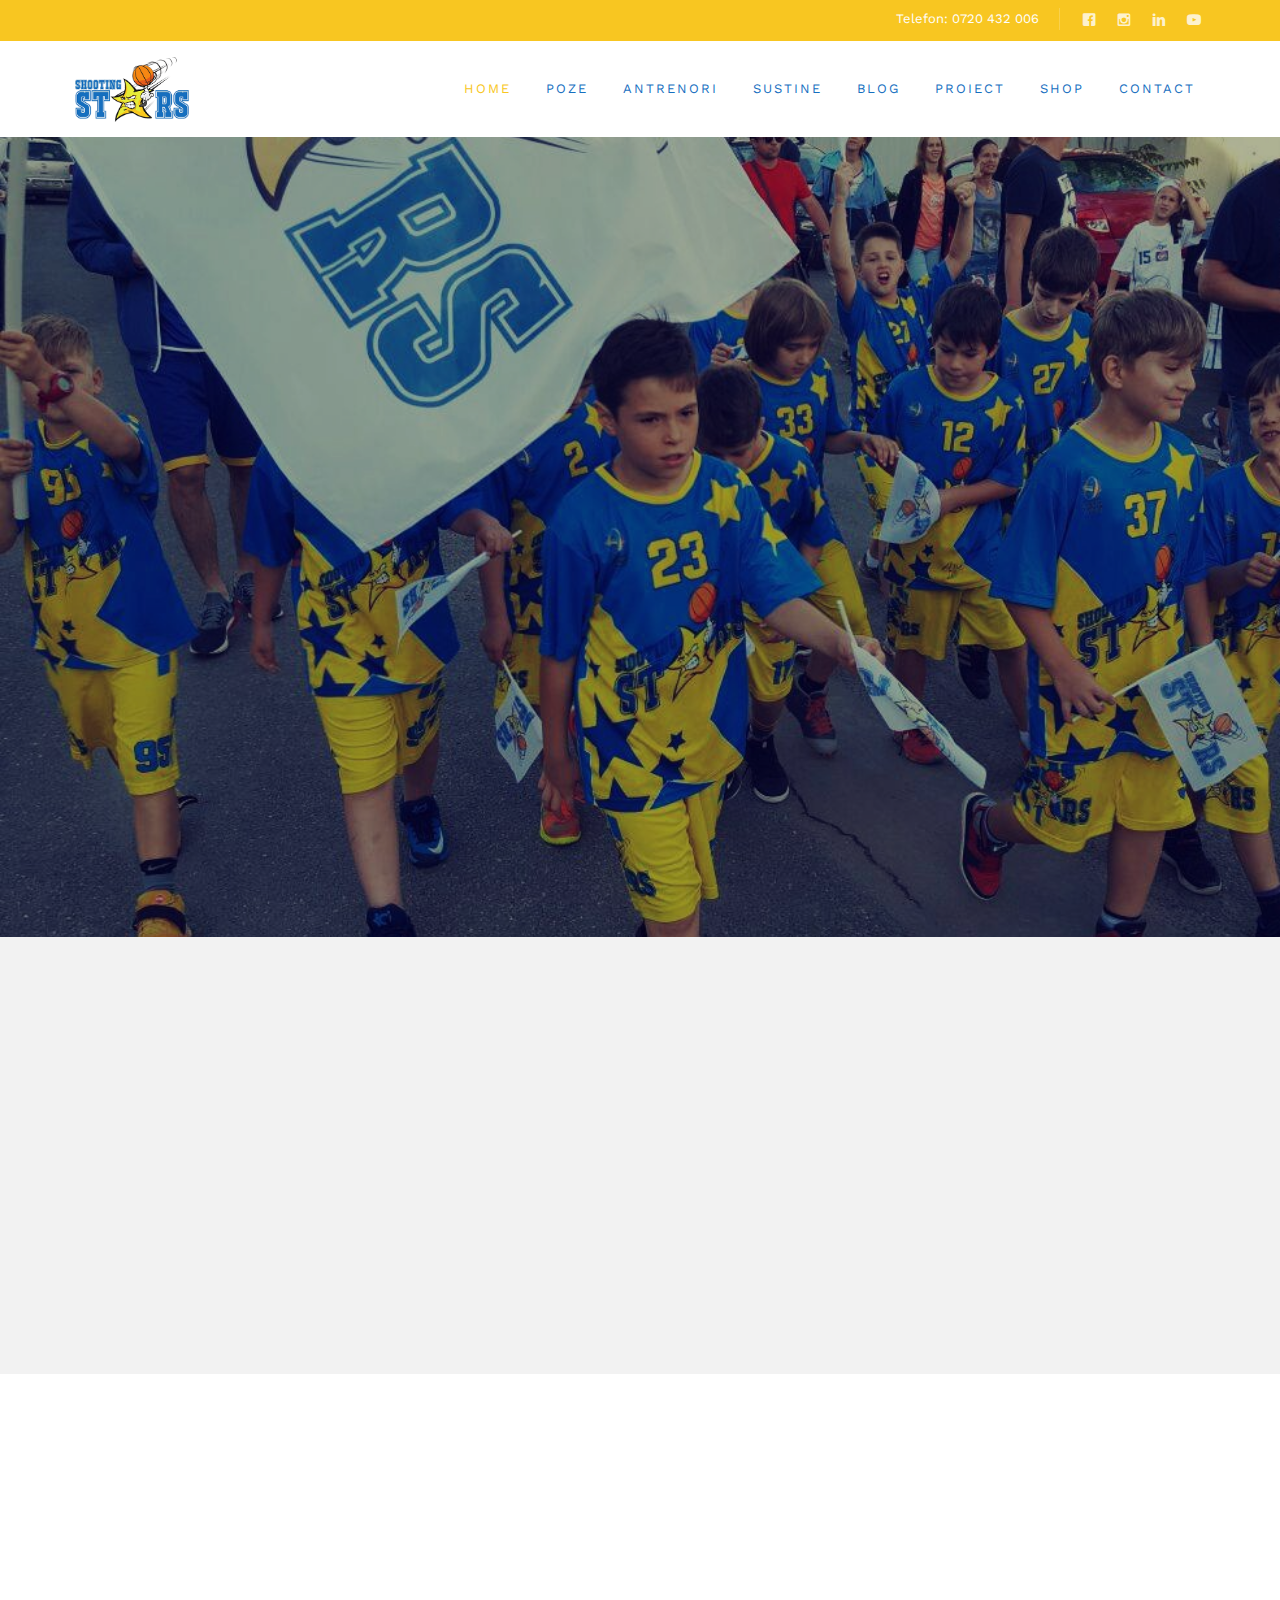
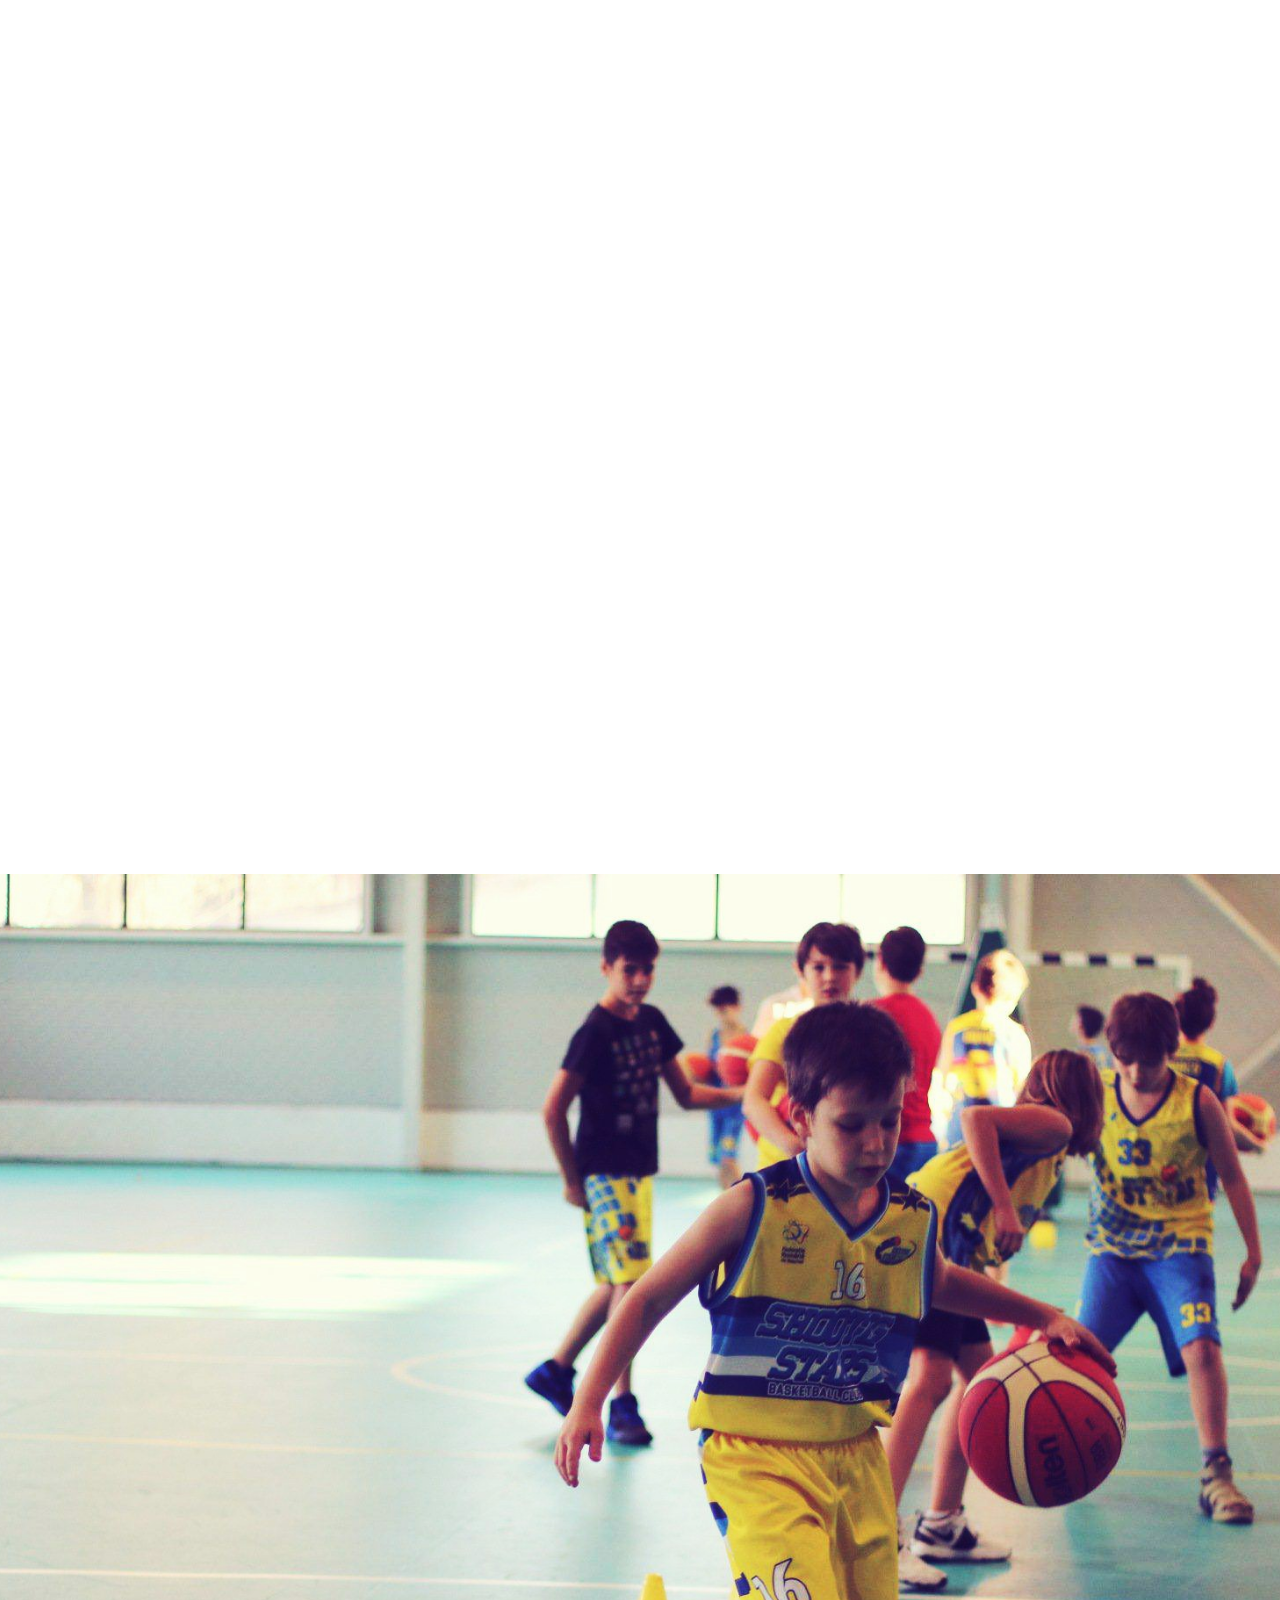
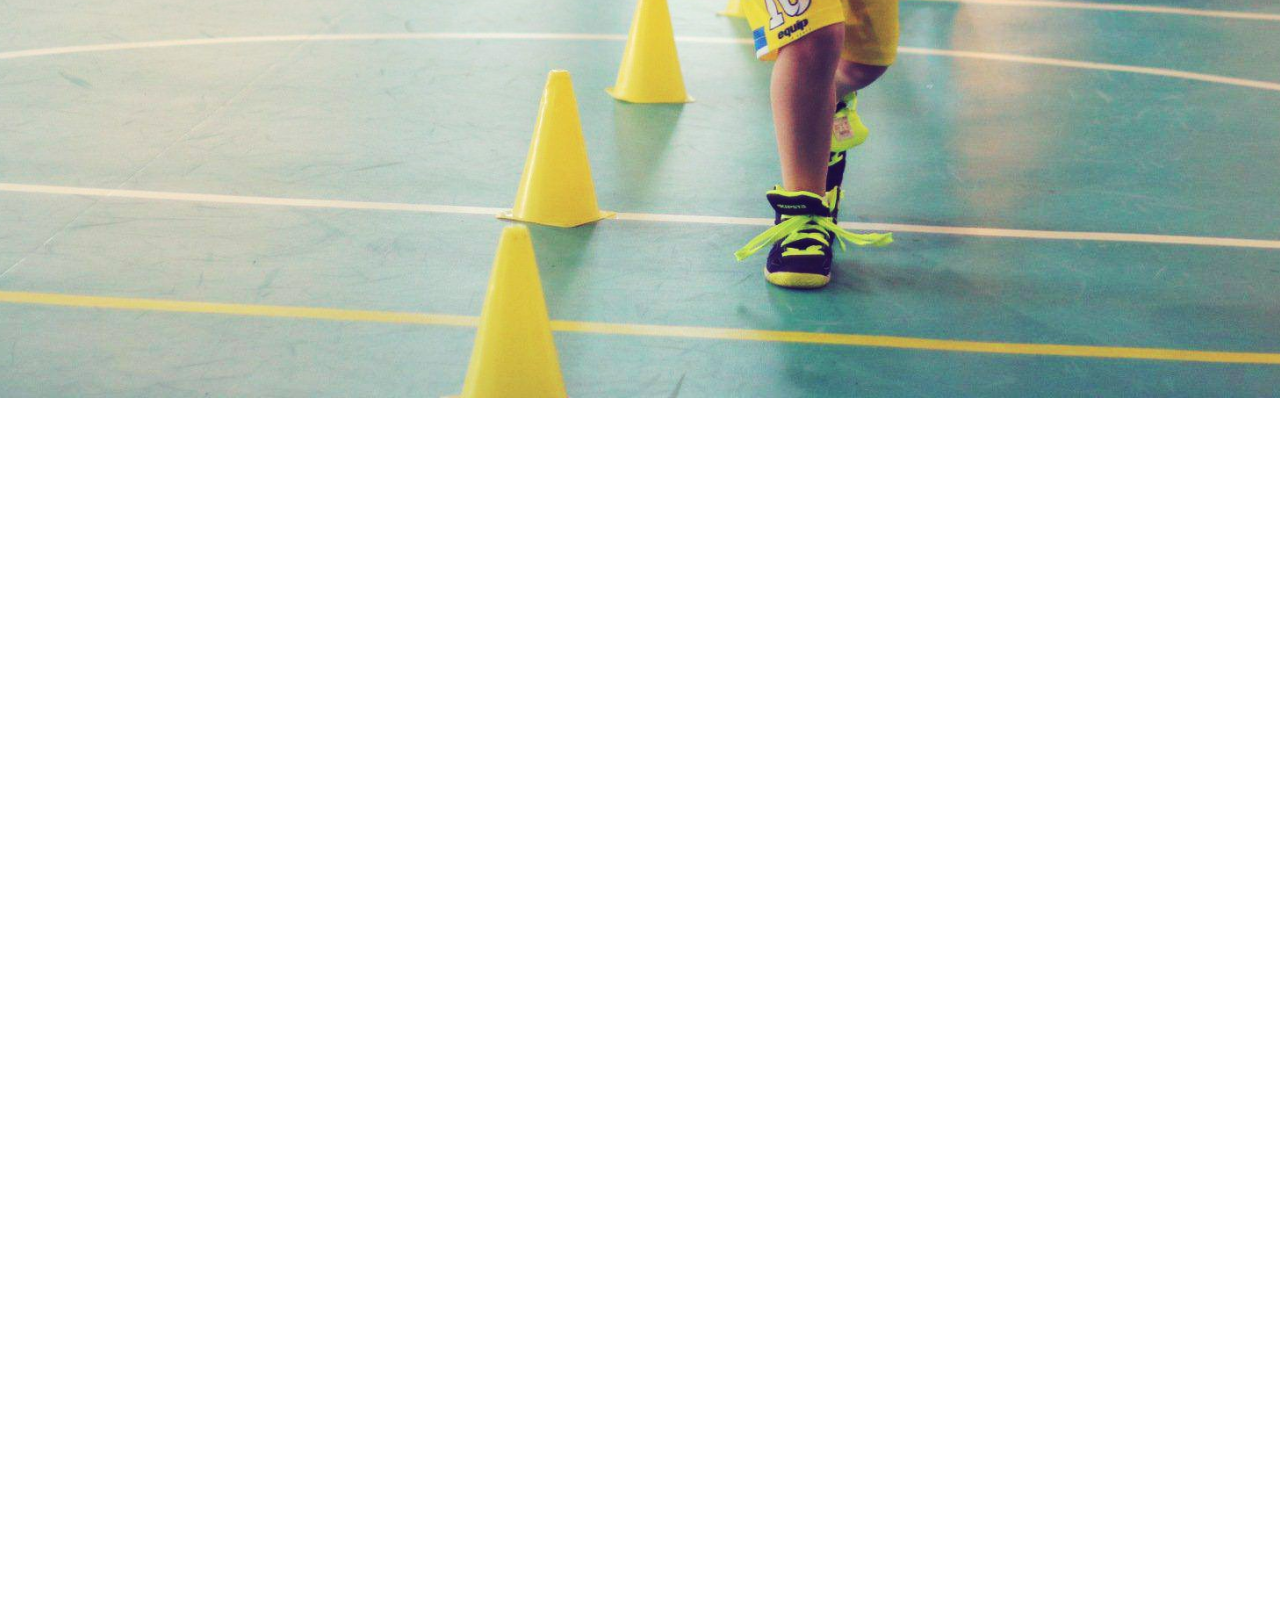
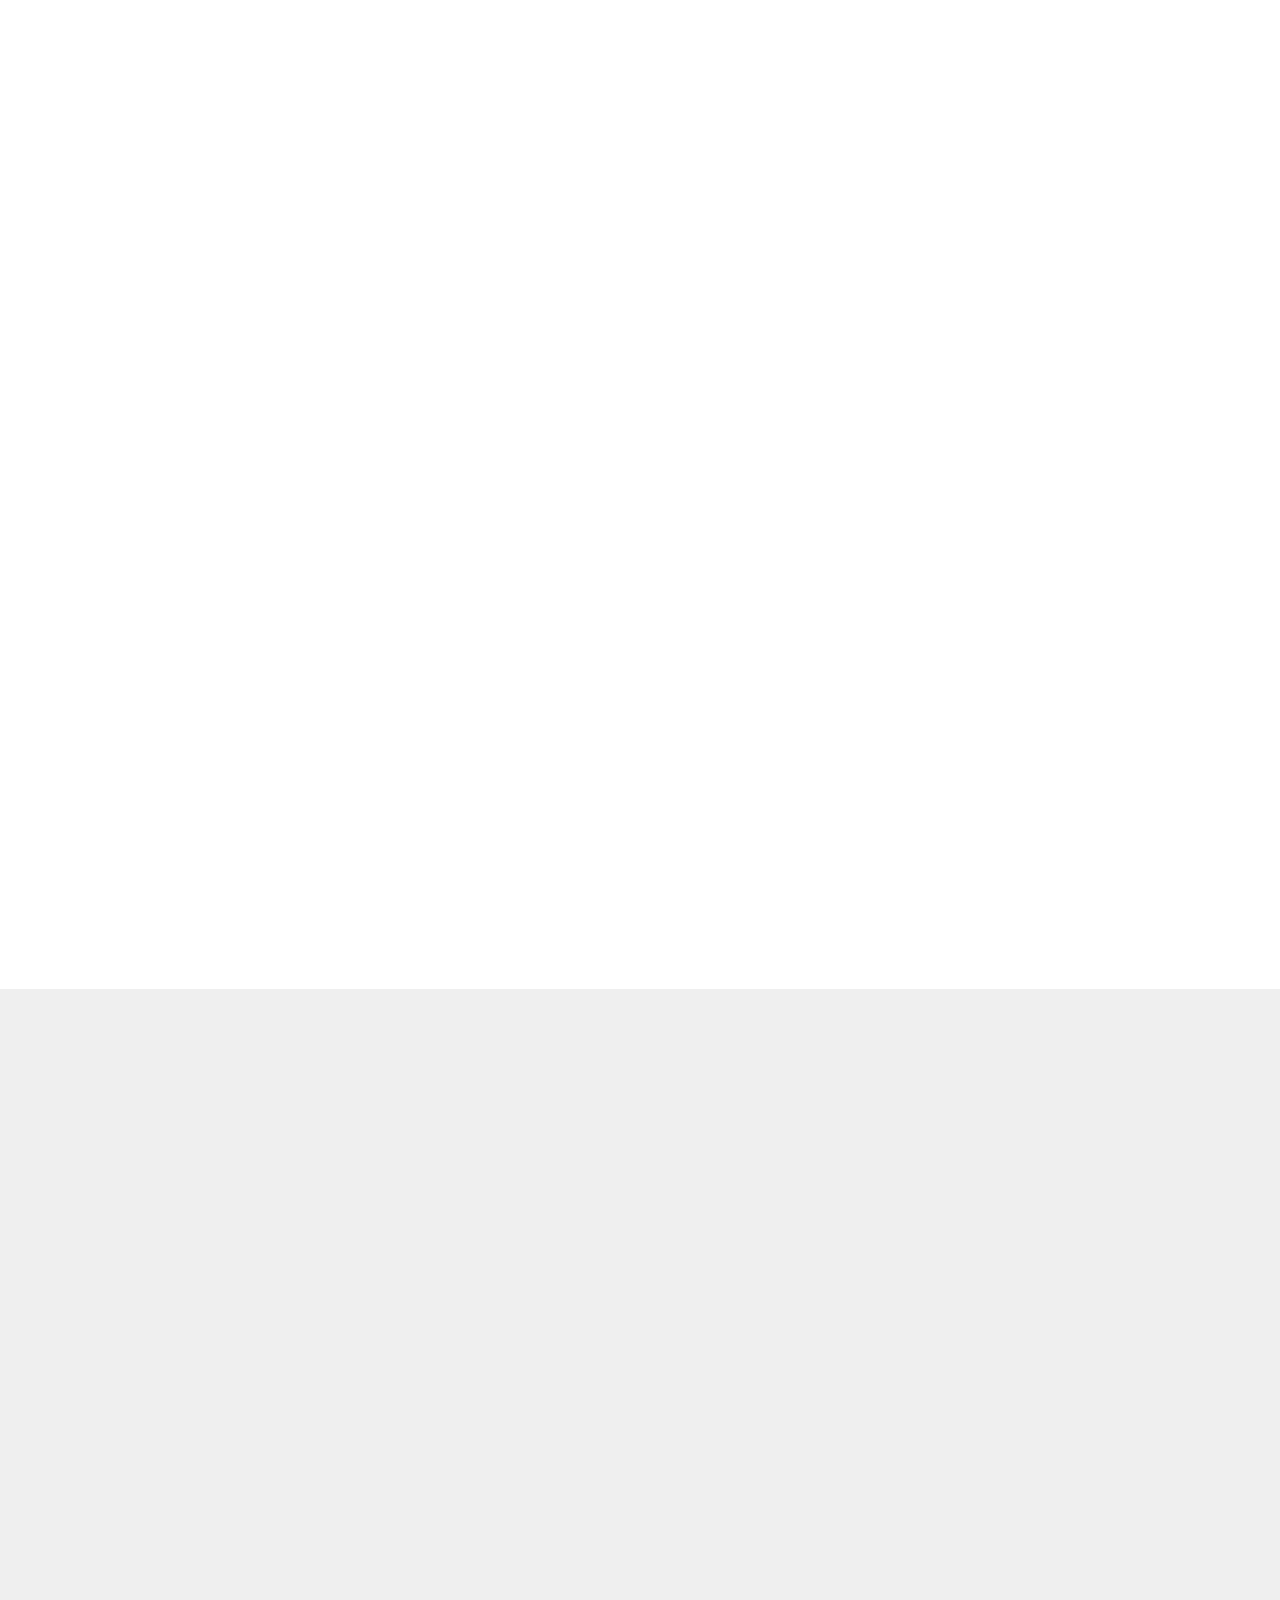
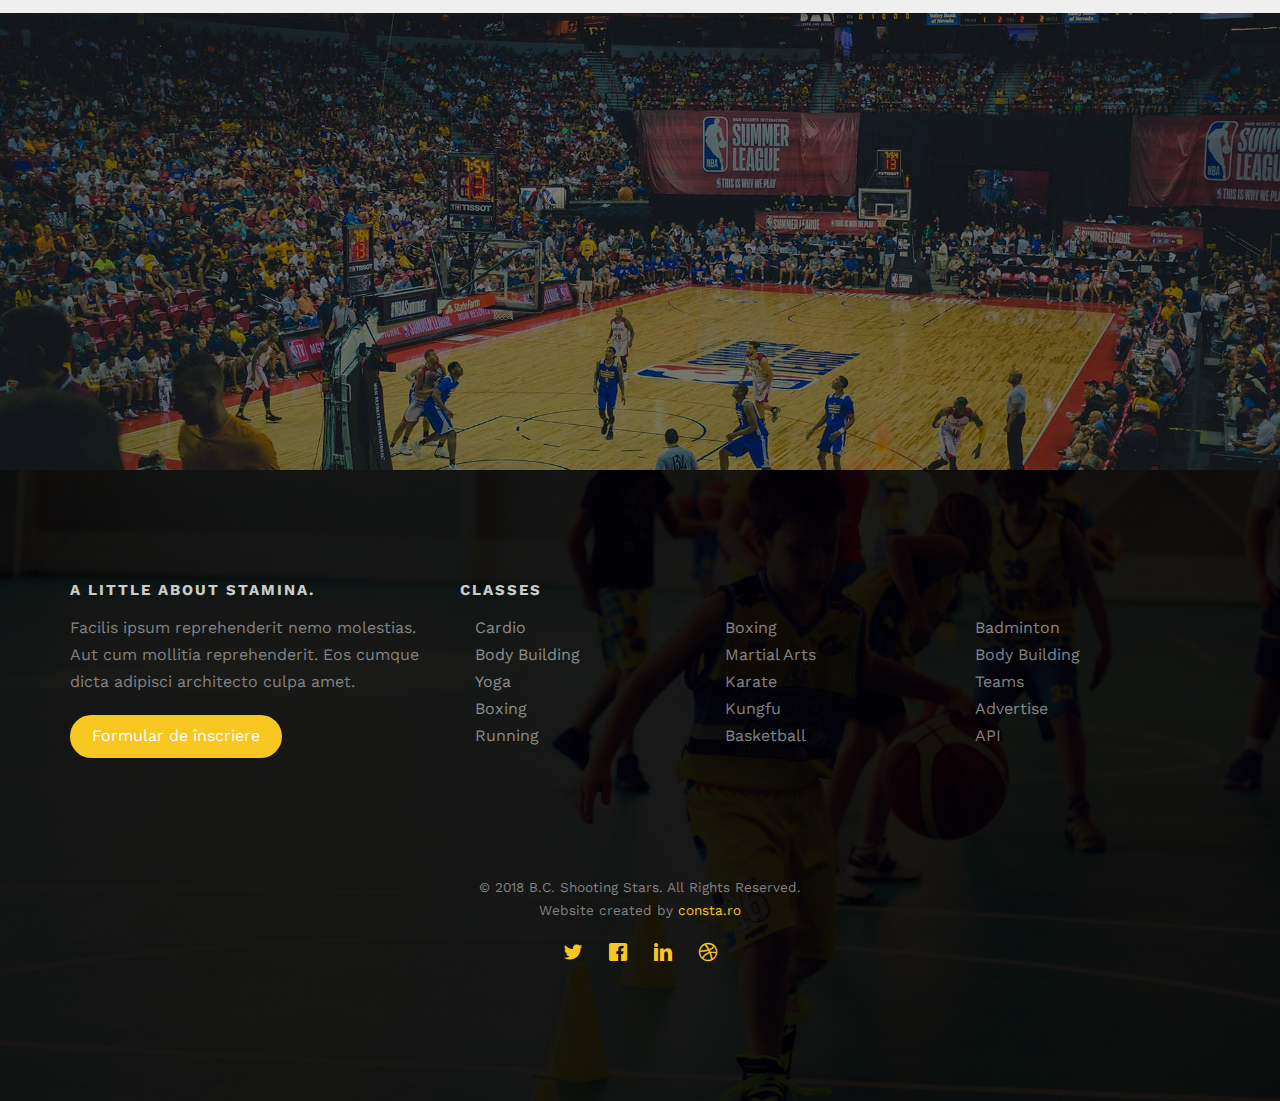
<file: index.html>
<!DOCTYPE HTML>
<html>

<head>
    <meta charset="utf-8">
	<meta http-equiv="X-UA-Compatible" content="IE=edge">
	<title>Baschet Club Shooting Stars</title>
	<meta name="viewport" content="width=device-width, initial-scale=1">
	<meta name="description" content="Misiunea Clubului Baschet Club Shooting Stars este de a adauga valoare si de a dezvolta viitorii jucatori de baschet. Noi suntem alaturi de fiecare altlet, nu doar in dezvoltarea lor ca si jucatori de baschet, dar si in dezvoltarea unor importante deprinderi de viata." />
	<meta name="keywords" content="shooting stars, cursuri baschet, cursuri baschet, club baschet bucuresti, baschet pentru copii, scoala baschet, antrenor baschet, scoala baschet, baschet zona nord" />
	<meta name="author" content="consta.ro" />

  	<!-- Facebook and Twitter integration -->
	<meta property="og:title" content="Baschet Club Shooting Stars"/>
	<meta property="og:image" content=""/>
	<meta property="og:url" content="http://bcstars.ro"/>
	<meta property="og:site_name" content="Baschet Club Shooting Stars"/>
	<meta property="og:description" content=""/>
	<meta name="twitter:title" content="Baschet Club Shooting Stars" />
	<meta name="twitter:image" content="" />
	<meta name="twitter:url" content="http://bcstars.ro" />
	<meta name="twitter:card" content="" />

	<link href="https://fonts.googleapis.com/css?family=Work+Sans:300,400,500,700,800" rel="stylesheet">
	
	<!-- Animate.css -->
	<link rel="stylesheet" href="css/animate.css">
	<!-- Icomoon Icon Fonts-->
	<link rel="stylesheet" href="css/icomoon.css">
	<!-- Bootstrap  -->
	<link rel="stylesheet" href="css/bootstrap.css">

	<!-- Magnific Popup -->
	<link rel="stylesheet" href="css/magnific-popup.css">

	<!-- Owl Carousel  -->
	<link rel="stylesheet" href="css/owl.carousel.min.css">
	<link rel="stylesheet" href="css/owl.theme.default.min.css">

	<!-- Theme style  -->
	<link rel="stylesheet" href="css/style.css">

	<!-- Modernizr JS -->
	<script src="js/modernizr-2.6.2.min.js"></script>
	<!-- FOR IE9 below -->
	<!--[if lt IE 9]>
	<script src="js/respond.min.js"></script>
	<![endif]-->

	<link rel='canonical' href='index.html' />
</head>

<body>		
	<div class="consta-loader"></div>
	
	<div id="page">
	<nav class="consta-nav" role="navigation">
		<div class="top">
			<div class="container">
				<div class="row">
					<div class="col-xs-12 text-right">
						<p class="num">Telefon: 0720 432 006</p>
                        <ul class="consta-social">
							<li><a href="#"><i class="icon-facebook"></i></a></li>
							<li><a href="#"><i class="icon-instagram"></i></a></li>
							<li><a href="#"><i class="icon-linkedin"></i></a></li>
							<li><a href="#"><i class="icon-youtube"></i></a></li>
						</ul>
					</div>
				</div>
			</div>
		</div>
		<div class="top-menu">
			<div class="container">
				<div class="row top-menu-row">
					<div class="col-xs-2">
						<div id="consta-logo"><img src="images/logo-medium.png"></div>
					</div>
					<div class="col-xs-10 text-right menu-1">
						<ul>
							<li class="active"><a href="index.html">Home</a></li>
							<li><a href="poze.html">Poze</a></li>
							<li class="has-dropdown">
                                <a href="antrenori.html">Antrenori</a>
                                <ul class="dropdown">
									<li><a href="angel-santana.html">Angel Santana</a></li>
									<li><a href="catalin-naziru.html">Cătălin Nazîru</a></li>
									<li><a href="iulian-florea.html">Iulian Florea</a></li>
								</ul>
                            </li>
                            <li><a href="sustine.html">Sustine</a></li>
							<li><a href="blog.html">Blog</a></li>
                            <li><a href="proiect.html">Proiect</a></li>
                            <li><a href="shop.html">Shop</a></li>
							<li><a href="contact.html">Contact</a></li>
						</ul>
					</div>
				</div>
			</div>
		</div>
	</nav>

	<header id="consta-header" class="consta-cover" role="banner" style="background-image:url(images/img_bg_2.jpg);" data-stellar-background-ratio="0.5">
		<div class="overlay"></div>
		<div class="container">
			<div class="row">
				<div class="col-md-8 col-md-offset-2 text-center">
					<div class="display-t">
						<div class="display-tc animate-box" data-animate-effect="fadeIn">
							<h1>B.C. Shooting Stars</h1>
							<h2>Un motto... Invata-l sa joace basket ca un profesionist!</h2>
							<p><a href="https://youtube.com" class="btn btn-primary popup-vimeo">Vizioneaza filmulete</a></p>
						</div>
					</div>
				</div>
			</div>
		</div>
	</header>

	<div id="consta-services" class="consta-bg-section">
		<div class="container">
			<div class="row">
				<div class="col-md-4 text-center animate-box">
					<div class="services">
						<span><img class="img-responsive" src="images/dumbbell.svg" alt=""></span>
						<h3>Locatie nr 1</h3>
						<p>Dignissimos asperiores vitae velit veniam totam fuga molestias accusamus alias autem provident. Odit ab aliquam dolor eius</p>
						<p><a href="contact.html" class="btn btn-primary btn-outline btn-sm">More <i class="icon-arrow-right"></i></a></p>
					</div>
				</div>
				<div class="col-md-4 text-center animate-box">
					<div class="services">
						<span><img class="img-responsive" src="images/exercise.svg" alt=""></span>
						<h3>Locatie nr 2</h3>
						<p>Dignissimos asperiores vitae velit veniam totam fuga molestias accusamus alias autem provident. Odit ab aliquam dolor eius</p>
						<p><a href="contact.html" class="btn btn-primary btn-outline btn-sm">More <i class="icon-arrow-right"></i></a></p>
					</div>
				</div>
				<div class="col-md-4 text-center animate-box">
					<div class="services">
						<span><img class="img-responsive" src="images/yoga-carpet.svg" alt=""></span>
						<h3>Locatie nr 3</h3>
						<p>Dignissimos asperiores vitae velit veniam totam fuga molestias accusamus alias autem provident. Odit ab aliquam dolor eius</p>
						<p><a href="contact.html" class="btn btn-primary btn-outline btn-sm">More <i class="icon-arrow-right"></i></a></p>
					</div>
				</div>
			</div>
		</div>
	</div>

	<div id="consta-trainer">
		<div class="container">
			<div class="row animate-box">
				<div class="col-md-8 col-md-offset-2 text-center consta-heading">
					<h2>Antrenori</h2>
					<h2>Antrenori</h2>
					<p>Ne dorim să insuflăm tinerilor pasionaţi de sport determinarea, responsabilitatea şi disciplina necesare unui jucător profesionist.<br>Am creat un club de baschet dedicat baschet-ului din pasiunea pentru acest sport pe care dorim să o insuflăm şi tinerilor jucători care vor transforma activitatea extraşcolară în performanţă.</p>
				</div>
			</div>
			<div class="row">
				<div class="col-md-4 col-sm-4 animate-box">
					<div class="trainer">
						<a href="angel-santana.html"><img class="img-responsive" src="images/trainer-1.jpg" alt="trainer"></a>
						<div class="title">
							<h3><a href="angel-santana.html">Angel Santana</a></h3>
							<span>Antrenor 1 descriere</span>
						</div>
						<div class="desc text-center">
							<ul class="consta-social-icons">
								<li><a href="#"><i class="icon-twitter"></i></a></li>
								<li><a href="#"><i class="icon-facebook"></i></a></li>
								<li><a href="#"><i class="icon-linkedin"></i></a></li>
								<li><a href="#"><i class="icon-dribbble"></i></a></li>
							</ul>
						</div>
					</div>
				</div>
				<div class="col-md-4 col-sm-4 animate-box">
					<div class="trainer">
						<a href="catalin-naziru.html"><img class="img-responsive" src="images/trainer-2.jpg" alt="trainer"></a>
						<div class="title">
							<h3><a href="catalin-naziru.html">Cătălin Nazîru</a></h3>
							<span>Antrenor 2 descriere</span>
						</div>
						<div class="desc text-center">
							<ul class="consta-social-icons">
								<li><a href="#"><i class="icon-twitter"></i></a></li>
								<li><a href="#"><i class="icon-facebook"></i></a></li>
								<li><a href="#"><i class="icon-linkedin"></i></a></li>
								<li><a href="#"><i class="icon-dribbble"></i></a></li>
							</ul>
						</div>
					</div>
				</div>
				<div class="col-md-4 col-sm-4 animate-box">
					<div class="trainer">
						<a href="iulian-florea.html"><img class="img-responsive" src="images/trainer-3.jpg" alt="trainer"></a>
						<div class="title">
							<h3><a href="iulian-florea.html">Iulian Florea</a></h3>
							<span>Antrenor 3 descriere</span>
						</div>
						<div class="desc text-center">
							<ul class="consta-social-icons">
								<li><a href="#"><i class="icon-twitter"></i></a></li>
								<li><a href="#"><i class="icon-facebook"></i></a></li>
								<li><a href="#"><i class="icon-linkedin"></i></a></li>
								<li><a href="#"><i class="icon-dribbble"></i></a></li>
							</ul>
						</div>
					</div>
				</div>
			</div>
		</div>
	</div>
	
	<div id="consta-schedule" class="consta-bg" style="background-image: url(images/img_bg_1.jpg);">
		<div class="container">
			<div class="row">
				<div class="col-md-8 col-md-offset-2 text-center consta-heading animate-box">
					<h2>Program antrenamente</h2>
				</div>
			</div>

			<div class="row animate-box">
				
				<div class="consta-tabs">
					<ul class="consta-tab-nav">
						<li class="active"><a href="#" data-tab="1"><span class="visible-xs">Lu</span><span class="hidden-xs">Luni</span></a></li>
						<li><a href="#" data-tab="2"><span class="visible-xs">Ma</span><span class="hidden-xs">Marţi</span></a></li>
						<li><a href="#" data-tab="3"><span class="visible-xs">Mi</span><span class="hidden-xs">Miercuri</span></a></li>
						<li><a href="#" data-tab="4"><span class="visible-xs">Jo</span><span class="hidden-xs">Joi</span></a></li>

						<li><a href="#" data-tab="5"><span class="visible-xs">Vi</span><span class="hidden-xs">Vineri</span></a></li>
						<li><a href="#" data-tab="6"><span class="visible-xs">Sâ</span><span class="hidden-xs">Sâmbătă</span></a></li>
						<li><a href="#" data-tab="7"><span class="visible-xs">Du</span><span class="hidden-xs">Duminică</span></a></li>
					</ul>

					<!-- Tabs -->
					<div class="consta-tab-content-wrap">
						<div class="consta-tab-content tab-content active" data-tab-content="1">
							<ul class="class-schedule">
								<li class="text-center">
									<span><img src="images/exercise.svg" class="img-responsive" alt=""></span>
									<span class="time">7:00 AM - 8AM</span>
									<h4>Cardio</h4>
									<small>Angel Adams</small>
								</li>
								<li class="text-center">
									<span><img src="images/dumbbell.svg" class="img-responsive" alt=""></span>
									<span class="time">9:00 AM - 11AM</span>
									<h4>Body Building</h4>
									<small>Angel Adams</small>
								</li>
								<li class="text-center">
									<span><img src="images/yoga-carpet.svg" class="img-responsive" alt=""></span>
									<span class="time">6:00 AM - 7AM</span>
									<h4>Yoga</h4>
									<small>Angel Adams</small>
								</li>
								<li class="text-center">
									<span><img src="images/two-boxing-gloves.svg" class="img-responsive" alt=""></span>
									<span class="time">7:00 AM - 8AM</span>
									<h4>Boxing</h4>
									<small>Angel Adams</small>
								</li>
								<li class="text-center">
									<span><img src="images/ballet.svg" class="img-responsive" alt=""></span>
									<span class="time">7:00 AM - 8AM</span>
									<h4>Ballet Dance</h4>
									<small>Angel Adams</small>
								</li>
								<li class="text-center">
									<span><img src="images/dumbbell.svg" class="img-responsive" alt=""></span>
									<span class="time">9:00 AM - 11AM</span>
									<h4>Body Building</h4>
									<small>Angel Adams</small>
								</li>
								<li class="text-center">
									<span><img src="images/yoga-carpet.svg" class="img-responsive" alt=""></span>
									<span class="time">6:00 AM - 7AM</span>
									<h4>Yoga</h4>
									<small>Angel Adams</small>
								</li>
								<li class="text-center">
									<span><img src="images/exercise.svg" class="img-responsive" alt=""></span>
									<span class="time">7:00 AM - 8AM</span>
									<h4>Cardio</h4>
									<small>Angel Adams</small>
								</li>
							</ul>
						</div>

						<div class="consta-tab-content tab-content active" data-tab-content="2">
							<ul class="class-schedule">
								<li class="text-center">
									<span><img src="images/exercise.svg" class="img-responsive" alt=""></span>
									<span class="time">7:00 AM - 8AM</span>
									<h4>Cardio</h4>
									<small>Angel Adams</small>
								</li>
								<li class="text-center">
									<span><img src="images/dumbbell.svg" class="img-responsive" alt=""></span>
									<span class="time">9:00 AM - 11AM</span>
									<h4>Body Building</h4>
									<small>Angel Adams</small>
								</li>
								<li class="text-center">
									<span><img src="images/yoga-carpet.svg" class="img-responsive" alt=""></span>
									<span class="time">6:00 AM - 7AM</span>
									<h4>Yoga</h4>
									<small>Angel Adams</small>
								</li>
								<li class="text-center">
									<span><img src="images/two-boxing-gloves.svg" class="img-responsive" alt=""></span>
									<span class="time">7:00 AM - 8AM</span>
									<h4>Boxing</h4>
									<small>Angel Adams</small>
								</li>
								<li class="text-center">
									<span><img src="images/ballet.svg" class="img-responsive" alt=""></span>
									<span class="time">7:00 AM - 8AM</span>
									<h4>Ballet Dance</h4>
									<small>Angel Adams</small>
								</li>
								<li class="text-center">
									<span><img src="images/dumbbell.svg" class="img-responsive" alt=""></span>
									<span class="time">9:00 AM - 11AM</span>
									<h4>Body Building</h4>
									<small>Angel Adams</small>
								</li>
								<li class="text-center">
									<span><img src="images/yoga-carpet.svg" class="img-responsive" alt=""></span>
									<span class="time">6:00 AM - 7AM</span>
									<h4>Yoga</h4>
									<small>Angel Adams</small>
								</li>
								<li class="text-center">
									<span><img src="images/exercise.svg" class="img-responsive" alt=""></span>
									<span class="time">7:00 AM - 8AM</span>
									<h4>Cardio</h4>
									<small>Angel Adams</small>
								</li>
							</ul>
						</div>

						<div class="consta-tab-content tab-content active" data-tab-content="3">
							<ul class="class-schedule">
								<li class="text-center">
									<span><img src="images/exercise.svg" class="img-responsive" alt=""></span>
									<span class="time">7:00 AM - 8AM</span>
									<h4>Cardio</h4>
									<small>Angel Adams</small>
								</li>
								<li class="text-center">
									<span><img src="images/dumbbell.svg" class="img-responsive" alt=""></span>
									<span class="time">9:00 AM - 11AM</span>
									<h4>Body Building</h4>
									<small>Angel Adams</small>
								</li>
								<li class="text-center">
									<span><img src="images/yoga-carpet.svg" class="img-responsive" alt=""></span>
									<span class="time">6:00 AM - 7AM</span>
									<h4>Yoga</h4>
									<small>Angel Adams</small>
								</li>
								<li class="text-center">
									<span><img src="images/two-boxing-gloves.svg" class="img-responsive" alt=""></span>
									<span class="time">7:00 AM - 8AM</span>
									<h4>Boxing</h4>
									<small>Angel Adams</small>
								</li>
								<li class="text-center">
									<span><img src="images/ballet.svg" class="img-responsive" alt=""></span>
									<span class="time">7:00 AM - 8AM</span>
									<h4>Ballet Dance</h4>
									<small>Angel Adams</small>
								</li>
								<li class="text-center">
									<span><img src="images/dumbbell.svg" class="img-responsive" alt=""></span>
									<span class="time">9:00 AM - 11AM</span>
									<h4>Body Building</h4>
									<small>Angel Adams</small>
								</li>
								<li class="text-center">
									<span><img src="images/yoga-carpet.svg" class="img-responsive" alt=""></span>
									<span class="time">6:00 AM - 7AM</span>
									<h4>Yoga</h4>
									<small>Angel Adams</small>
								</li>
								<li class="text-center">
									<span><img src="images/exercise.svg" class="img-responsive" alt=""></span>
									<span class="time">7:00 AM - 8AM</span>
									<h4>Cardio</h4>
									<small>Angel Adams</small>
								</li>
							</ul>
						</div>

						<div class="consta-tab-content tab-content active" data-tab-content="4">
							<ul class="class-schedule">
								<li class="text-center">
									<span><img src="images/exercise.svg" class="img-responsive" alt=""></span>
									<span class="time">7:00 AM - 8AM</span>
									<h4>Cardio</h4>
									<small>Angel Adams</small>
								</li>
								<li class="text-center">
									<span><img src="images/dumbbell.svg" class="img-responsive" alt=""></span>
									<span class="time">9:00 AM - 11AM</span>
									<h4>Body Building</h4>
									<small>Angel Adams</small>
								</li>
								<li class="text-center">
									<span><img src="images/yoga-carpet.svg" class="img-responsive" alt=""></span>
									<span class="time">6:00 AM - 7AM</span>
									<h4>Yoga</h4>
									<small>Angel Adams</small>
								</li>
								<li class="text-center">
									<span><img src="images/two-boxing-gloves.svg" class="img-responsive" alt=""></span>
									<span class="time">7:00 AM - 8AM</span>
									<h4>Boxing</h4>
									<small>Angel Adams</small>
								</li>
								<li class="text-center">
									<span><img src="images/ballet.svg" class="img-responsive" alt=""></span>
									<span class="time">7:00 AM - 8AM</span>
									<h4>Ballet Dance</h4>
									<small>Angel Adams</small>
								</li>
								<li class="text-center">
									<span><img src="images/dumbbell.svg" class="img-responsive" alt=""></span>
									<span class="time">9:00 AM - 11AM</span>
									<h4>Body Building</h4>
									<small>Angel Adams</small>
								</li>
								<li class="text-center">
									<span><img src="images/yoga-carpet.svg" class="img-responsive" alt=""></span>
									<span class="time">6:00 AM - 7AM</span>
									<h4>Yoga</h4>
									<small>Angel Adams</small>
								</li>
								<li class="text-center">
									<span><img src="images/exercise.svg" class="img-responsive" alt=""></span>
									<span class="time">7:00 AM - 8AM</span>
									<h4>Cardio</h4>
									<small>Angel Adams</small>
								</li>
							</ul>
						</div>

						<div class="consta-tab-content tab-content active" data-tab-content="5">
							<ul class="class-schedule">
								<li class="text-center">
									<span><img src="images/exercise.svg" class="img-responsive" alt=""></span>
									<span class="time">7:00 AM - 8AM</span>
									<h4>Cardio</h4>
									<small>Angel Adams</small>
								</li>
								<li class="text-center">
									<span><img src="images/dumbbell.svg" class="img-responsive" alt=""></span>
									<span class="time">9:00 AM - 11AM</span>
									<h4>Body Building</h4>
									<small>Angel Adams</small>
								</li>
								<li class="text-center">
									<span><img src="images/yoga-carpet.svg" class="img-responsive" alt=""></span>
									<span class="time">6:00 AM - 7AM</span>
									<h4>Yoga</h4>
									<small>Angel Adams</small>
								</li>
								<li class="text-center">
									<span><img src="images/two-boxing-gloves.svg" class="img-responsive" alt=""></span>
									<span class="time">7:00 AM - 8AM</span>
									<h4>Boxing</h4>
									<small>Angel Adams</small>
								</li>
								<li class="text-center">
									<span><img src="images/ballet.svg" class="img-responsive" alt=""></span>
									<span class="time">7:00 AM - 8AM</span>
									<h4>Ballet Dance</h4>
									<small>Angel Adams</small>
								</li>
								<li class="text-center">
									<span><img src="images/dumbbell.svg" class="img-responsive" alt=""></span>
									<span class="time">9:00 AM - 11AM</span>
									<h4>Body Building</h4>
									<small>Angel Adams</small>
								</li>
								<li class="text-center">
									<span><img src="images/yoga-carpet.svg" class="img-responsive" alt=""></span>
									<span class="time">6:00 AM - 7AM</span>
									<h4>Yoga</h4>
									<small>Angel Adams</small>
								</li>
								<li class="text-center">
									<span><img src="images/exercise.svg" class="img-responsive" alt=""></span>
									<span class="time">7:00 AM - 8AM</span>
									<h4>Cardio</h4>
									<small>Angel Adams</small>
								</li>
							</ul>
						</div>

						<div class="consta-tab-content tab-content active" data-tab-content="6">
							<ul class="class-schedule">
								<li class="text-center">
									<span><img src="images/exercise.svg" class="img-responsive" alt=""></span>
									<span class="time">7:00 AM - 8AM</span>
									<h4>Cardio</h4>
									<small>Angel Adams</small>
								</li>
								<li class="text-center">
									<span><img src="images/dumbbell.svg" class="img-responsive" alt=""></span>
									<span class="time">9:00 AM - 11AM</span>
									<h4>Body Building</h4>
									<small>Angel Adams</small>
								</li>
								<li class="text-center">
									<span><img src="images/yoga-carpet.svg" class="img-responsive" alt=""></span>
									<span class="time">6:00 AM - 7AM</span>
									<h4>Yoga</h4>
									<small>Angel Adams</small>
								</li>
								<li class="text-center">
									<span><img src="images/two-boxing-gloves.svg" class="img-responsive" alt=""></span>
									<span class="time">7:00 AM - 8AM</span>
									<h4>Boxing</h4>
									<small>Angel Adams</small>
								</li>
								<li class="text-center">
									<span><img src="images/ballet.svg" class="img-responsive" alt=""></span>
									<span class="time">7:00 AM - 8AM</span>
									<h4>Ballet Dance</h4>
									<small>Angel Adams</small>
								</li>
								<li class="text-center">
									<span><img src="images/dumbbell.svg" class="img-responsive" alt=""></span>
									<span class="time">9:00 AM - 11AM</span>
									<h4>Body Building</h4>
									<small>Angel Adams</small>
								</li>
								<li class="text-center">
									<span><img src="images/yoga-carpet.svg" class="img-responsive" alt=""></span>
									<span class="time">6:00 AM - 7AM</span>
									<h4>Yoga</h4>
									<small>Angel Adams</small>
								</li>
								<li class="text-center">
									<span><img src="images/exercise.svg" class="img-responsive" alt=""></span>
									<span class="time">7:00 AM - 8AM</span>
									<h4>Cardio</h4>
									<small>Angel Adams</small>
								</li>
							</ul>
						</div>

						<div class="consta-tab-content tab-content active" data-tab-content="7">
							<ul class="class-schedule">
								<li class="text-center">
									<span><img src="images/exercise.svg" class="img-responsive" alt=""></span>
									<span class="time">7:00 AM - 8AM</span>
									<h4>Cardio</h4>
									<small>Angel Adams</small>
								</li>
								<li class="text-center">
									<span><img src="images/dumbbell.svg" class="img-responsive" alt=""></span>
									<span class="time">9:00 AM - 11AM</span>
									<h4>Body Building</h4>
									<small>Angel Adams</small>
								</li>
								<li class="text-center">
									<span><img src="images/yoga-carpet.svg" class="img-responsive" alt=""></span>
									<span class="time">6:00 AM - 7AM</span>
									<h4>Yoga</h4>
									<small>Angel Adams</small>
								</li>
								<li class="text-center">
									<span><img src="images/two-boxing-gloves.svg" class="img-responsive" alt=""></span>
									<span class="time">7:00 AM - 8AM</span>
									<h4>Boxing</h4>
									<small>Angel Adams</small>
								</li>
								<li class="text-center">
									<span><img src="images/ballet.svg" class="img-responsive" alt=""></span>
									<span class="time">7:00 AM - 8AM</span>
									<h4>Ballet Dance</h4>
									<small>Angel Adams</small>
								</li>
								<li class="text-center">
									<span><img src="images/dumbbell.svg" class="img-responsive" alt=""></span>
									<span class="time">9:00 AM - 11AM</span>
									<h4>Body Building</h4>
									<small>Angel Adams</small>
								</li>
								<li class="text-center">
									<span><img src="images/yoga-carpet.svg" class="img-responsive" alt=""></span>
									<span class="time">6:00 AM - 7AM</span>
									<h4>Yoga</h4>
									<small>Angel Adams</small>
								</li>
								<li class="text-center">
									<span><img src="images/exercise.svg" class="img-responsive" alt=""></span>
									<span class="time">7:00 AM - 8AM</span>
									<h4>Cardio</h4>
									<small>Angel Adams</small>
								</li>
							</ul>
						</div>

					</div>

				</div>
			</div>
		</div>
	</div>
	<div id="consta-pricing">
		<div class="container">
			<div class="row animate-box">
				<div class="col-md-8 col-md-offset-2 text-center consta-heading">
					<h2>Pachete</h2>
					<p>Zona pentru informatii suplimentare pentru pachete.</p>
				</div>
			</div>
			<div class="row">
				<div class="pricing">
					<div class="col-md-3 animate-box">
						<div class="price-box">
							<h2 class="pricing-plan">Pachet 1</h2>
                            <span><img class="img-responsive" src="images/yoga-carpet.svg" alt=""></span>
							<ul class="classes">
								<li>15 Cardio Classes</li>
								<li class="color">10 Swimming Lesson</li>
								<li>10 Yoga Classes</li>
								<li class="color">20 Aerobics</li>
								<li>10 Zumba Classes</li>
								<li class="color">5 Massage</li>
								<li>10 Body Building</li>
							</ul>
						</div>
					</div>

					<div class="col-md-3 animate-box">
						<div class="price-box">
							<h2 class="pricing-plan">Basic</h2>
							<ul class="classes">
								<li>15 Cardio Classes</li>
								<li class="color">10 Swimming Lesson</li>
								<li>10 Yoga Classes</li>
								<li class="color">20 Aerobics</li>
								<li>10 Zumba Classes</li>
								<li class="color">5 Massage</li>
								<li>10 Body Building</li>
							</ul>
						</div>
					</div>

					<div class="col-md-3 animate-box">
						<div class="price-box popular">
							<h2 class="pricing-plan pricing-plan-offer">Pro <span>Best Offer</span></h2>
							<div class="price"><sup class="currency">lei</sup>74<small>/luna</small></div>
							<ul class="classes">
								<li>15 Cardio Classes</li>
								<li class="color">10 Swimming Lesson</li>
								<li>10 Yoga Classes</li>
								<li class="color">20 Aerobics</li>
								<li>10 Zumba Classes</li>
								<li class="color">5 Massage</li>
								<li>10 Body Building</li>
							</ul>
						</div>
					</div>

					<div class="col-md-3 animate-box">
						<div class="price-box">
							<h2 class="pricing-plan">Unlimited</h2>
							<div class="price"><sup class="currency">lei</sup>140<small>/luna</small></div>
							<ul class="classes">
								<li>15 Cardio Classes</li>
								<li class="color">10 Swimming Lesson</li>
								<li>10 Yoga Classes</li>
								<li class="color">20 Aerobics</li>
								<li>10 Zumba Classes</li>
								<li class="color">5 Massage</li>
								<li>10 Body Building</li>
							</ul>
						</div>
					</div>
				</div>
			</div>
		</div>
	</div>
        
    <div id="consta-join">
      <div class="row animate-box">
          <div class="col-md-8 col-md-offset-2 text-center">
              <p><a href="contact.html" class="btn btn-default btn-lg">Formular de înscriere</a></p>
          </div>
      </div>
    </div>

	<div id="consta-gallery">
		<div class="container">
			<div class="row">
				<div class="col-md-8 col-md-offset-2 text-center consta-heading animate-box">
					<h2>Poze</h2>
					<p>Poze de la evenimente, concursuri, antrenamente, impartite pe categorii.</p>
				</div>
			</div>
		</div>
		<div class="container-fluid">
			<div class="row row-bottom-padded-md">
				<div class="col-md-12">
					<ul id="consta-portfolio-list">

						<li class="one-third animate-box" data-animate-effect="fadeIn" style="background-image: url(images/gallery-1.jpg); ">
							<a href="#">
								<div class="case-studies-summary">
									<span>Illustration</span>
									<h2>Useful baskets</h2>
								</div>
							</a>
						</li>
						<li class="one-third animate-box" data-animate-effect="fadeIn" style="background-image: url(images/gallery-2.jpg); ">
							<a href="#">
								<div class="case-studies-summary">
									<span>Web Design</span>
									<h2>Skater man in the road</h2>
								</div>
							</a>
						</li>

						<li class="one-third animate-box" data-animate-effect="fadeIn" style="background-image: url(images/gallery-3.jpg); ">
							<a href="#">
								<div class="case-studies-summary">
									<span>Web Design</span>
									<h2>Two Glas of Juice</h2>
								</div>
							</a>
						</li>

						<li class="one-third animate-box" data-animate-effect="fadeIn" style="background-image: url(images/gallery-4.jpg); "> 
							<a href="#">
								<div class="case-studies-summary">
									<span>Web Design</span>
									<h2>Timer starts now!</h2>
								</div>
							</a>
						</li>
						<li class="one-third animate-box" data-animate-effect="fadeIn" style="background-image: url(images/gallery-3.jpg); ">
							<a href="#">
								<div class="case-studies-summary">
									<span>Web Design</span>
									<h2>Two Glas of Juice</h2>
								</div>
							</a>
						</li>
						<li class="two-third animate-box" data-animate-effect="fadeIn" style="background-image: url(images/gallery-5.jpg); ">
							<a href="#">
								<div class="case-studies-summary">
									<span>Illustration</span>
									<h2>Beautiful sunset</h2>
								</div>
							</a>
						</li>
						<li class="one-third animate-box" data-animate-effect="fadeIn" style="background-image: url(images/gallery-3.jpg); ">
							<a href="#">
								<div class="case-studies-summary">
									<span>Web Design</span>
									<h2>Two Glas of Juice</h2>
								</div>
							</a>
						</li>
					</ul>		
				</div>
			</div>
		</div>
	</div>
	
	<div id="consta-testimonial" class="consta-bg-section">
		<div class="container">
			<div class="row animate-box">
				<div class="col-md-8 col-md-offset-2 text-center consta-heading">
					<h2>Cine ne recomandă</h2>
				</div>
			</div>
			<div class="row">
				<div class="col-md-10 col-md-offset-1">
					<div class="row animate-box">
						<div class="owl-carousel owl-carousel-fullwidth">
							<div class="item">
								<div class="testimony-slide active text-center">
									<figure>
										<img src="images/person3.jpg" alt="user">
									</figure>
									<span>Prenume Nume, via <a href="#" class="twitter">Twitter</a></span>
									<blockquote>
										<p>&ldquo;Far far away, behind the word mountains, far from the countries Vokalia and Consonantia, there live the blind texts. Separated they live in Bookmarksgrove right at the coast of the Semantics, a large language ocean.&rdquo;</p>
									</blockquote>
								</div>
							</div>
							<div class="item">
								<div class="testimony-slide active text-center">
									<figure>
										<img src="images/person3.jpg" alt="user">
									</figure>
									<span>John Doe, via <a href="#" class="twitter">Twitter</a></span>
									<blockquote>
										<p>&ldquo;Separated they live in Bookmarksgrove right at the coast of the Semantics, a large language ocean.&rdquo;</p>
									</blockquote>
								</div>
							</div>
							<div class="item">
								<div class="testimony-slide active text-center">
									<figure>
										<img src="images/person3.jpg" alt="user">
									</figure>
									<span>John Doe, via <a href="#" class="twitter">Twitter</a></span>
									<blockquote>
										<p>&ldquo;Far from the countries Vokalia and Consonantia, there live the blind texts. Separated they live in Bookmarksgrove right at the coast of the Semantics, a large language ocean.&rdquo;</p>
									</blockquote>
								</div>
							</div>
						</div>
					</div>
				</div>
			</div>
		</div>
	</div>

	<div id="consta-started" class="consta-bg" style="background-image: url(images/img_bg_3.jpg);">
		<div class="overlay"></div>
		<div class="container">
			<div class="row animate-box">
				<div class="col-md-8 col-md-offset-2 text-center">
					<h2>Cursuri de baschet <br> <span> înscrie-te acum și <br> ai <span class="percent">35%</span> Discount</span></h2>
				</div>
			</div>
			<div class="row animate-box">
				<div class="col-md-8 col-md-offset-2 text-center">
					<p><a href="contact.html" class="btn btn-default btn-lg">Formular de înscriere</a></p>
				</div>
			</div>
		</div>
	</div>

	<footer id="consta-footer" class="consta-bg" style="background-image: url(images/img_bg_1.jpg);" role="contentinfo">
		<div class="overlay"></div>
		<div class="container">
			<div class="row row-pb-md">
				<div class="col-md-4 consta-widget">
					<h3>A Little About Stamina.</h3>
					<p>Facilis ipsum reprehenderit nemo molestias. Aut cum mollitia reprehenderit. Eos cumque dicta adipisci architecto culpa amet.</p>
					<p><a class="btn btn-primary" href="contact.html">Formular de înscriere</a></p>
				</div>
				<div class="col-md-8">
					<h3>Classes</h3>
					<div class="col-md-4 col-sm-4 col-xs-6">
						<ul class="consta-footer-links">
							<li><a href="contact.html">Cardio</a></li>
							<li><a href="contact.html">Body Building</a></li>
							<li><a href="contact.html">Yoga</a></li>
							<li><a href="contact.html">Boxing</a></li>
							<li><a href="contact.html">Running</a></li>
						</ul>
					</div>

					<div class="col-md-4 col-sm-4 col-xs-6">
						<ul class="consta-footer-links">
							<li><a href="contact.html">Boxing</a></li>
							<li><a href="contact.html">Martial Arts</a></li>
							<li><a href="contact.html">Karate</a></li>
							<li><a href="contact.html">Kungfu</a></li>
							<li><a href="contact.html">Basketball</a></li>
						</ul>
					</div>

					<div class="col-md-4 col-sm-4 col-xs-6">
						<ul class="consta-footer-links">
							<li><a href="contact.html">Badminton</a></li>
							<li><a href="contact.html">Body Building</a></li>
							<li><a href="contact.html">Teams</a></li>
							<li><a href="contact.html">Advertise</a></li>
							<li><a href="contact.html">API</a></li>
						</ul>
					</div>
				</div>
			</div>

			<div class="row copyright">
				<div class="col-md-12 text-center">
					<p>
						<small class="block">&copy; 2018 B.C. Shooting Stars. All Rights Reserved.</small> 
						<small class="block">Website created by <a href="http://consta.ro" target="_blank">consta.ro</a></small>
					</p>
					<p>
						<ul class="consta-social-icons">
							<li><a href="contact.html"><i class="icon-twitter"></i></a></li>
							<li><a href="contact.html"><i class="icon-facebook"></i></a></li>
							<li><a href="contact.html"><i class="icon-linkedin"></i></a></li>
							<li><a href="contact.html"><i class="icon-dribbble"></i></a></li>
						</ul>
					</p>
				</div>
			</div>

		</div>
	</footer>
	</div>

	<div class="gototop js-top">
		<a href="#" class="js-gotop"><i class="icon-arrow-up"></i></a>
	</div>
	
	<!-- jQuery -->
	<script src="js/jquery.min.js"></script>
	<!-- jQuery Easing -->
	<script src="js/jquery.easing.1.3.js"></script>
	<!-- Bootstrap -->
	<script src="js/bootstrap.min.js"></script>
	<!-- Waypoints -->
	<script src="js/jquery.waypoints.min.js"></script>
	<!-- Stellar Parallax -->
	<script src="js/jquery.stellar.min.js"></script>
	<!-- Carousel -->
	<script src="js/owl.carousel.min.js"></script>
	<!-- countTo -->
	<script src="js/jquery.countTo.js"></script>
	<!-- Magnific Popup -->
	<script src="js/jquery.magnific-popup.min.js"></script>
	<script src="js/magnific-popup-options.js"></script>
	<!-- Main -->
	<script src="js/main.js"></script>

</body>

</html>
</file>
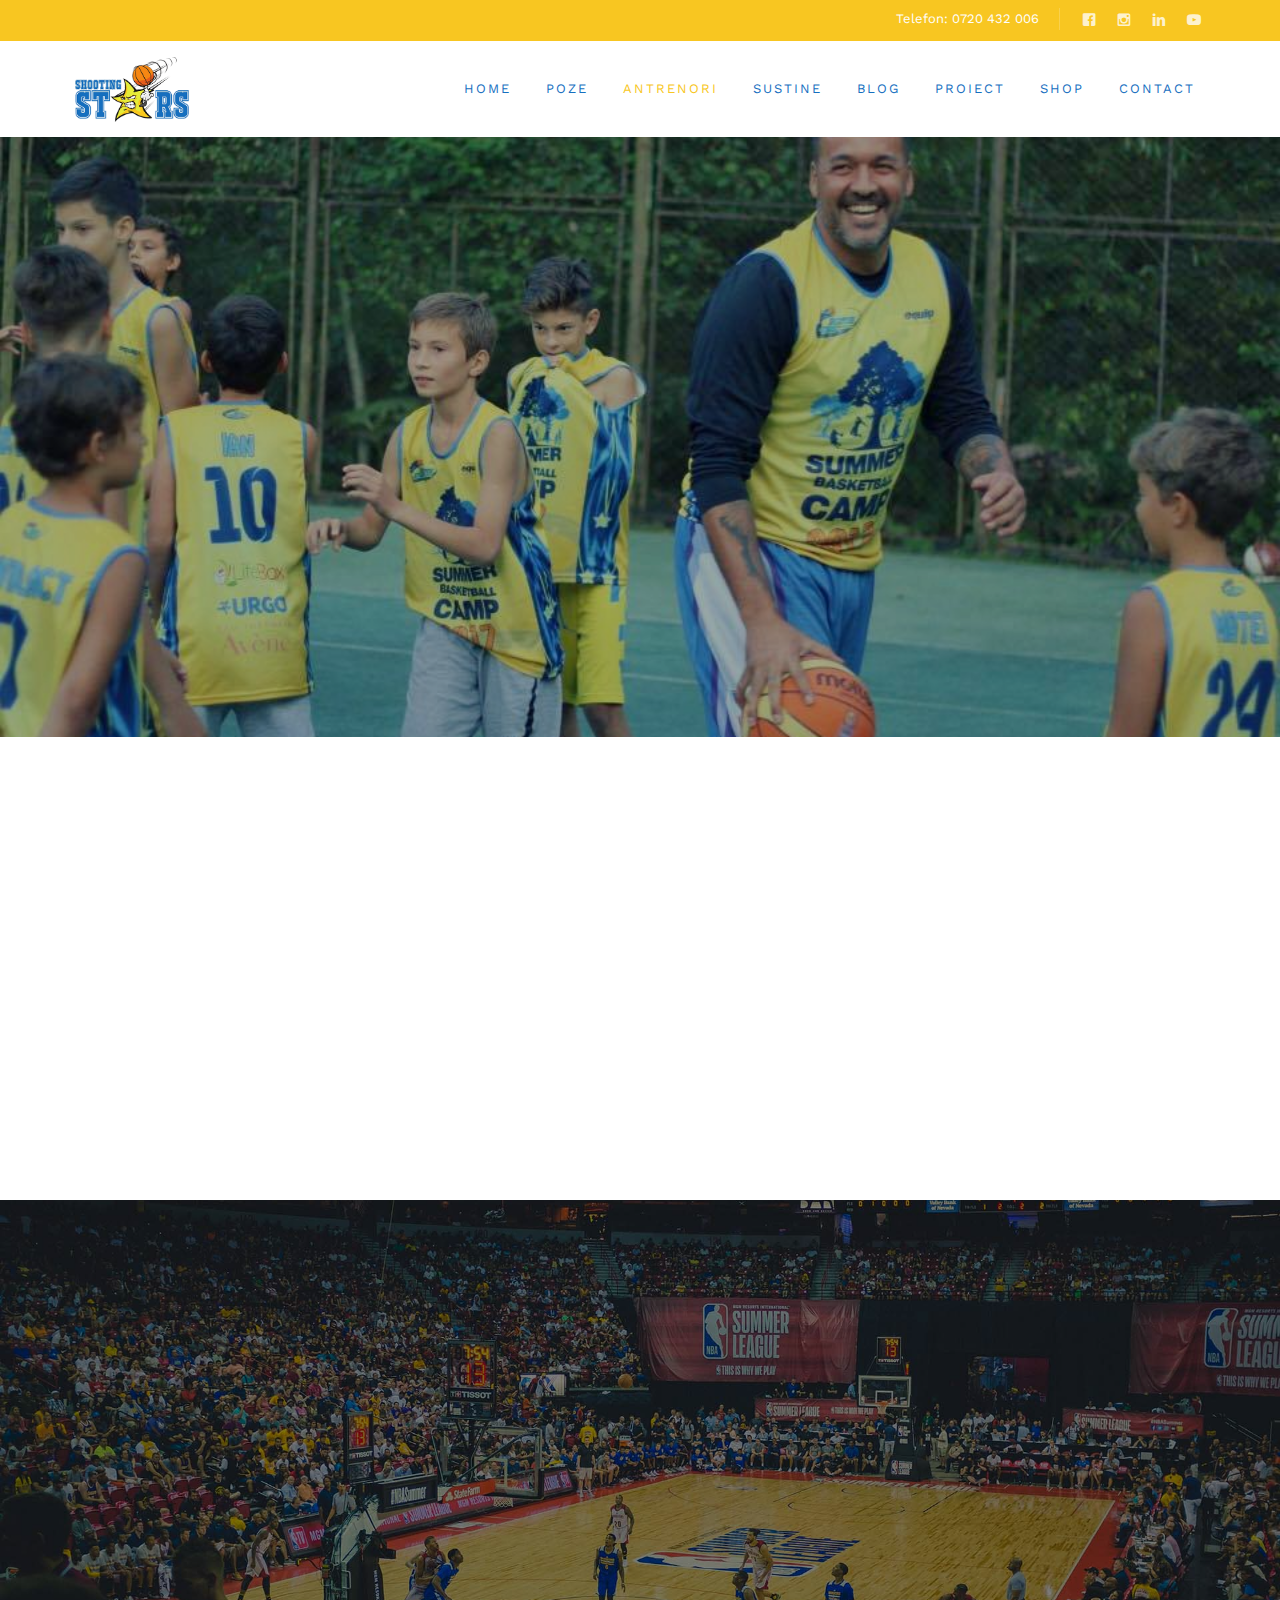
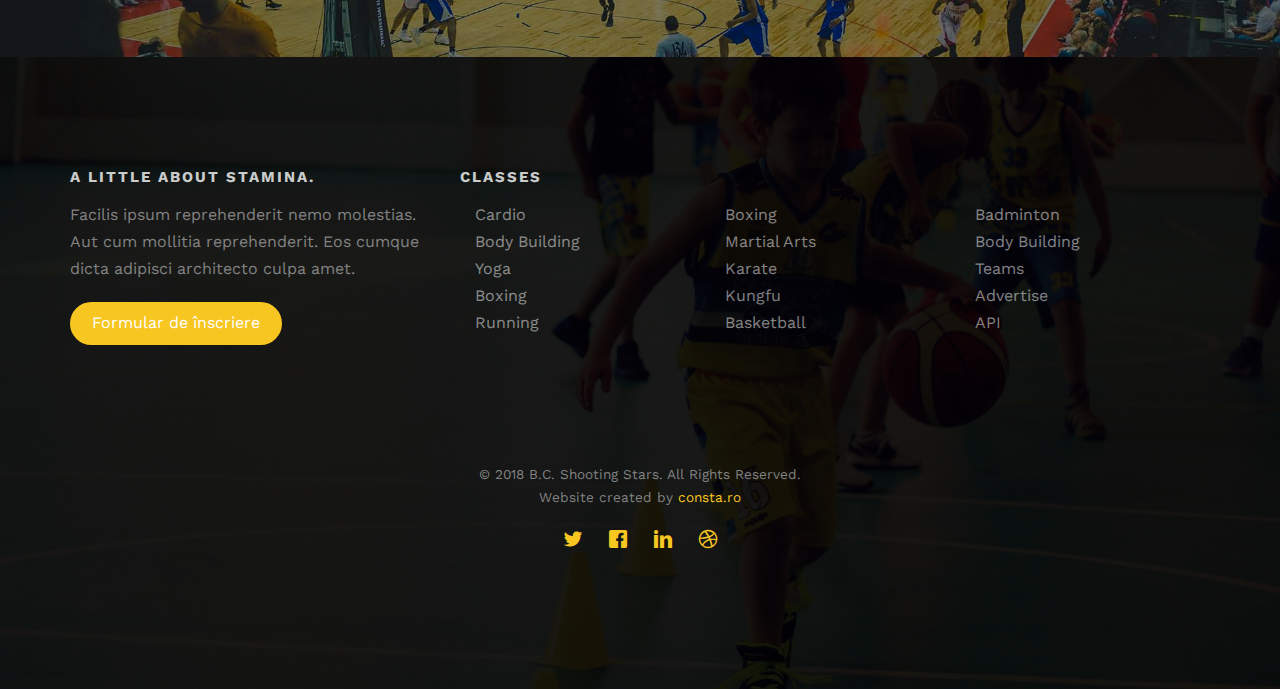
<file: angel-santana.html>
<!DOCTYPE HTML>
<html>

<head>
    <meta charset="utf-8">
	<meta http-equiv="X-UA-Compatible" content="IE=edge">
	<title>B.C. Shooting Stars - Angel Santana</title>
	<meta name="viewport" content="width=device-width, initial-scale=1">
	<meta name="description" content="Misiunea Clubului Baschet Club Shooting Stars este de a adauga valoare si de a dezvolta viitorii jucatori de baschet. Noi suntem alaturi de fiecare altlet, nu doar in dezvoltarea lor ca si jucatori de baschet, dar si in dezvoltarea unor importante deprinderi de viata." />
	<meta name="keywords" content="shooting stars, cursuri baschet, cursuri baschet, club baschet bucuresti, baschet pentru copii, scoala baschet, antrenor baschet, scoala baschet, baschet zona nord" />
	<meta name="author" content="consta.ro" />

  	<!-- Facebook and Twitter integration -->
	<meta property="og:title" content="Baschet Club Shooting Stars"/>
	<meta property="og:image" content=""/>
	<meta property="og:url" content="http://bcstars.ro"/>
	<meta property="og:site_name" content="Baschet Club Shooting Stars"/>
	<meta property="og:description" content=""/>
	<meta name="twitter:title" content="Baschet Club Shooting Stars" />
	<meta name="twitter:image" content="" />
	<meta name="twitter:url" content="http://bcstars.ro" />
	<meta name="twitter:card" content="" />

	<link href="https://fonts.googleapis.com/css?family=Work+Sans:300,400,500,700,800" rel="stylesheet">
	
	<!-- Animate.css -->
	<link rel="stylesheet" href="css/animate.css">
	<!-- Icomoon Icon Fonts-->
	<link rel="stylesheet" href="css/icomoon.css">
	<!-- Bootstrap  -->
	<link rel="stylesheet" href="css/bootstrap.css">

	<!-- Magnific Popup -->
	<link rel="stylesheet" href="css/magnific-popup.css">

	<!-- Owl Carousel  -->
	<link rel="stylesheet" href="css/owl.carousel.min.css">
	<link rel="stylesheet" href="css/owl.theme.default.min.css">

	<!-- Theme style  -->
	<link rel="stylesheet" href="css/style.css">

	<!-- Modernizr JS -->
	<script src="js/modernizr-2.6.2.min.js"></script>
	<!-- FOR IE9 below -->
	<!--[if lt IE 9]>
	<script src="js/respond.min.js"></script>
	<![endif]-->

	<link rel='canonical' href='antrenori.html' />
</head>
    
<body>	
	<div class="consta-loader"></div>
	
	<div id="page">
	<nav class="consta-nav" role="navigation">
		<div class="top">
			<div class="container">
				<div class="row">
					<div class="col-xs-12 text-right">
						<p class="num">Telefon: 0720 432 006</p>
                        <ul class="consta-social">
							<li><a href="#"><i class="icon-facebook"></i></a></li>
							<li><a href="#"><i class="icon-instagram"></i></a></li>
							<li><a href="#"><i class="icon-linkedin"></i></a></li>
							<li><a href="#"><i class="icon-youtube"></i></a></li>
						</ul>
					</div>
				</div>
			</div>
		</div>
		<div class="top-menu">
			<div class="container">
				<div class="row top-menu-row">
					<div class="col-xs-2">
						<div id="consta-logo"><img src="images/logo-medium.png"></div>
					</div>
					<div class="col-xs-10 text-right menu-1">
						<ul>
							<li><a href="index.html">Home</a></li>
							<li><a href="poze.html">Poze</a></li>
							<li class="has-dropdown active">
                                <a href="antrenori.html">Antrenori</a>
                                <ul class="dropdown">
									<li><a href="angel-santana.html">Angel Santana</a></li>
									<li><a href="catalin-naziru.html">Cătălin Nazîru</a></li>
									<li><a href="iulian-florea.html">Iulian Florea</a></li>
								</ul>
                            </li>
                            <li><a href="sustine.html">Sustine</a></li>
							<li><a href="blog.html">Blog</a></li>
                            <li><a href="proiect.html">Proiect</a></li>
                            <li><a href="shop.html">Shop</a></li>
							<li><a href="contact.html">Contact</a></li>
						</ul>
					</div>
				</div>
			</div>
		</div>
	</nav>

	<header id="consta-header" class="consta-cover consta-cover-sm" role="banner" style="background-image:url(images/img_bg_angel.jpg);" data-stellar-background-ratio="0.5">
		<div class="overlay"></div>
		<div class="container">
			<div class="row">
				<div class="col-md-8 col-md-offset-2 text-center">
					<div class="display-t">
						<div class="display-tc animate-box" data-animate-effect="fadeIn">
							<h1>Angel Santana</h1>
							<h2>Descriere, informatii, contact sau <a href="contact.html" target="_blank">altele</a>. Istoric, ce va recomanda, etc.</h2>
						</div>
					</div>
				</div>
			</div>
		</div>
	</header>

	<div id="consta-trainer">
		<div class="container">
			<div class="row animate-box">
				<div class="col-md-8 col-md-offset-2 text-center consta-heading">
					<h2>Antrenor Angel Santana</h2>
					<p>Dignissimos asperiores vitae velit veniam totam fuga molestias accusamus alias autem provident. Odit ab aliquam dolor eius.</p>
				</div>
			</div>
		</div>
	</div>

	<div id="consta-started" class="consta-bg" style="background-image: url(images/img_bg_3.jpg);">
		<div class="overlay"></div>
		<div class="container">
			<div class="row animate-box">
				<div class="col-md-8 col-md-offset-2 text-center">
					<h2>Cursuri de baschet <br> <span> înscrie-te acum și <br> ai <span class="percent">35%</span> Discount</span></h2>
				</div>
			</div>
			<div class="row animate-box">
				<div class="col-md-8 col-md-offset-2 text-center">
					<p><a href="contact.html" class="btn btn-default btn-lg">Formular de înscriere</a></p>
				</div>
			</div>
		</div>
	</div>

	<footer id="consta-footer" class="consta-bg" style="background-image: url(images/img_bg_1.jpg);" role="contentinfo">
		<div class="overlay"></div>
		<div class="container">
			<div class="row row-pb-md">
				<div class="col-md-4 consta-widget">
					<h3>A Little About Stamina.</h3>
					<p>Facilis ipsum reprehenderit nemo molestias. Aut cum mollitia reprehenderit. Eos cumque dicta adipisci architecto culpa amet.</p>
					<p><a class="btn btn-primary" href="contact.html">Formular de înscriere</a></p>
				</div>
				<div class="col-md-8">
					<h3>Classes</h3>
					<div class="col-md-4 col-sm-4 col-xs-6">
						<ul class="consta-footer-links">
							<li><a href="#">Cardio</a></li>
							<li><a href="#">Body Building</a></li>
							<li><a href="#">Yoga</a></li>
							<li><a href="#">Boxing</a></li>
							<li><a href="#">Running</a></li>
						</ul>
					</div>

					<div class="col-md-4 col-sm-4 col-xs-6">
						<ul class="consta-footer-links">
							<li><a href="#">Boxing</a></li>
							<li><a href="#">Martial Arts</a></li>
							<li><a href="#">Karate</a></li>
							<li><a href="#">Kungfu</a></li>
							<li><a href="#">Basketball</a></li>
						</ul>
					</div>

					<div class="col-md-4 col-sm-4 col-xs-6">
						<ul class="consta-footer-links">
							<li><a href="#">Badminton</a></li>
							<li><a href="#">Body Building</a></li>
							<li><a href="#">Teams</a></li>
							<li><a href="#">Advertise</a></li>
							<li><a href="#">API</a></li>
						</ul>
					</div>
				</div>
			</div>

			<div class="row copyright">
				<div class="col-md-12 text-center">
					<p>
						<small class="block">&copy; 2018 B.C. Shooting Stars. All Rights Reserved.</small> 
						<small class="block">Website created by <a href="http://consta.ro" target="_blank">consta.ro</a></small>
					</p>
					<p>
						<ul class="consta-social-icons">
							<li><a href="#"><i class="icon-twitter"></i></a></li>
							<li><a href="#"><i class="icon-facebook"></i></a></li>
							<li><a href="#"><i class="icon-linkedin"></i></a></li>
							<li><a href="#"><i class="icon-dribbble"></i></a></li>
						</ul>
					</p>
				</div>
			</div>

		</div>
	</footer>
	</div>

	<div class="gototop js-top">
		<a href="#" class="js-gotop"><i class="icon-arrow-up"></i></a>
	</div>
	
	<!-- jQuery -->
	<script src="js/jquery.min.js"></script>
	<!-- jQuery Easing -->
	<script src="js/jquery.easing.1.3.js"></script>
	<!-- Bootstrap -->
	<script src="js/bootstrap.min.js"></script>
	<!-- Waypoints -->
	<script src="js/jquery.waypoints.min.js"></script>
	<!-- Stellar Parallax -->
	<script src="js/jquery.stellar.min.js"></script>
	<!-- Carousel -->
	<script src="js/owl.carousel.min.js"></script>
	<!-- countTo -->
	<script src="js/jquery.countTo.js"></script>
	<!-- Magnific Popup -->
	<script src="js/jquery.magnific-popup.min.js"></script>
	<script src="js/magnific-popup-options.js"></script>
	<!-- Main -->
	<script src="js/main.js"></script>

</body>

</html>
</file>
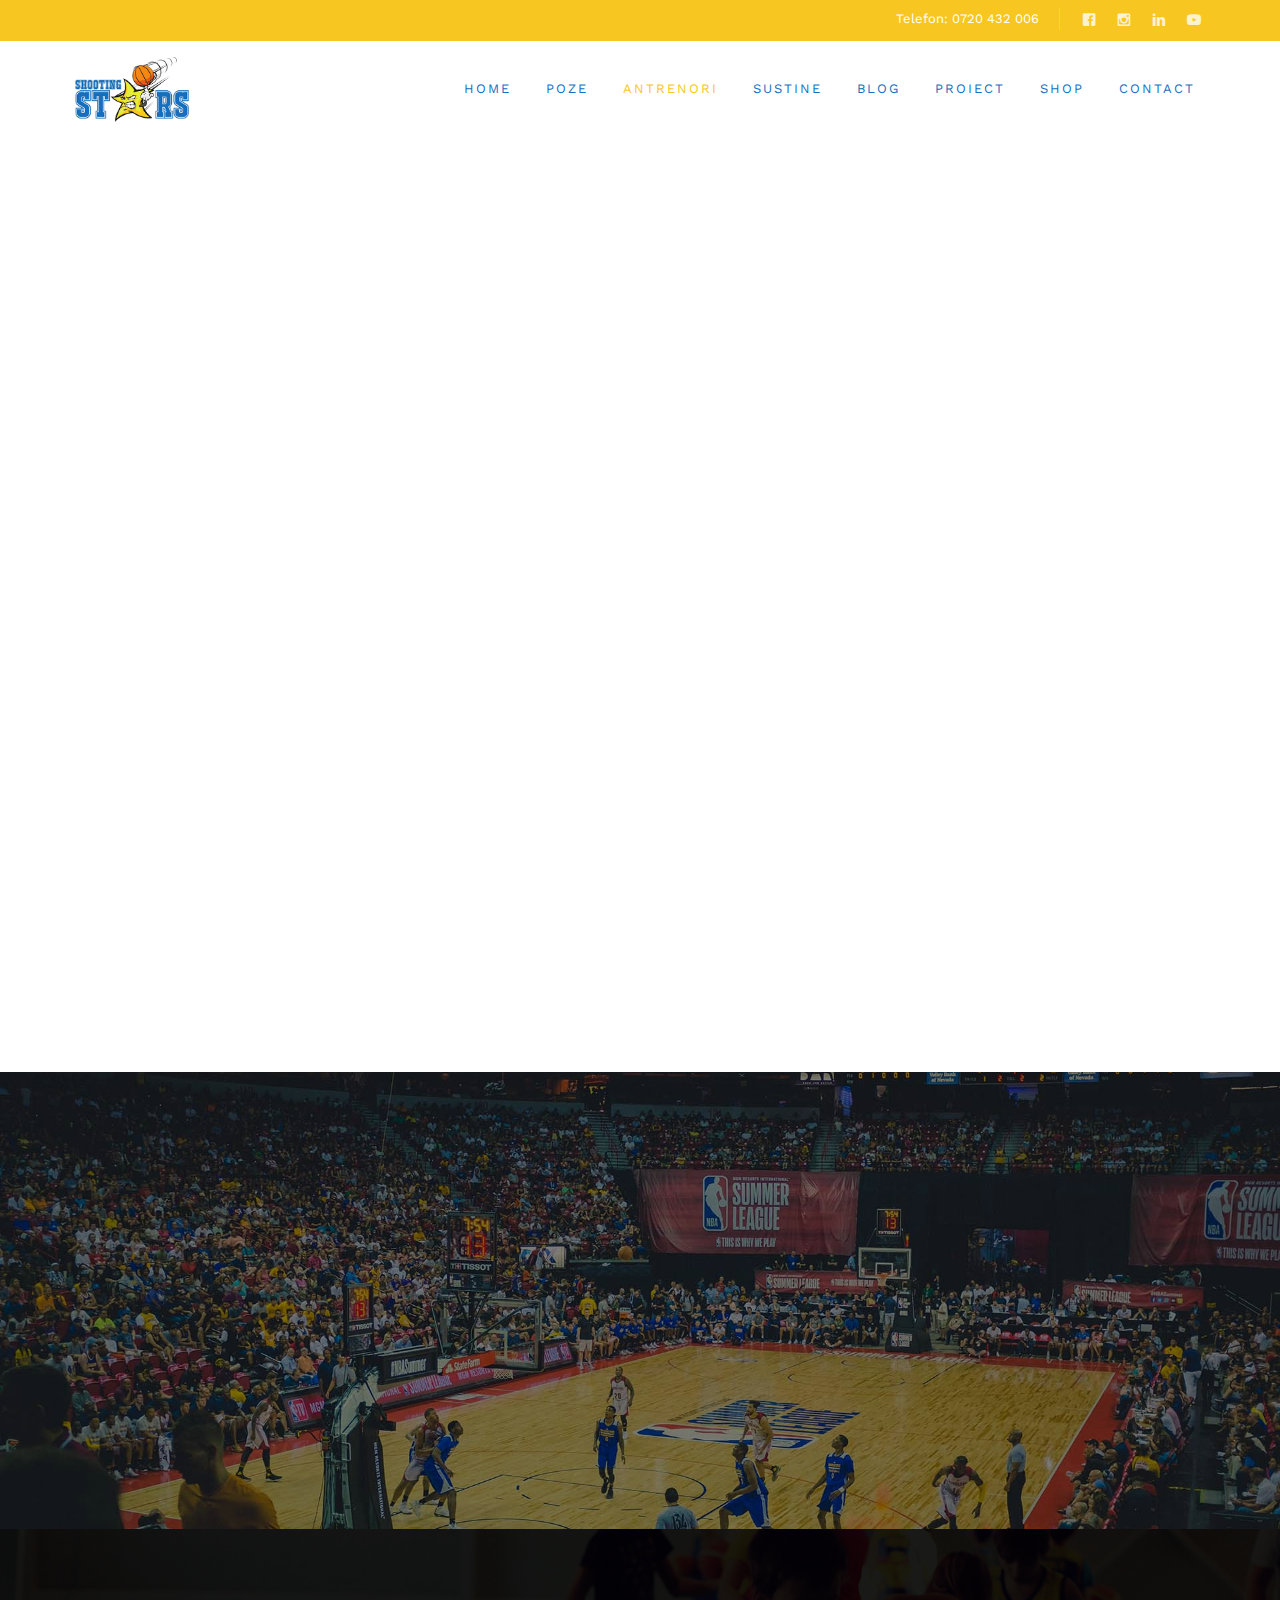
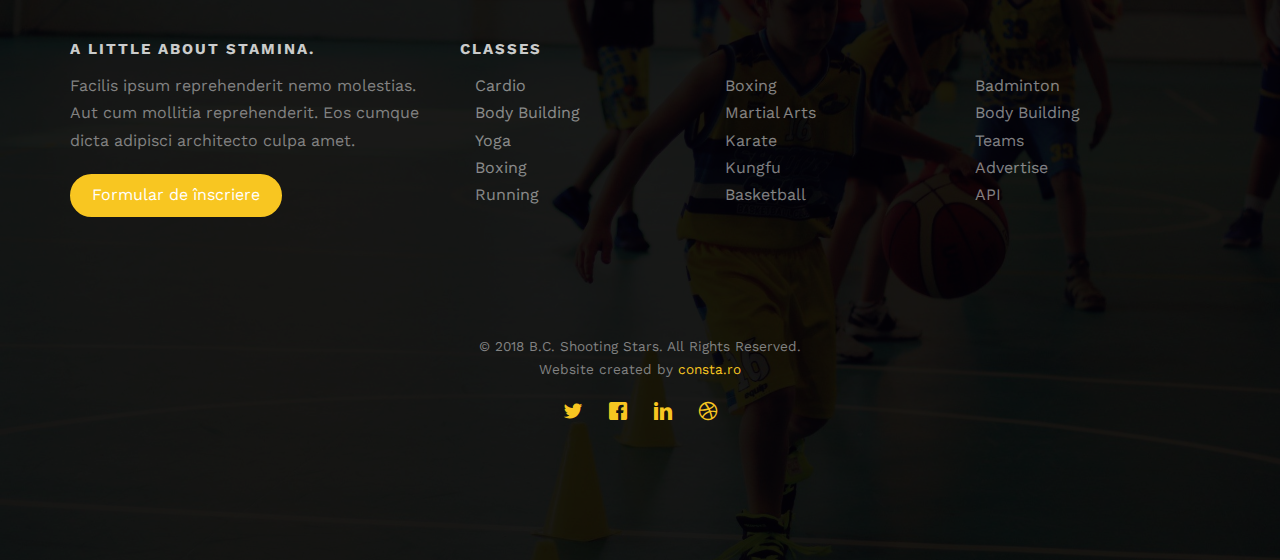
<file: antrenori.html>
<!DOCTYPE HTML>
<html>

<head>
    <meta charset="utf-8">
	<meta http-equiv="X-UA-Compatible" content="IE=edge">
	<title>B.C. Shooting Stars - Antrenori</title>
	<meta name="viewport" content="width=device-width, initial-scale=1">
	<meta name="description" content="Misiunea Clubului Baschet Club Shooting Stars este de a adauga valoare si de a dezvolta viitorii jucatori de baschet. Noi suntem alaturi de fiecare altlet, nu doar in dezvoltarea lor ca si jucatori de baschet, dar si in dezvoltarea unor importante deprinderi de viata." />
	<meta name="keywords" content="shooting stars, cursuri baschet, cursuri baschet, club baschet bucuresti, baschet pentru copii, scoala baschet, antrenor baschet, scoala baschet, baschet zona nord" />
	<meta name="author" content="consta.ro" />

  	<!-- Facebook and Twitter integration -->
	<meta property="og:title" content="Baschet Club Shooting Stars"/>
	<meta property="og:image" content=""/>
	<meta property="og:url" content="http://bcstars.ro"/>
	<meta property="og:site_name" content="Baschet Club Shooting Stars"/>
	<meta property="og:description" content=""/>
	<meta name="twitter:title" content="Baschet Club Shooting Stars" />
	<meta name="twitter:image" content="" />
	<meta name="twitter:url" content="http://bcstars.ro" />
	<meta name="twitter:card" content="" />

	<link href="https://fonts.googleapis.com/css?family=Work+Sans:300,400,500,700,800" rel="stylesheet">
	
	<!-- Animate.css -->
	<link rel="stylesheet" href="css/animate.css">
	<!-- Icomoon Icon Fonts-->
	<link rel="stylesheet" href="css/icomoon.css">
	<!-- Bootstrap  -->
	<link rel="stylesheet" href="css/bootstrap.css">

	<!-- Magnific Popup -->
	<link rel="stylesheet" href="css/magnific-popup.css">

	<!-- Owl Carousel  -->
	<link rel="stylesheet" href="css/owl.carousel.min.css">
	<link rel="stylesheet" href="css/owl.theme.default.min.css">

	<!-- Theme style  -->
	<link rel="stylesheet" href="css/style.css">

	<!-- Modernizr JS -->
	<script src="js/modernizr-2.6.2.min.js"></script>
	<!-- FOR IE9 below -->
	<!--[if lt IE 9]>
	<script src="js/respond.min.js"></script>
	<![endif]-->

	<link rel='canonical' href='antrenori.html' />
</head>
    
<body>	
	<div class="consta-loader"></div>
	
	<div id="page">
	<nav class="consta-nav" role="navigation">
		<div class="top">
			<div class="container">
				<div class="row">
					<div class="col-xs-12 text-right">
						<p class="num">Telefon: 0720 432 006</p>
                        <ul class="consta-social">
							<li><a href="#"><i class="icon-facebook"></i></a></li>
							<li><a href="#"><i class="icon-instagram"></i></a></li>
							<li><a href="#"><i class="icon-linkedin"></i></a></li>
							<li><a href="#"><i class="icon-youtube"></i></a></li>
						</ul>
					</div>
				</div>
			</div>
		</div>
		<div class="top-menu">
			<div class="container">
				<div class="row top-menu-row">
					<div class="col-xs-2">
						<div id="consta-logo"><img src="images/logo-medium.png"></div>
					</div>
					<div class="col-xs-10 text-right menu-1">
						<ul>
							<li><a href="index.html">Home</a></li>
							<li><a href="poze.html">Poze</a></li>
							<li class="has-dropdown active">
                                <a href="antrenori.html">Antrenori</a>
                                <ul class="dropdown">
									<li><a href="angel-santana.html">Angel Santana</a></li>
									<li><a href="catalin-naziru.html">Cătălin Nazîru</a></li>
									<li><a href="iulian-florea.html">Iulian Florea</a></li>
								</ul>
                            </li>
                            <li><a href="sustine.html">Sustine</a></li>
							<li><a href="blog.html">Blog</a></li>
                            <li><a href="proiect.html">Proiect</a></li>
                            <li><a href="shop.html">Shop</a></li>
							<li><a href="contact.html">Contact</a></li>
						</ul>
					</div>
				</div>
			</div>
		</div>
	</nav>

	<div id="consta-trainer">
		<div class="container">
            <div class="row animate-box">
				<div class="col-md-8 col-md-offset-2 text-center consta-heading">
					<h2>Antrenori Baschet Club Shooting Stars</h2>
					<p>Descriere sau ceva tot ce scrie aici este text dummy. Poate, si chiar cred ca ar trebui, sa scriem si o descriere pentru zona asta de aici.</p>
				</div>
			</div>
			<div class="row">
				<div class="col-md-4 col-sm-4 animate-box">
					<div class="trainer">
						<a href="angel-santana.html"><img class="img-responsive" src="images/trainer-1.jpg" alt="trainer"></a>
						<div class="title">
							<h3><a href="angel-santana.html">Angel Santana</a></h3>
							<span>Descriere 1</span>
						</div>
						<div class="desc text-center">
							<ul class="consta-social-icons">
								<li><a href="#"><i class="icon-twitter"></i></a></li>
								<li><a href="#"><i class="icon-facebook"></i></a></li>
								<li><a href="#"><i class="icon-linkedin"></i></a></li>
								<li><a href="#"><i class="icon-dribbble"></i></a></li>
							</ul>
						</div>
					</div>
				</div>
				<div class="col-md-4 col-sm-4 animate-box">
					<div class="trainer">
						<a href="catalin-naziru.html"><img class="img-responsive" src="images/trainer-2.jpg" alt="trainer"></a>
						<div class="title">
							<h3><a href="catalin-naziru.html">Cătălin Nazîru</a></h3>
							<span>Descriere 2</span>
						</div>
						<div class="desc text-center">
							<ul class="consta-social-icons">
								<li><a href="#"><i class="icon-twitter"></i></a></li>
								<li><a href="#"><i class="icon-facebook"></i></a></li>
								<li><a href="#"><i class="icon-linkedin"></i></a></li>
								<li><a href="#"><i class="icon-dribbble"></i></a></li>
							</ul>
						</div>
					</div>
				</div>
				<div class="col-md-4 col-sm-4 animate-box">
					<div class="trainer">
						<a href="iulian-florea.html"><img class="img-responsive" src="images/trainer-3.jpg" alt="trainer"></a>
						<div class="title">
							<h3><a href="iulian-florea.html">Iulian Florea</a></h3>
							<span>Descriere 3</span>
						</div>
						<div class="desc text-center">
							<ul class="consta-social-icons">
								<li><a href="#"><i class="icon-twitter"></i></a></li>
								<li><a href="#"><i class="icon-facebook"></i></a></li>
								<li><a href="#"><i class="icon-linkedin"></i></a></li>
								<li><a href="#"><i class="icon-dribbble"></i></a></li>
							</ul>
						</div>
					</div>
				</div>
			</div>
		</div>
	</div>
	
	<div id="consta-started" class="consta-bg" style="background-image: url(images/img_bg_3.jpg);">
		<div class="overlay"></div>
		<div class="container">
			<div class="row animate-box">
				<div class="col-md-8 col-md-offset-2 text-center">
					<h2>Cursuri de baschet <br> <span> înscrie-te acum și <br> ai <span class="percent">35%</span> Discount</span></h2>
				</div>
			</div>
			<div class="row animate-box">
				<div class="col-md-8 col-md-offset-2 text-center">
					<p><a href="contact.html" class="btn btn-default btn-lg">Formular de înscriere</a></p>
				</div>
			</div>
		</div>
	</div>

	<footer id="consta-footer" class="consta-bg" style="background-image: url(images/img_bg_1.jpg);" role="contentinfo">
		<div class="overlay"></div>
		<div class="container">
			<div class="row row-pb-md">
				<div class="col-md-4 consta-widget">
					<h3>A Little About Stamina.</h3>
					<p>Facilis ipsum reprehenderit nemo molestias. Aut cum mollitia reprehenderit. Eos cumque dicta adipisci architecto culpa amet.</p>
					<p><a class="btn btn-primary" href="contact.html">Formular de înscriere</a></p>
				</div>
				<div class="col-md-8">
					<h3>Classes</h3>
					<div class="col-md-4 col-sm-4 col-xs-6">
						<ul class="consta-footer-links">
							<li><a href="#">Cardio</a></li>
							<li><a href="#">Body Building</a></li>
							<li><a href="#">Yoga</a></li>
							<li><a href="#">Boxing</a></li>
							<li><a href="#">Running</a></li>
						</ul>
					</div>

					<div class="col-md-4 col-sm-4 col-xs-6">
						<ul class="consta-footer-links">
							<li><a href="#">Boxing</a></li>
							<li><a href="#">Martial Arts</a></li>
							<li><a href="#">Karate</a></li>
							<li><a href="#">Kungfu</a></li>
							<li><a href="#">Basketball</a></li>
						</ul>
					</div>

					<div class="col-md-4 col-sm-4 col-xs-6">
						<ul class="consta-footer-links">
							<li><a href="#">Badminton</a></li>
							<li><a href="#">Body Building</a></li>
							<li><a href="#">Teams</a></li>
							<li><a href="#">Advertise</a></li>
							<li><a href="#">API</a></li>
						</ul>
					</div>
				</div>
			</div>

			<div class="row copyright">
				<div class="col-md-12 text-center">
					<p>
						<small class="block">&copy; 2018 B.C. Shooting Stars. All Rights Reserved.</small> 
						<small class="block">Website created by <a href="http://consta.ro" target="_blank">consta.ro</a></small>
					</p>
					<p>
						<ul class="consta-social-icons">
							<li><a href="#"><i class="icon-twitter"></i></a></li>
							<li><a href="#"><i class="icon-facebook"></i></a></li>
							<li><a href="#"><i class="icon-linkedin"></i></a></li>
							<li><a href="#"><i class="icon-dribbble"></i></a></li>
						</ul>
					</p>
				</div>
			</div>

		</div>
	</footer>
	</div>

	<div class="gototop js-top">
		<a href="#" class="js-gotop"><i class="icon-arrow-up"></i></a>
	</div>
	
	<!-- jQuery -->
	<script src="js/jquery.min.js"></script>
	<!-- jQuery Easing -->
	<script src="js/jquery.easing.1.3.js"></script>
	<!-- Bootstrap -->
	<script src="js/bootstrap.min.js"></script>
	<!-- Waypoints -->
	<script src="js/jquery.waypoints.min.js"></script>
	<!-- Stellar Parallax -->
	<script src="js/jquery.stellar.min.js"></script>
	<!-- Carousel -->
	<script src="js/owl.carousel.min.js"></script>
	<!-- countTo -->
	<script src="js/jquery.countTo.js"></script>
	<!-- Magnific Popup -->
	<script src="js/jquery.magnific-popup.min.js"></script>
	<script src="js/magnific-popup-options.js"></script>
	<!-- Main -->
	<script src="js/main.js"></script>

</body>

</html>
</file>
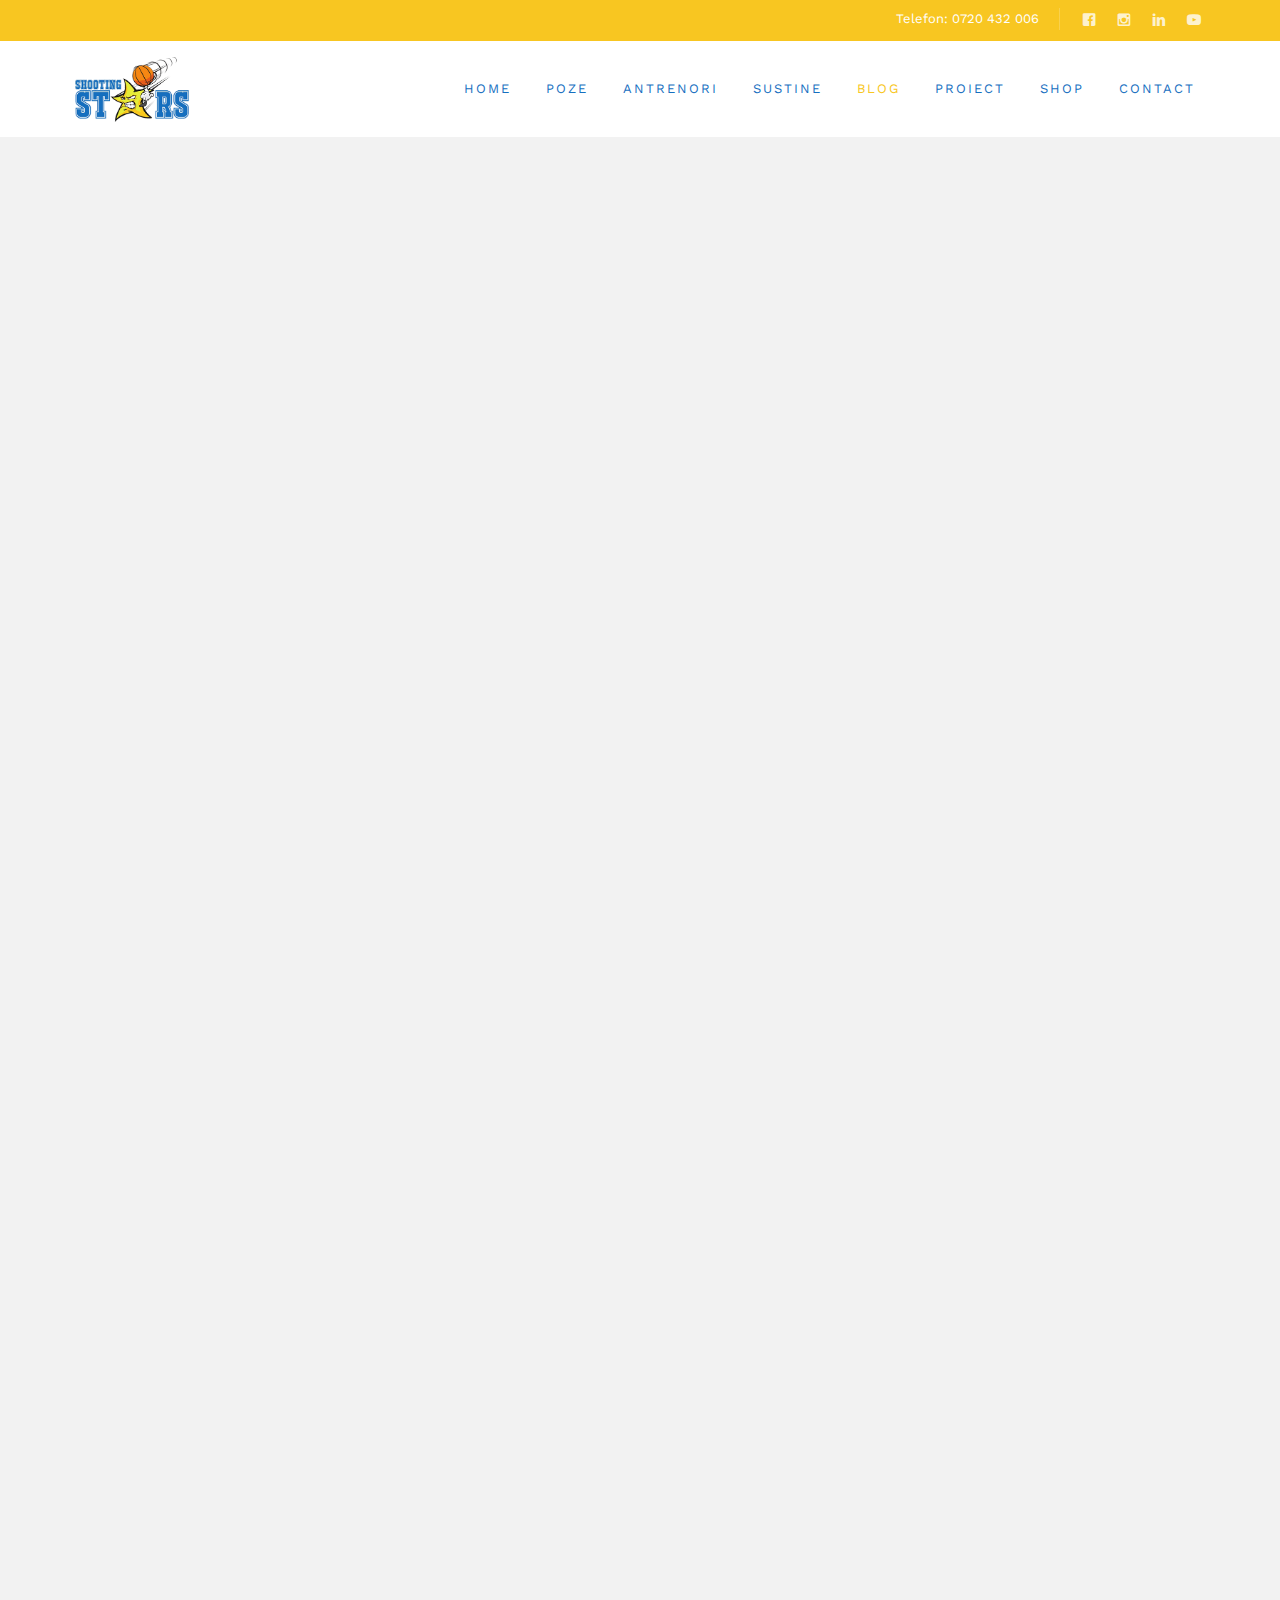
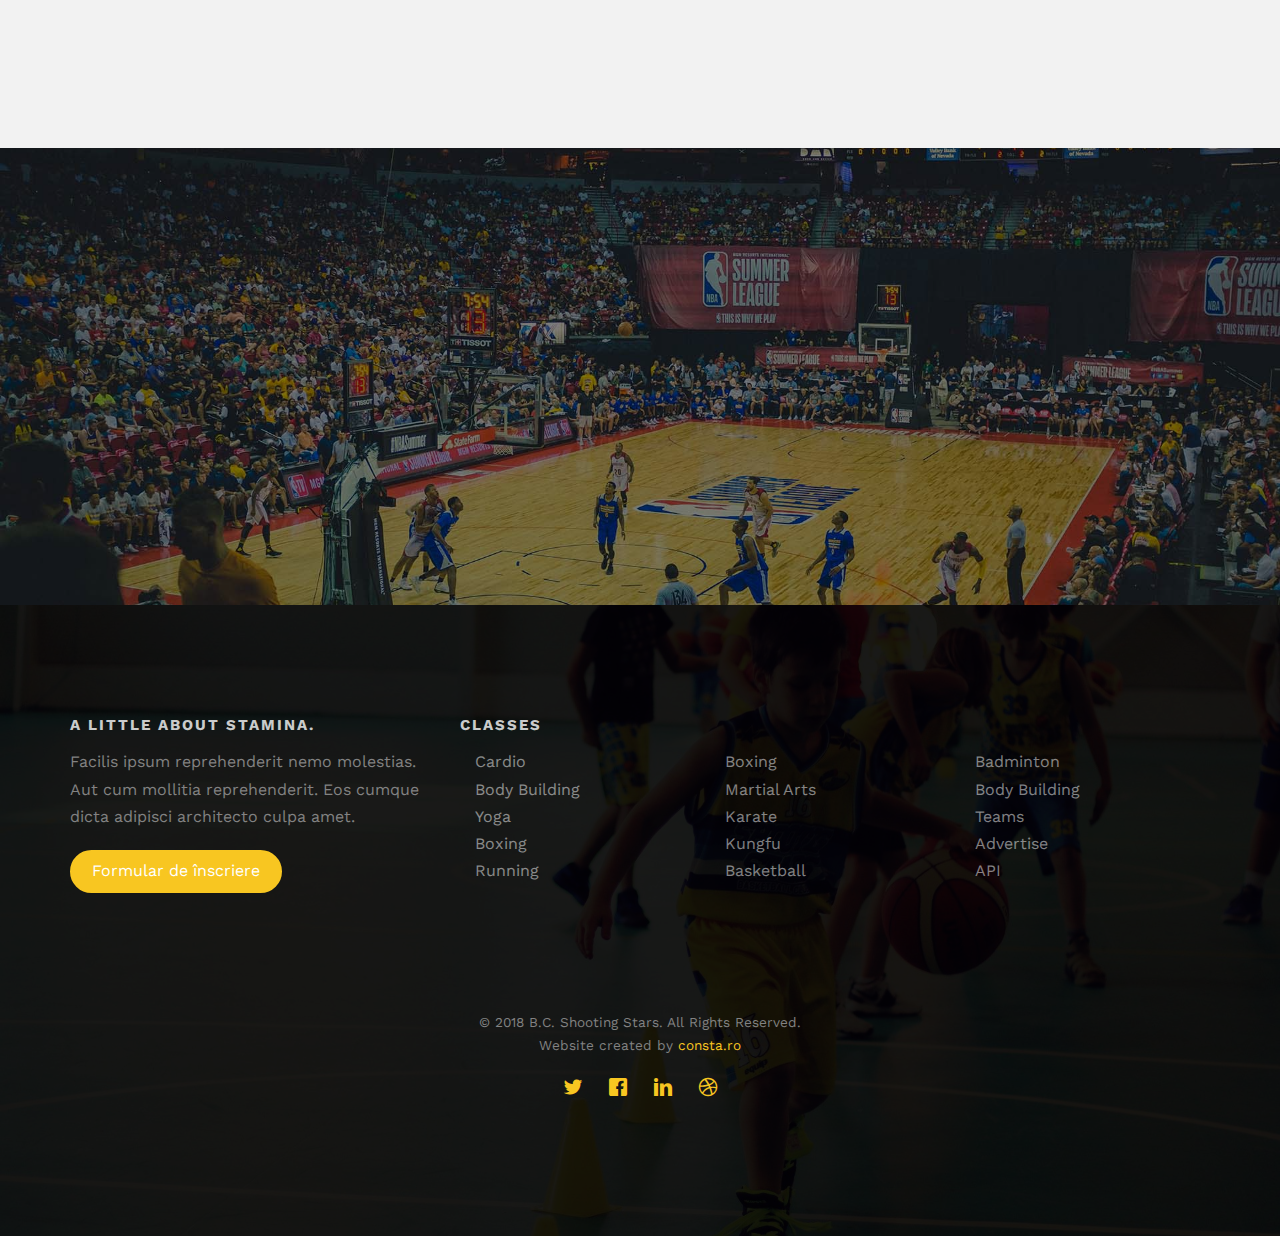
<file: blog.html>
<!DOCTYPE HTML>
<html>
	
<head>
    <meta charset="utf-8">
	<meta http-equiv="X-UA-Compatible" content="IE=edge">
	<title>B.C. Shooting Stars - Blog</title>
	<meta name="viewport" content="width=device-width, initial-scale=1">
	<meta name="description" content="Misiunea Clubului Baschet Club Shooting Stars este de a adauga valoare si de a dezvolta viitorii jucatori de baschet. Noi suntem alaturi de fiecare altlet, nu doar in dezvoltarea lor ca si jucatori de baschet, dar si in dezvoltarea unor importante deprinderi de viata." />
	<meta name="keywords" content="shooting stars, cursuri baschet, cursuri baschet, club baschet bucuresti, baschet pentru copii, scoala baschet, antrenor baschet, scoala baschet, baschet zona nord" />
	<meta name="author" content="consta.ro" />

  	<!-- Facebook and Twitter integration -->
	<meta property="og:title" content="Baschet Club Shooting Stars"/>
	<meta property="og:image" content=""/>
	<meta property="og:url" content="http://bcstars.ro"/>
	<meta property="og:site_name" content="Baschet Club Shooting Stars"/>
	<meta property="og:description" content=""/>
	<meta name="twitter:title" content="Baschet Club Shooting Stars" />
	<meta name="twitter:image" content="" />
	<meta name="twitter:url" content="http://bcstars.ro" />
	<meta name="twitter:card" content="" />

	<link href="https://fonts.googleapis.com/css?family=Work+Sans:300,400,500,700,800" rel="stylesheet">
	
	<!-- Animate.css -->
	<link rel="stylesheet" href="css/animate.css">
	<!-- Icomoon Icon Fonts-->
	<link rel="stylesheet" href="css/icomoon.css">
	<!-- Bootstrap  -->
	<link rel="stylesheet" href="css/bootstrap.css">

	<!-- Magnific Popup -->
	<link rel="stylesheet" href="css/magnific-popup.css">

	<!-- Owl Carousel  -->
	<link rel="stylesheet" href="css/owl.carousel.min.css">
	<link rel="stylesheet" href="css/owl.theme.default.min.css">

	<!-- Theme style  -->
	<link rel="stylesheet" href="css/style.css">

	<!-- Modernizr JS -->
	<script src="js/modernizr-2.6.2.min.js"></script>
	<!-- FOR IE9 below -->
	<!--[if lt IE 9]>
	<script src="js/respond.min.js"></script>
	<![endif]-->

	<link rel='canonical' href='blog.html' />
</head>

<body>
	<div class="consta-loader"></div>
	
	<div id="page">
	<nav class="consta-nav" role="navigation">
		<div class="top">
			<div class="container">
				<div class="row">
					<div class="col-xs-12 text-right">
						<p class="num">Telefon: 0720 432 006</p>
                        <ul class="consta-social">
							<li><a href="#"><i class="icon-facebook"></i></a></li>
							<li><a href="#"><i class="icon-instagram"></i></a></li>
							<li><a href="#"><i class="icon-linkedin"></i></a></li>
							<li><a href="#"><i class="icon-youtube"></i></a></li>
						</ul>
					</div>
				</div>
			</div>
		</div>
		<div class="top-menu">
			<div class="container">
				<div class="row top-menu-row">
					<div class="col-xs-2">
						<div id="consta-logo"><img src="images/logo-medium.png"></div>
					</div>
					<div class="col-xs-10 text-right menu-1">
						<ul>
							<li><a href="index.html">Home</a></li>
							<li><a href="poze.html">Poze</a></li>
							<li class="has-dropdown">
                                <a href="antrenori.html">Antrenori</a>
                                <ul class="dropdown">
									<li><a href="angel-santana.html">Angel Santana</a></li>
									<li><a href="catalin-naziru.html">Cătălin Nazîru</a></li>
									<li><a href="iulian-florea.html">Iulian Florea</a></li>
								</ul>
                            </li>
                            <li><a href="sustine.html">Sustine</a></li>
							<li class="active"><a href="blog.html">Blog</a></li>
                            <li><a href="proiect.html">Proiect</a></li>
                            <li><a href="shop.html">Shop</a></li>
							<li><a href="contact.html">Contact</a></li>
						</ul>
					</div>
				</div>
			</div>
		</div>
	</nav>
	
	<div id="consta-blog" class="consta-bg-section">
		<div class="container">
			<div class="row animate-box">
				<div class="col-md-8 col-md-offset-2 text-center consta-heading">
					<h2>Blog B.C. Shooting Stars</h2>
					<p>Verifica-ne blog-ul pentru a fi la curent cu ultimele informatii!</p>
				</div>
			</div>
			<div class="row row-bottom-padded-md">
				<div class="col-lg-4 col-md-4">
					<div class="consta-blog animate-box">
						<a href="#"><img class="img-responsive" src="images/gallery-4.jpg" alt=""></a>
						<div class="blog-text">
							<h3><a href="#"#>45 Minimal Worksspace Rooms for Web Savvys</a></h3>
							<span class="posted_on">Sep. 15th</span>
							<span class="comment"><a href="#">21<i class="icon-speech-bubble"></i></a></span>
							<p>Far far away, behind the word mountains, far from the countries Vokalia and Consonantia, there live the blind texts.</p>
							<a href="#" class="btn btn-primary">Read More</a>
						</div> 
					</div>
				</div>
				<div class="col-lg-4 col-md-4">
					<div class="consta-blog animate-box">
						<a href="#"><img class="img-responsive" src="images/gallery-2.jpg" alt=""></a>
						<div class="blog-text">
							<h3><a href="#"#>45 Minimal Worksspace Rooms for Web Savvys</a></h3>
							<span class="posted_on">Sep. 15th</span>
							<span class="comment"><a href="#">21<i class="icon-speech-bubble"></i></a></span>
							<p>Far far away, behind the word mountains, far from the countries Vokalia and Consonantia, there live the blind texts.</p>
							<a href="#" class="btn btn-primary">Read More</a>
						</div> 
					</div>
				</div>
				<div class="col-lg-4 col-md-4">
					<div class="consta-blog animate-box">
						<a href="#"><img class="img-responsive" src="images/gallery-3.jpg" alt=""></a>
						<div class="blog-text">
							<h3><a href="#"#>45 Minimal Worksspace Rooms for Web Savvys</a></h3>
							<span class="posted_on">Sep. 15th</span>
							<span class="comment"><a href="#">21<i class="icon-speech-bubble"></i></a></span>
							<p>Far far away, behind the word mountains, far from the countries Vokalia and Consonantia, there live the blind texts.</p>
							<a href="#" class="btn btn-primary">Read More</a>
						</div> 
					</div>
				</div>
			</div>
			<div class="row row-bottom-padded-md">
				<div class="col-lg-4 col-md-4">
					<div class="consta-blog animate-box">
						<a href="#"><img class="img-responsive" src="images/gallery-4.jpg" alt=""></a>
						<div class="blog-text">
							<h3><a href="#"#>45 Minimal Worksspace Rooms for Web Savvys</a></h3>
							<span class="posted_on">Sep. 15th</span>
							<span class="comment"><a href="#">21<i class="icon-speech-bubble"></i></a></span>
							<p>Far far away, behind the word mountains, far from the countries Vokalia and Consonantia, there live the blind texts.</p>
							<a href="#" class="btn btn-primary">Read More</a>
						</div> 
					</div>
				</div>
				<div class="col-lg-4 col-md-4">
					<div class="consta-blog animate-box">
						<a href="#"><img class="img-responsive" src="images/gallery-2.jpg" alt=""></a>
						<div class="blog-text">
							<h3><a href="#"#>45 Minimal Worksspace Rooms for Web Savvys</a></h3>
							<span class="posted_on">Sep. 15th</span>
							<span class="comment"><a href="#">21<i class="icon-speech-bubble"></i></a></span>
							<p>Far far away, behind the word mountains, far from the countries Vokalia and Consonantia, there live the blind texts.</p>
							<a href="#" class="btn btn-primary">Read More</a>
						</div> 
					</div>
				</div>
				<div class="col-lg-4 col-md-4">
					<div class="consta-blog animate-box">
						<a href="#"><img class="img-responsive" src="images/gallery-3.jpg" alt=""></a>
						<div class="blog-text">
							<h3><a href="#"#>45 Minimal Worksspace Rooms for Web Savvys</a></h3>
							<span class="posted_on">Sep. 15th</span>
							<span class="comment"><a href="#">21<i class="icon-speech-bubble"></i></a></span>
							<p>Far far away, behind the word mountains, far from the countries Vokalia and Consonantia, there live the blind texts.</p>
							<a href="#" class="btn btn-primary">Read More</a>
						</div> 
					</div>
				</div>
			</div>
		</div>
	</div>
	

	<div id="consta-started" class="consta-bg" style="background-image: url(images/img_bg_3.jpg);">
		<div class="overlay"></div>
		<div class="container">
			<div class="row animate-box">
				<div class="col-md-8 col-md-offset-2 text-center">
					<h2>Cursuri de baschet <br> <span> înscrie-te acum și <br> ai <span class="percent">35%</span> Discount</span></h2>
				</div>
			</div>
			<div class="row animate-box">
				<div class="col-md-8 col-md-offset-2 text-center">
					<p><a href="contact.html" class="btn btn-default btn-lg">Formular de înscriere</a></p>
				</div>
			</div>
		</div>
	</div>


	<footer id="consta-footer" class="consta-bg" style="background-image: url(images/img_bg_1.jpg);" role="contentinfo">
		<div class="overlay"></div>
		<div class="container">
			<div class="row row-pb-md">
				<div class="col-md-4 consta-widget">
					<h3>A Little About Stamina.</h3>
					<p>Facilis ipsum reprehenderit nemo molestias. Aut cum mollitia reprehenderit. Eos cumque dicta adipisci architecto culpa amet.</p>
					<p><a class="btn btn-primary" href="contact.html">Formular de înscriere</a></p>
				</div>
				<div class="col-md-8">
					<h3>Classes</h3>
					<div class="col-md-4 col-sm-4 col-xs-6">
						<ul class="consta-footer-links">
							<li><a href="#">Cardio</a></li>
							<li><a href="#">Body Building</a></li>
							<li><a href="#">Yoga</a></li>
							<li><a href="#">Boxing</a></li>
							<li><a href="#">Running</a></li>
						</ul>
					</div>

					<div class="col-md-4 col-sm-4 col-xs-6">
						<ul class="consta-footer-links">
							<li><a href="#">Boxing</a></li>
							<li><a href="#">Martial Arts</a></li>
							<li><a href="#">Karate</a></li>
							<li><a href="#">Kungfu</a></li>
							<li><a href="#">Basketball</a></li>
						</ul>
					</div>

					<div class="col-md-4 col-sm-4 col-xs-6">
						<ul class="consta-footer-links">
							<li><a href="#">Badminton</a></li>
							<li><a href="#">Body Building</a></li>
							<li><a href="#">Teams</a></li>
							<li><a href="#">Advertise</a></li>
							<li><a href="#">API</a></li>
						</ul>
					</div>
				</div>
			</div>

			<div class="row copyright">
				<div class="col-md-12 text-center">
					<p>
						<small class="block">&copy; 2018 B.C. Shooting Stars. All Rights Reserved.</small> 
						<small class="block">Website created by <a href="http://consta.ro" target="_blank">consta.ro</a></small>
					</p>
					<p>
						<ul class="consta-social-icons">
							<li><a href="#"><i class="icon-twitter"></i></a></li>
							<li><a href="#"><i class="icon-facebook"></i></a></li>
							<li><a href="#"><i class="icon-linkedin"></i></a></li>
							<li><a href="#"><i class="icon-dribbble"></i></a></li>
						</ul>
					</p>
				</div>
			</div>

		</div>
	</footer>
	</div>

	<div class="gototop js-top">
		<a href="#" class="js-gotop"><i class="icon-arrow-up"></i></a>
	</div>
	
	<!-- jQuery -->
	<script src="js/jquery.min.js"></script>
	<!-- jQuery Easing -->
	<script src="js/jquery.easing.1.3.js"></script>
	<!-- Bootstrap -->
	<script src="js/bootstrap.min.js"></script>
	<!-- Waypoints -->
	<script src="js/jquery.waypoints.min.js"></script>
	<!-- Stellar Parallax -->
	<script src="js/jquery.stellar.min.js"></script>
	<!-- Carousel -->
	<script src="js/owl.carousel.min.js"></script>
	<!-- countTo -->
	<script src="js/jquery.countTo.js"></script>
	<!-- Magnific Popup -->
	<script src="js/jquery.magnific-popup.min.js"></script>
	<script src="js/magnific-popup-options.js"></script>
	<!-- Main -->
	<script src="js/main.js"></script>

</body>

</html>
</file>
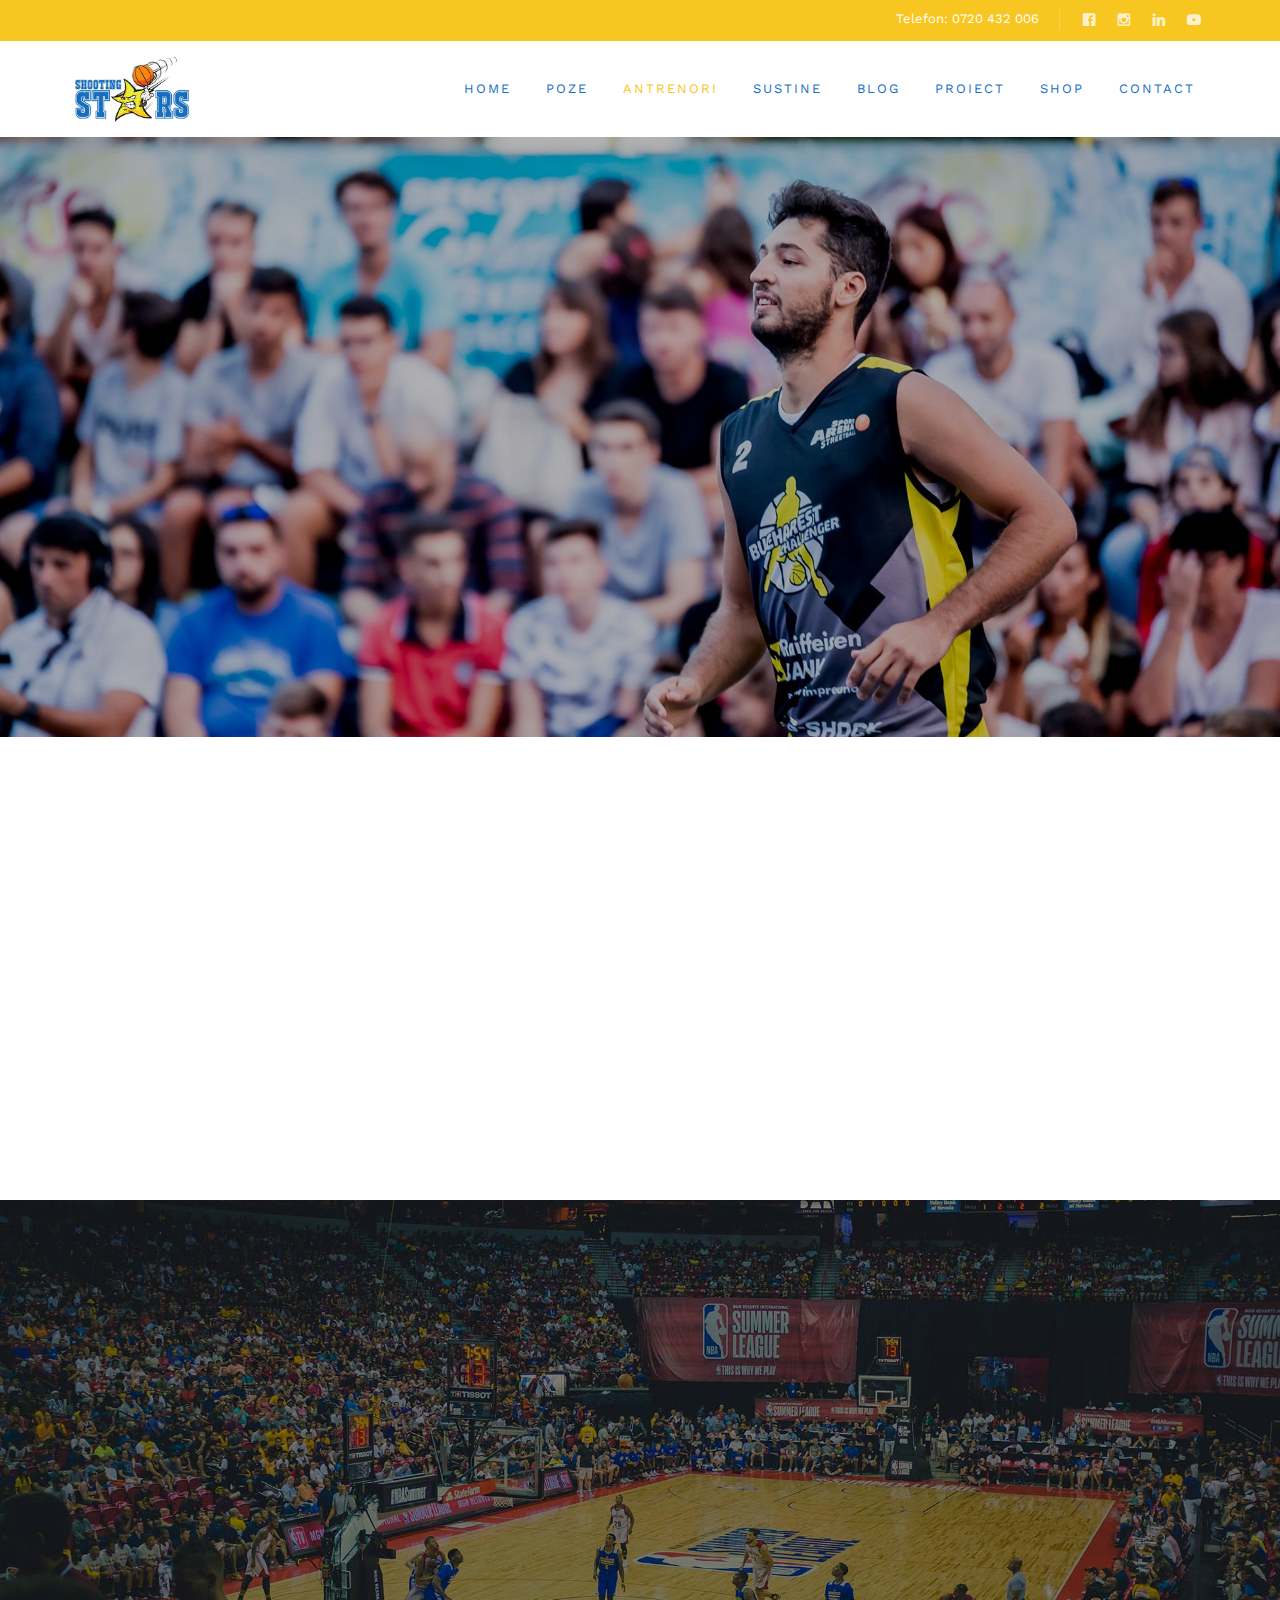
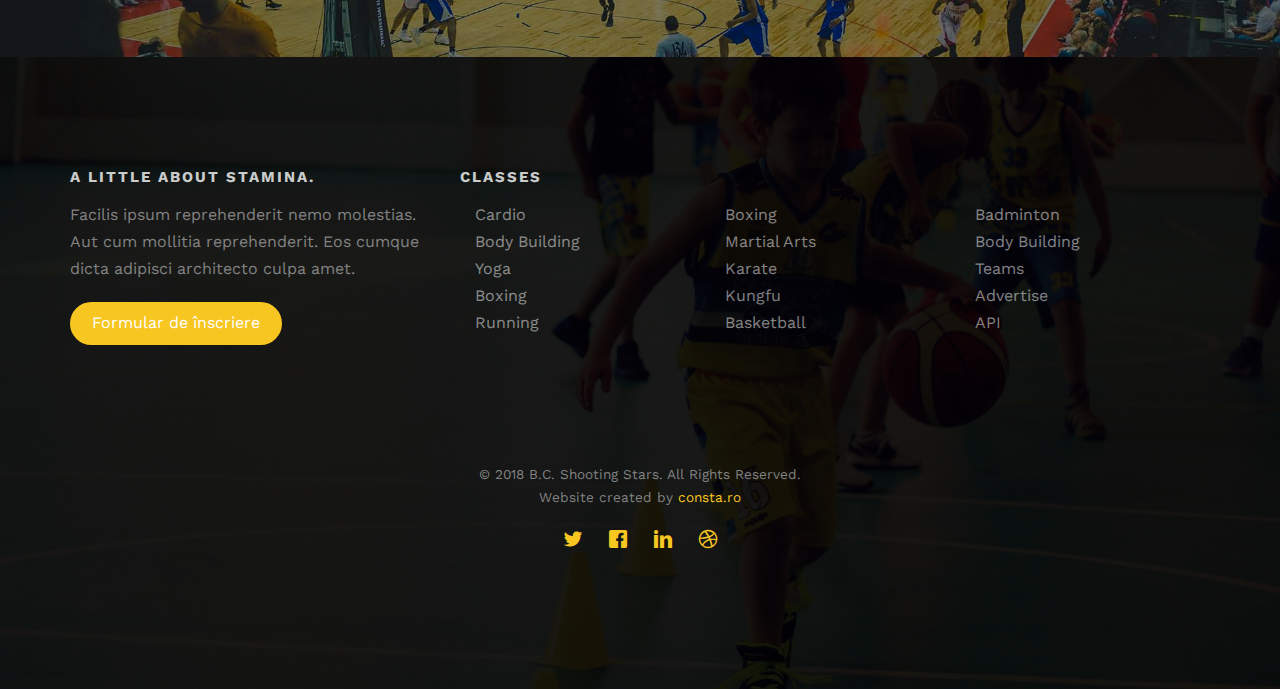
<file: catalin-naziru.html>
<!DOCTYPE HTML>
<html>

<head>
    <meta charset="utf-8">
	<meta http-equiv="X-UA-Compatible" content="IE=edge">
	<title>B.C. Shooting Stars - Cătălin Nazîru</title>
	<meta name="viewport" content="width=device-width, initial-scale=1">
	<meta name="description" content="Misiunea Clubului Baschet Club Shooting Stars este de a adauga valoare si de a dezvolta viitorii jucatori de baschet. Noi suntem alaturi de fiecare altlet, nu doar in dezvoltarea lor ca si jucatori de baschet, dar si in dezvoltarea unor importante deprinderi de viata." />
	<meta name="keywords" content="shooting stars, cursuri baschet, cursuri baschet, club baschet bucuresti, baschet pentru copii, scoala baschet, antrenor baschet, scoala baschet, baschet zona nord" />
	<meta name="author" content="consta.ro" />

  	<!-- Facebook and Twitter integration -->
	<meta property="og:title" content="Baschet Club Shooting Stars"/>
	<meta property="og:image" content=""/>
	<meta property="og:url" content="http://bcstars.ro"/>
	<meta property="og:site_name" content="Baschet Club Shooting Stars"/>
	<meta property="og:description" content=""/>
	<meta name="twitter:title" content="Baschet Club Shooting Stars" />
	<meta name="twitter:image" content="" />
	<meta name="twitter:url" content="http://bcstars.ro" />
	<meta name="twitter:card" content="" />

	<link href="https://fonts.googleapis.com/css?family=Work+Sans:300,400,500,700,800" rel="stylesheet">
	
	<!-- Animate.css -->
	<link rel="stylesheet" href="css/animate.css">
	<!-- Icomoon Icon Fonts-->
	<link rel="stylesheet" href="css/icomoon.css">
	<!-- Bootstrap  -->
	<link rel="stylesheet" href="css/bootstrap.css">

	<!-- Magnific Popup -->
	<link rel="stylesheet" href="css/magnific-popup.css">

	<!-- Owl Carousel  -->
	<link rel="stylesheet" href="css/owl.carousel.min.css">
	<link rel="stylesheet" href="css/owl.theme.default.min.css">

	<!-- Theme style  -->
	<link rel="stylesheet" href="css/style.css">

	<!-- Modernizr JS -->
	<script src="js/modernizr-2.6.2.min.js"></script>
	<!-- FOR IE9 below -->
	<!--[if lt IE 9]>
	<script src="js/respond.min.js"></script>
	<![endif]-->

	<link rel='canonical' href='antrenori.html' />
</head>
    
<body>	
	<div class="consta-loader"></div>
	
	<div id="page">
	<nav class="consta-nav" role="navigation">
		<div class="top">
			<div class="container">
				<div class="row">
					<div class="col-xs-12 text-right">
						<p class="num">Telefon: 0720 432 006</p>
                        <ul class="consta-social">
							<li><a href="#"><i class="icon-facebook"></i></a></li>
							<li><a href="#"><i class="icon-instagram"></i></a></li>
							<li><a href="#"><i class="icon-linkedin"></i></a></li>
							<li><a href="#"><i class="icon-youtube"></i></a></li>
						</ul>
					</div>
				</div>
			</div>
		</div>
		<div class="top-menu">
			<div class="container">
				<div class="row top-menu-row">
					<div class="col-xs-2">
						<div id="consta-logo"><img src="images/logo-medium.png"></div>
					</div>
					<div class="col-xs-10 text-right menu-1">
						<ul>
							<li><a href="index.html">Home</a></li>
							<li><a href="poze.html">Poze</a></li>
							<li class="has-dropdown active">
                                <a href="antrenori.html">Antrenori</a>
                                <ul class="dropdown">
									<li><a href="angel-santana.html">Angel Santana</a></li>
									<li><a href="catalin-naziru.html">Cătălin Nazîru</a></li>
									<li><a href="iulian-florea.html">Iulian Florea</a></li>
								</ul>
                            </li>
                            <li><a href="sustine.html">Sustine</a></li>
							<li><a href="blog.html">Blog</a></li>
                            <li><a href="proiect.html">Proiect</a></li>
                            <li><a href="shop.html">Shop</a></li>
							<li><a href="contact.html">Contact</a></li>
						</ul>
					</div>
				</div>
			</div>
		</div>
	</nav>

	<header id="consta-header" class="consta-cover consta-cover-sm" role="banner" style="background-image:url(images/img_bg_catalin.jpg);" data-stellar-background-ratio="0.5">
		<div class="overlay"></div>
		<div class="container">
			<div class="row">
				<div class="col-md-8 col-md-offset-2 text-center">
					<div class="display-t">
						<div class="display-tc animate-box" data-animate-effect="fadeIn">
							<h1>Cătălin Nazîru</h1>
							<h2>Descriere, informatii, contact sau <a href="contact.html" target="_blank">altele</a>. Istoric, ce va recomanda, etc.</h2>
						</div>
					</div>
				</div>
			</div>
		</div>
	</header>

	<div id="consta-trainer">
		<div class="container">
			<div class="row animate-box">
				<div class="col-md-8 col-md-offset-2 text-center consta-heading">
					<h2>Antrenor Cătălin Nazîru</h2>
					<p>Dignissimos asperiores vitae velit veniam totam fuga molestias accusamus alias autem provident. Odit ab aliquam dolor eius.</p>
				</div>
			</div>
		</div>
	</div>

	<div id="consta-started" class="consta-bg" style="background-image: url(images/img_bg_3.jpg);">
		<div class="overlay"></div>
		<div class="container">
			<div class="row animate-box">
				<div class="col-md-8 col-md-offset-2 text-center">
					<h2>Cursuri de baschet <br> <span> înscrie-te acum și <br> ai <span class="percent">35%</span> Discount</span></h2>
				</div>
			</div>
			<div class="row animate-box">
				<div class="col-md-8 col-md-offset-2 text-center">
					<p><a href="contact.html" class="btn btn-default btn-lg">Formular de înscriere</a></p>
				</div>
			</div>
		</div>
	</div>

	<footer id="consta-footer" class="consta-bg" style="background-image: url(images/img_bg_1.jpg);" role="contentinfo">
		<div class="overlay"></div>
		<div class="container">
			<div class="row row-pb-md">
				<div class="col-md-4 consta-widget">
					<h3>A Little About Stamina.</h3>
					<p>Facilis ipsum reprehenderit nemo molestias. Aut cum mollitia reprehenderit. Eos cumque dicta adipisci architecto culpa amet.</p>
					<p><a class="btn btn-primary" href="contact.html">Formular de înscriere</a></p>
				</div>
				<div class="col-md-8">
					<h3>Classes</h3>
					<div class="col-md-4 col-sm-4 col-xs-6">
						<ul class="consta-footer-links">
							<li><a href="#">Cardio</a></li>
							<li><a href="#">Body Building</a></li>
							<li><a href="#">Yoga</a></li>
							<li><a href="#">Boxing</a></li>
							<li><a href="#">Running</a></li>
						</ul>
					</div>

					<div class="col-md-4 col-sm-4 col-xs-6">
						<ul class="consta-footer-links">
							<li><a href="#">Boxing</a></li>
							<li><a href="#">Martial Arts</a></li>
							<li><a href="#">Karate</a></li>
							<li><a href="#">Kungfu</a></li>
							<li><a href="#">Basketball</a></li>
						</ul>
					</div>

					<div class="col-md-4 col-sm-4 col-xs-6">
						<ul class="consta-footer-links">
							<li><a href="#">Badminton</a></li>
							<li><a href="#">Body Building</a></li>
							<li><a href="#">Teams</a></li>
							<li><a href="#">Advertise</a></li>
							<li><a href="#">API</a></li>
						</ul>
					</div>
				</div>
			</div>

			<div class="row copyright">
				<div class="col-md-12 text-center">
					<p>
						<small class="block">&copy; 2018 B.C. Shooting Stars. All Rights Reserved.</small> 
						<small class="block">Website created by <a href="http://consta.ro" target="_blank">consta.ro</a></small>
					</p>
					<p>
						<ul class="consta-social-icons">
							<li><a href="#"><i class="icon-twitter"></i></a></li>
							<li><a href="#"><i class="icon-facebook"></i></a></li>
							<li><a href="#"><i class="icon-linkedin"></i></a></li>
							<li><a href="#"><i class="icon-dribbble"></i></a></li>
						</ul>
					</p>
				</div>
			</div>

		</div>
	</footer>
	</div>

	<div class="gototop js-top">
		<a href="#" class="js-gotop"><i class="icon-arrow-up"></i></a>
	</div>
	
	<!-- jQuery -->
	<script src="js/jquery.min.js"></script>
	<!-- jQuery Easing -->
	<script src="js/jquery.easing.1.3.js"></script>
	<!-- Bootstrap -->
	<script src="js/bootstrap.min.js"></script>
	<!-- Waypoints -->
	<script src="js/jquery.waypoints.min.js"></script>
	<!-- Stellar Parallax -->
	<script src="js/jquery.stellar.min.js"></script>
	<!-- Carousel -->
	<script src="js/owl.carousel.min.js"></script>
	<!-- countTo -->
	<script src="js/jquery.countTo.js"></script>
	<!-- Magnific Popup -->
	<script src="js/jquery.magnific-popup.min.js"></script>
	<script src="js/magnific-popup-options.js"></script>
	<!-- Main -->
	<script src="js/main.js"></script>

</body>

</html>
</file>
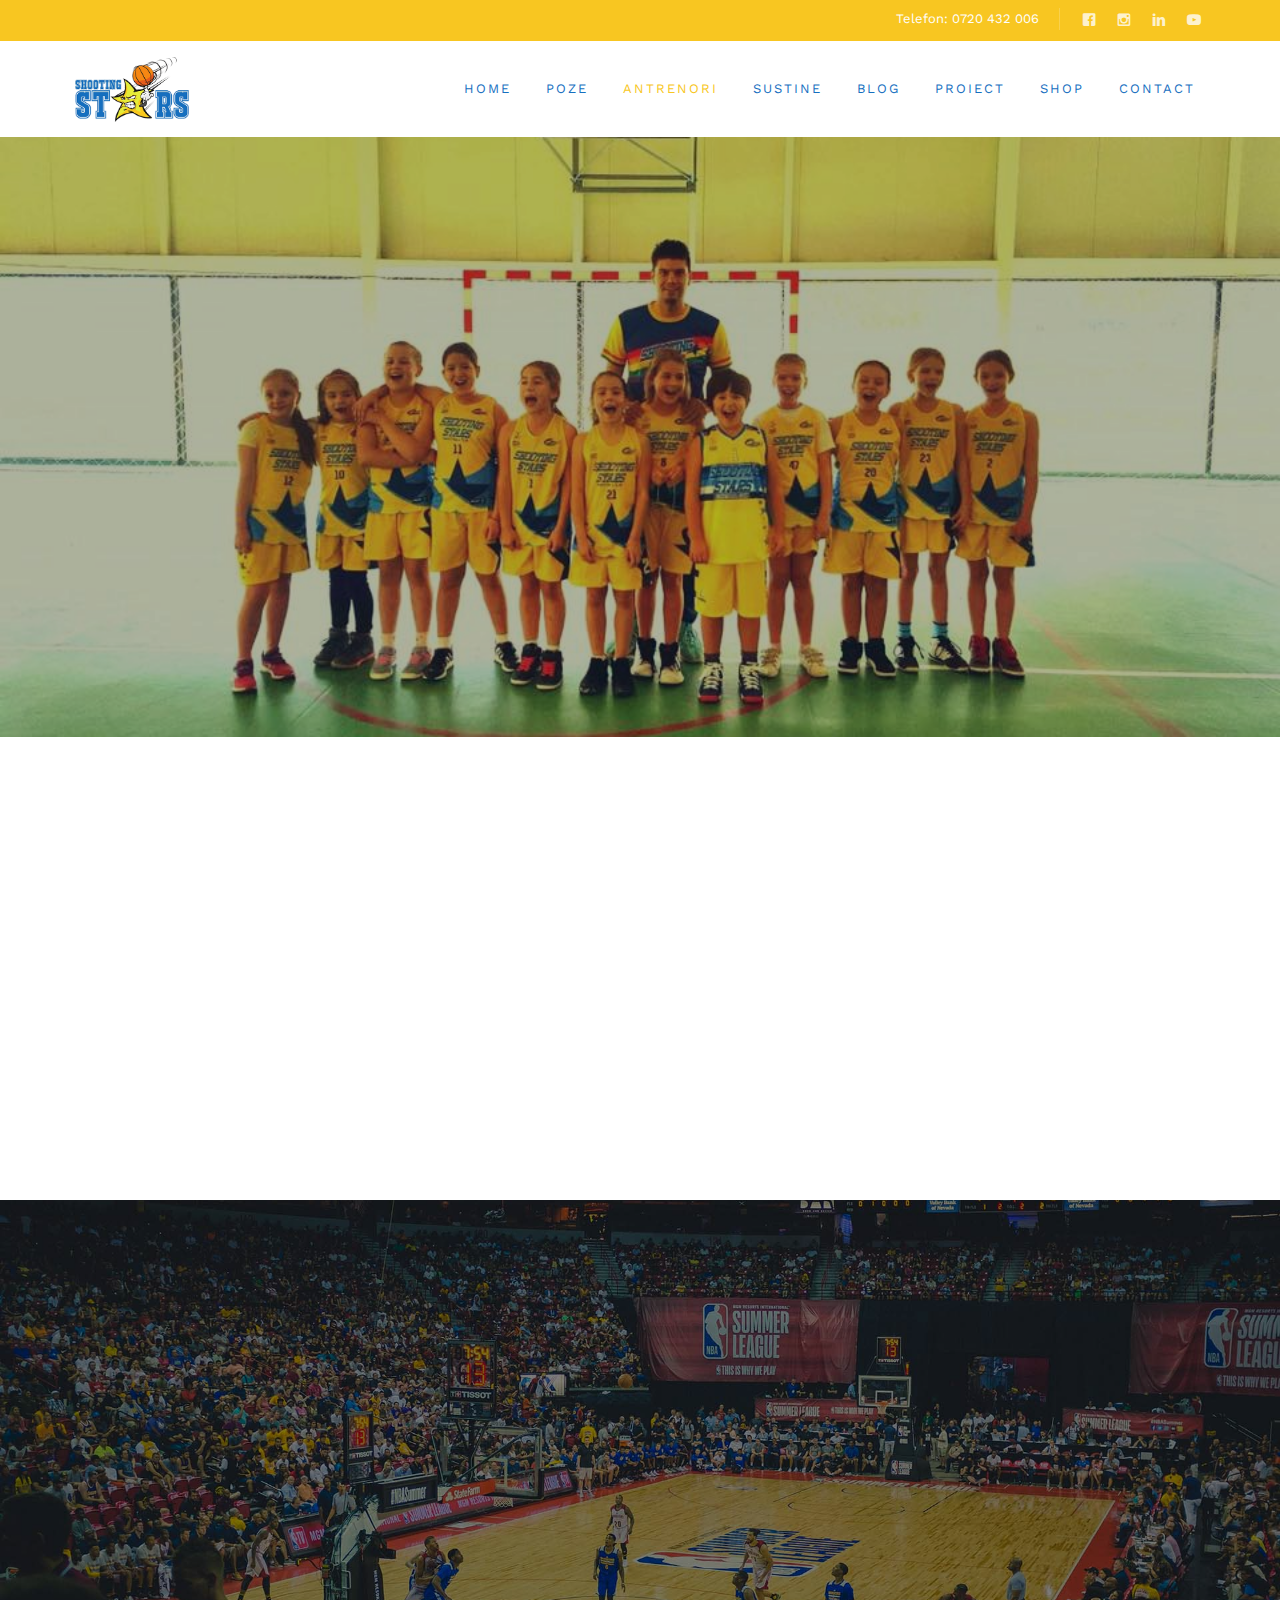
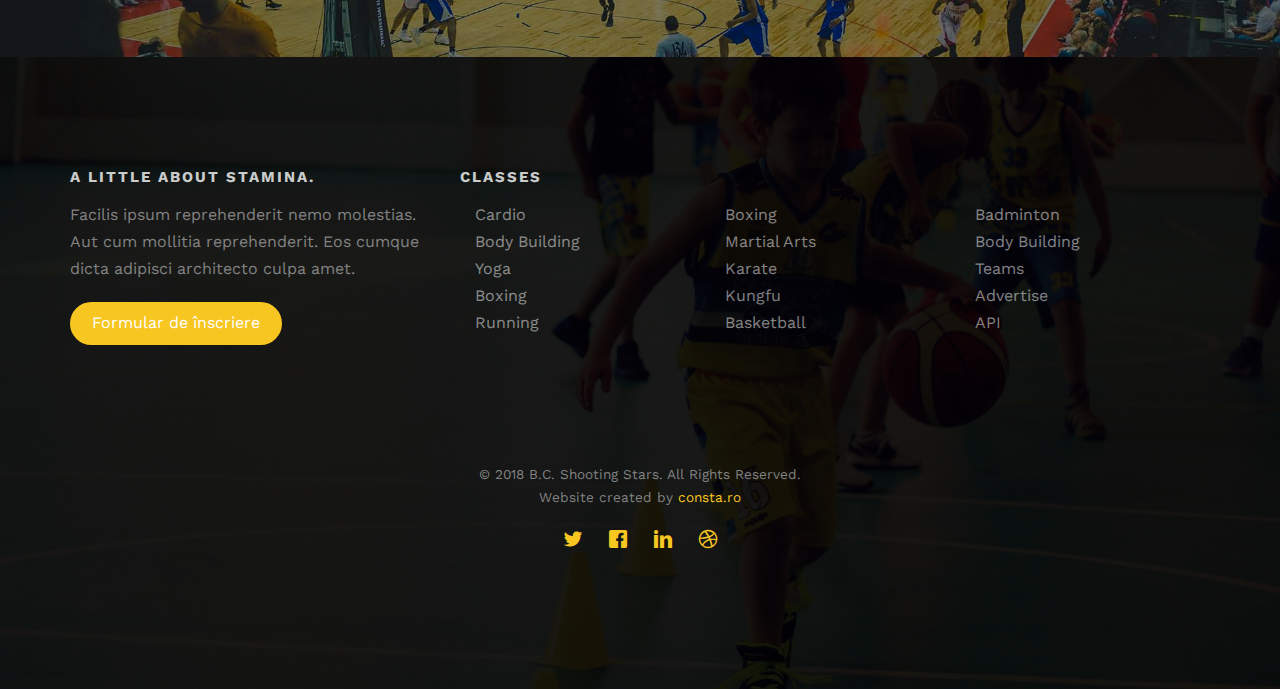
<file: iulian-florea.html>
<!DOCTYPE HTML>
<html>

<head>
    <meta charset="utf-8">
	<meta http-equiv="X-UA-Compatible" content="IE=edge">
	<title>B.C. Shooting Stars - Iulian Florea</title>
	<meta name="viewport" content="width=device-width, initial-scale=1">
	<meta name="description" content="Misiunea Clubului Baschet Club Shooting Stars este de a adauga valoare si de a dezvolta viitorii jucatori de baschet. Noi suntem alaturi de fiecare altlet, nu doar in dezvoltarea lor ca si jucatori de baschet, dar si in dezvoltarea unor importante deprinderi de viata." />
	<meta name="keywords" content="shooting stars, cursuri baschet, cursuri baschet, club baschet bucuresti, baschet pentru copii, scoala baschet, antrenor baschet, scoala baschet, baschet zona nord" />
	<meta name="author" content="consta.ro" />

  	<!-- Facebook and Twitter integration -->
	<meta property="og:title" content="Baschet Club Shooting Stars"/>
	<meta property="og:image" content=""/>
	<meta property="og:url" content="http://bcstars.ro"/>
	<meta property="og:site_name" content="Baschet Club Shooting Stars"/>
	<meta property="og:description" content=""/>
	<meta name="twitter:title" content="Baschet Club Shooting Stars" />
	<meta name="twitter:image" content="" />
	<meta name="twitter:url" content="http://bcstars.ro" />
	<meta name="twitter:card" content="" />

	<link href="https://fonts.googleapis.com/css?family=Work+Sans:300,400,500,700,800" rel="stylesheet">
	
	<!-- Animate.css -->
	<link rel="stylesheet" href="css/animate.css">
	<!-- Icomoon Icon Fonts-->
	<link rel="stylesheet" href="css/icomoon.css">
	<!-- Bootstrap  -->
	<link rel="stylesheet" href="css/bootstrap.css">

	<!-- Magnific Popup -->
	<link rel="stylesheet" href="css/magnific-popup.css">

	<!-- Owl Carousel  -->
	<link rel="stylesheet" href="css/owl.carousel.min.css">
	<link rel="stylesheet" href="css/owl.theme.default.min.css">

	<!-- Theme style  -->
	<link rel="stylesheet" href="css/style.css">

	<!-- Modernizr JS -->
	<script src="js/modernizr-2.6.2.min.js"></script>
	<!-- FOR IE9 below -->
	<!--[if lt IE 9]>
	<script src="js/respond.min.js"></script>
	<![endif]-->

	<link rel='canonical' href='antrenori.html' />
</head>
    
<body>	
	<div class="consta-loader"></div>
	
	<div id="page">
	<nav class="consta-nav" role="navigation">
		<div class="top">
			<div class="container">
				<div class="row">
					<div class="col-xs-12 text-right">
						<p class="num">Telefon: 0720 432 006</p>
                        <ul class="consta-social">
							<li><a href="#"><i class="icon-facebook"></i></a></li>
							<li><a href="#"><i class="icon-instagram"></i></a></li>
							<li><a href="#"><i class="icon-linkedin"></i></a></li>
							<li><a href="#"><i class="icon-youtube"></i></a></li>
						</ul>
					</div>
				</div>
			</div>
		</div>
		<div class="top-menu">
			<div class="container">
				<div class="row top-menu-row">
					<div class="col-xs-2">
						<div id="consta-logo"><img src="images/logo-medium.png"></div>
					</div>
					<div class="col-xs-10 text-right menu-1">
						<ul>
							<li><a href="index.html">Home</a></li>
							<li><a href="poze.html">Poze</a></li>
							<li class="has-dropdown active">
                                <a href="antrenori.html">Antrenori</a>
                                <ul class="dropdown">
									<li><a href="angel-santana.html">Angel Santana</a></li>
									<li><a href="catalin-naziru.html">Cătălin Nazîru</a></li>
									<li><a href="iulian-florea.html">Iulian Florea</a></li>
								</ul>
                            </li>
                            <li><a href="sustine.html">Sustine</a></li>
							<li><a href="blog.html">Blog</a></li>
                            <li><a href="proiect.html">Proiect</a></li>
                            <li><a href="shop.html">Shop</a></li>
							<li><a href="contact.html">Contact</a></li>
						</ul>
					</div>
				</div>
			</div>
		</div>
	</nav>

	<header id="consta-header" class="consta-cover consta-cover-sm" role="banner" style="background-image:url(images/img_bg_iulian.jpg);" data-stellar-background-ratio="0.5">
		<div class="overlay"></div>
		<div class="container">
			<div class="row">
				<div class="col-md-8 col-md-offset-2 text-center">
					<div class="display-t">
						<div class="display-tc animate-box" data-animate-effect="fadeIn">
							<h1>Iulian Florea</h1>
							<h2>Descriere, informatii, contact sau <a href="contact.html" target="_blank">altele</a>. Istoric, ce va recomanda, etc.</h2>
						</div>
					</div>
				</div>
			</div>
		</div>
	</header>

	<div id="consta-trainer">
		<div class="container">
			<div class="row animate-box">
				<div class="col-md-8 col-md-offset-2 text-center consta-heading">
					<h2>Antrenor Iulian Florea</h2>
					<p>Dignissimos asperiores vitae velit veniam totam fuga molestias accusamus alias autem provident. Odit ab aliquam dolor eius.</p>
				</div>
			</div>
		</div>
	</div>

	<div id="consta-started" class="consta-bg" style="background-image: url(images/img_bg_3.jpg);">
		<div class="overlay"></div>
		<div class="container">
			<div class="row animate-box">
				<div class="col-md-8 col-md-offset-2 text-center">
					<h2>Cursuri de baschet <br> <span> înscrie-te acum și <br> ai <span class="percent">35%</span> Discount</span></h2>
				</div>
			</div>
			<div class="row animate-box">
				<div class="col-md-8 col-md-offset-2 text-center">
					<p><a href="contact.html" class="btn btn-default btn-lg">Formular de înscriere</a></p>
				</div>
			</div>
		</div>
	</div>

	<footer id="consta-footer" class="consta-bg" style="background-image: url(images/img_bg_1.jpg);" role="contentinfo">
		<div class="overlay"></div>
		<div class="container">
			<div class="row row-pb-md">
				<div class="col-md-4 consta-widget">
					<h3>A Little About Stamina.</h3>
					<p>Facilis ipsum reprehenderit nemo molestias. Aut cum mollitia reprehenderit. Eos cumque dicta adipisci architecto culpa amet.</p>
					<p><a class="btn btn-primary" href="contact.html">Formular de înscriere</a></p>
				</div>
				<div class="col-md-8">
					<h3>Classes</h3>
					<div class="col-md-4 col-sm-4 col-xs-6">
						<ul class="consta-footer-links">
							<li><a href="#">Cardio</a></li>
							<li><a href="#">Body Building</a></li>
							<li><a href="#">Yoga</a></li>
							<li><a href="#">Boxing</a></li>
							<li><a href="#">Running</a></li>
						</ul>
					</div>

					<div class="col-md-4 col-sm-4 col-xs-6">
						<ul class="consta-footer-links">
							<li><a href="#">Boxing</a></li>
							<li><a href="#">Martial Arts</a></li>
							<li><a href="#">Karate</a></li>
							<li><a href="#">Kungfu</a></li>
							<li><a href="#">Basketball</a></li>
						</ul>
					</div>

					<div class="col-md-4 col-sm-4 col-xs-6">
						<ul class="consta-footer-links">
							<li><a href="#">Badminton</a></li>
							<li><a href="#">Body Building</a></li>
							<li><a href="#">Teams</a></li>
							<li><a href="#">Advertise</a></li>
							<li><a href="#">API</a></li>
						</ul>
					</div>
				</div>
			</div>

			<div class="row copyright">
				<div class="col-md-12 text-center">
					<p>
						<small class="block">&copy; 2018 B.C. Shooting Stars. All Rights Reserved.</small> 
						<small class="block">Website created by <a href="http://consta.ro" target="_blank">consta.ro</a></small>
					</p>
					<p>
						<ul class="consta-social-icons">
							<li><a href="#"><i class="icon-twitter"></i></a></li>
							<li><a href="#"><i class="icon-facebook"></i></a></li>
							<li><a href="#"><i class="icon-linkedin"></i></a></li>
							<li><a href="#"><i class="icon-dribbble"></i></a></li>
						</ul>
					</p>
				</div>
			</div>

		</div>
	</footer>
	</div>

	<div class="gototop js-top">
		<a href="#" class="js-gotop"><i class="icon-arrow-up"></i></a>
	</div>
	
	<!-- jQuery -->
	<script src="js/jquery.min.js"></script>
	<!-- jQuery Easing -->
	<script src="js/jquery.easing.1.3.js"></script>
	<!-- Bootstrap -->
	<script src="js/bootstrap.min.js"></script>
	<!-- Waypoints -->
	<script src="js/jquery.waypoints.min.js"></script>
	<!-- Stellar Parallax -->
	<script src="js/jquery.stellar.min.js"></script>
	<!-- Carousel -->
	<script src="js/owl.carousel.min.js"></script>
	<!-- countTo -->
	<script src="js/jquery.countTo.js"></script>
	<!-- Magnific Popup -->
	<script src="js/jquery.magnific-popup.min.js"></script>
	<script src="js/magnific-popup-options.js"></script>
	<!-- Main -->
	<script src="js/main.js"></script>

</body>

</html>
</file>
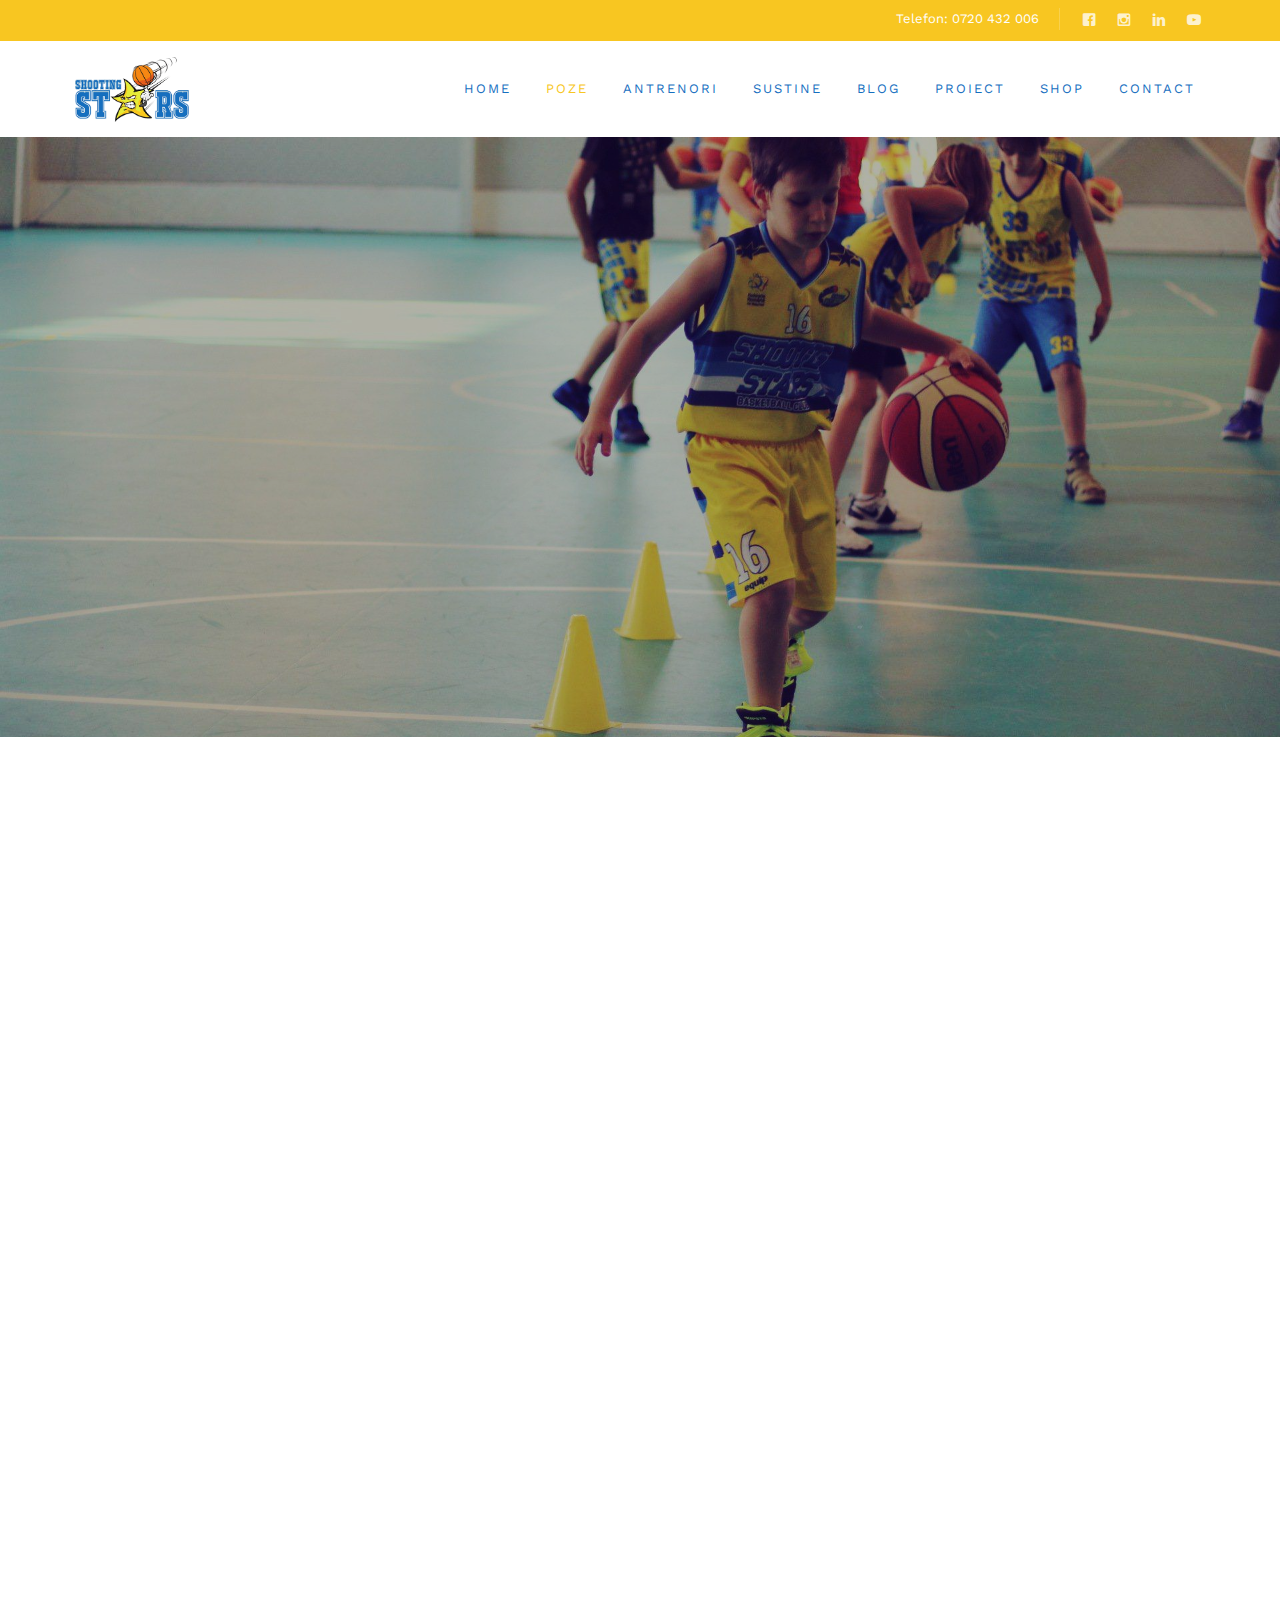
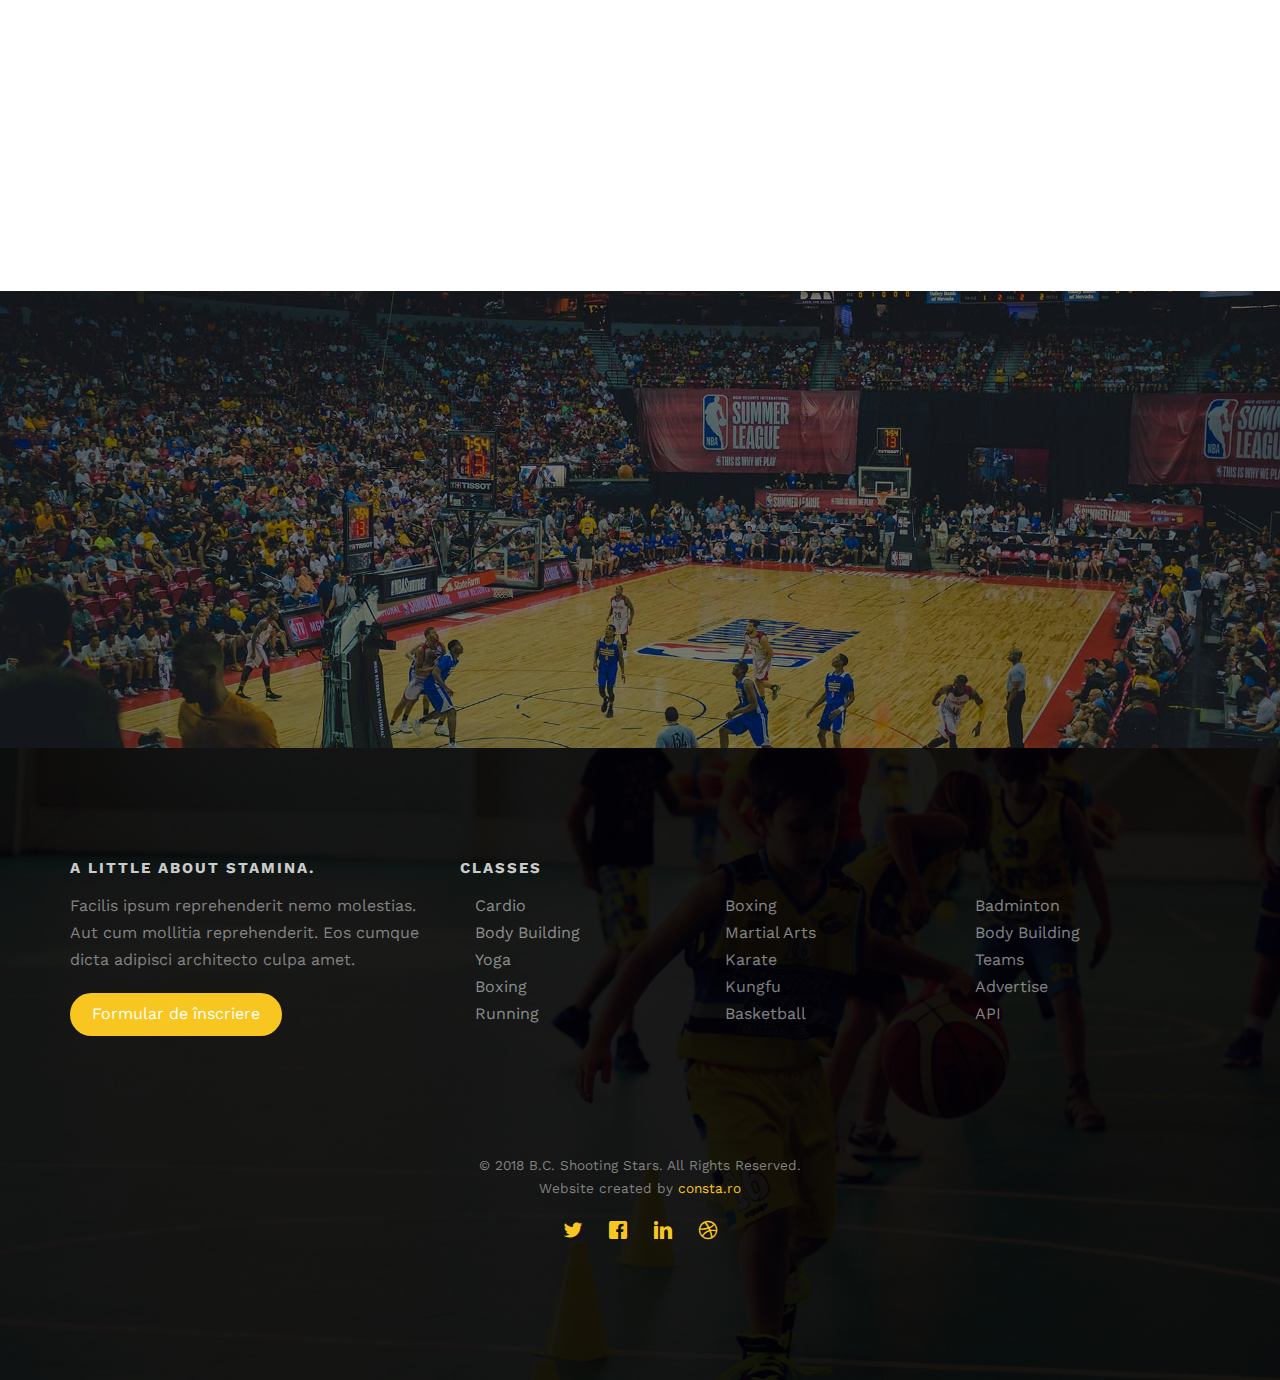
<file: poze.html>
<!DOCTYPE HTML>
<html>

<head>
    <meta charset="utf-8">
	<meta http-equiv="X-UA-Compatible" content="IE=edge">
	<title>B.C. Shooting Stars - Poze</title>
	<meta name="viewport" content="width=device-width, initial-scale=1">
	<meta name="description" content="Misiunea Clubului Baschet Club Shooting Stars este de a adauga valoare si de a dezvolta viitorii jucatori de baschet. Noi suntem alaturi de fiecare altlet, nu doar in dezvoltarea lor ca si jucatori de baschet, dar si in dezvoltarea unor importante deprinderi de viata." />
	<meta name="keywords" content="shooting stars, cursuri baschet, cursuri baschet, club baschet bucuresti, baschet pentru copii, scoala baschet, antrenor baschet, scoala baschet, baschet zona nord" />
	<meta name="author" content="consta.ro" />

  	<!-- Facebook and Twitter integration -->
	<meta property="og:title" content="Baschet Club Shooting Stars"/>
	<meta property="og:image" content=""/>
	<meta property="og:url" content="http://bcstars.ro"/>
	<meta property="og:site_name" content="Baschet Club Shooting Stars"/>
	<meta property="og:description" content=""/>
	<meta name="twitter:title" content="Baschet Club Shooting Stars" />
	<meta name="twitter:image" content="" />
	<meta name="twitter:url" content="http://bcstars.ro" />
	<meta name="twitter:card" content="" />

	<link href="https://fonts.googleapis.com/css?family=Work+Sans:300,400,500,700,800" rel="stylesheet">
	
	<!-- Animate.css -->
	<link rel="stylesheet" href="css/animate.css">
	<!-- Icomoon Icon Fonts-->
	<link rel="stylesheet" href="css/icomoon.css">
	<!-- Bootstrap  -->
	<link rel="stylesheet" href="css/bootstrap.css">

	<!-- Magnific Popup -->
	<link rel="stylesheet" href="css/magnific-popup.css">

	<!-- Owl Carousel  -->
	<link rel="stylesheet" href="css/owl.carousel.min.css">
	<link rel="stylesheet" href="css/owl.theme.default.min.css">

	<!-- Theme style  -->
	<link rel="stylesheet" href="css/style.css">

	<!-- Modernizr JS -->
	<script src="js/modernizr-2.6.2.min.js"></script>
	<!-- FOR IE9 below -->
	<!--[if lt IE 9]>
	<script src="js/respond.min.js"></script>
	<![endif]-->

	<link rel='canonical' href='poze.html' />
</head>

<body>
    <div class="consta-loader"></div>
	
	<div id="page">
	<nav class="consta-nav" role="navigation">
		<div class="top">
			<div class="container">
				<div class="row">
					<div class="col-xs-12 text-right">
						<p class="num">Telefon: 0720 432 006</p>
                        <ul class="consta-social">
							<li><a href="#"><i class="icon-facebook"></i></a></li>
							<li><a href="#"><i class="icon-instagram"></i></a></li>
							<li><a href="#"><i class="icon-linkedin"></i></a></li>
							<li><a href="#"><i class="icon-youtube"></i></a></li>
						</ul>
					</div>
				</div>
			</div>
		</div>
		<div class="top-menu">
			<div class="container">
				<div class="row top-menu-row">
					<div class="col-xs-2">
						<div id="consta-logo"><img src="images/logo-medium.png"></div>
					</div>
					<div class="col-xs-10 text-right menu-1">
						<ul>
							<li><a href="index.html">Home</a></li>
							<li class="active"><a href="poze.html">Poze</a></li>
							<li class="has-dropdown">
                                <a href="antrenori.html">Antrenori</a>
                                <ul class="dropdown">
									<li><a href="angel-santana.html">Angel Santana</a></li>
									<li><a href="catalin-naziru.html">Cătălin Nazîru</a></li>
									<li><a href="iulian-florea.html">Iulian Florea</a></li>
								</ul>
                            </li>
                            <li><a href="sustine.html">Sustine</a></li>
							<li><a href="blog.html">Blog</a></li>
                            <li><a href="proiect.html">Proiect</a></li>
                            <li><a href="shop.html">Shop</a></li>
							<li><a href="contact.html">Contact</a></li>
						</ul>
					</div>
				</div>
			</div>
		</div>
	</nav>

	<header id="consta-header" class="consta-cover consta-cover-sm" role="banner" style="background-image:url(images/img_bg_1.jpg);" data-stellar-background-ratio="0.5">
		<div class="overlay"></div>
		<div class="container">
			<div class="row">
				<div class="col-md-8 col-md-offset-2 text-center">
					<div class="display-t">
						<div class="display-tc animate-box" data-animate-effect="fadeIn">
							<h1>Poze</h1>
							<h2>Descriere pagina poze <a href="#" target="_blank">exemplu descriere</a> continuare descriere.</h2>
						</div>
					</div>
				</div>
			</div>
		</div>
	</header>

	
	<div id="consta-gallery">
		<div class="container">
			<div class="row">
				<div class="col-md-8 col-md-offset-2 text-center consta-heading animate-box">
					<h2>Poze</h2>
					<p>Poze de la evenimente, concursuri, antrenamente, impartite pe categorii.</p>
				</div>
			</div>
		</div>
		<div class="container-fluid">
			<div class="row row-bottom-padded-md">
				<div class="col-md-12">
					<ul id="consta-portfolio-list">

						<li class="one-third animate-box" data-animate-effect="fadeIn" style="background-image: url(images/gallery-1.jpg); ">
							<a href="#">
								<div class="case-studies-summary">
									<span>Illustration</span>
									<h2>Useful baskets</h2>
								</div>
							</a>
						</li>
						<li class="one-third animate-box" data-animate-effect="fadeIn" style="background-image: url(images/gallery-2.jpg); ">
							<a href="#">
								<div class="case-studies-summary">
									<span>Web Design</span>
									<h2>Skater man in the road</h2>
								</div>
							</a>
						</li>

						<li class="one-third animate-box" data-animate-effect="fadeIn" style="background-image: url(images/gallery-3.jpg); ">
							<a href="#">
								<div class="case-studies-summary">
									<span>Web Design</span>
									<h2>Two Glas of Juice</h2>
								</div>
							</a>
						</li>

						<li class="one-third animate-box" data-animate-effect="fadeIn" style="background-image: url(images/gallery-4.jpg); "> 
							<a href="#">
								<div class="case-studies-summary">
									<span>Web Design</span>
									<h2>Timer starts now!</h2>
								</div>
							</a>
						</li>
						<li class="one-third animate-box" data-animate-effect="fadeIn" style="background-image: url(images/gallery-3.jpg); ">
							<a href="#">
								<div class="case-studies-summary">
									<span>Web Design</span>
									<h2>Two Glas of Juice</h2>
								</div>
							</a>
						</li>
						<li class="two-third animate-box" data-animate-effect="fadeIn" style="background-image: url(images/gallery-5.jpg); ">
							<a href="#">
								<div class="case-studies-summary">
									<span>Illustration</span>
									<h2>Beautiful sunset</h2>
								</div>
							</a>
						</li>
						<li class="one-third animate-box" data-animate-effect="fadeIn" style="background-image: url(images/gallery-3.jpg); ">
							<a href="#">
								<div class="case-studies-summary">
									<span>Web Design</span>
									<h2>Two Glas of Juice</h2>
								</div>
							</a>
						</li>
					</ul>		
				</div>
			</div>
		</div>
	</div>
	

	<div id="consta-started" class="consta-bg" style="background-image: url(images/img_bg_3.jpg);">
		<div class="overlay"></div>
		<div class="container">
			<div class="row animate-box">
				<div class="col-md-8 col-md-offset-2 text-center">
					<h2>Cursuri de baschet <br> <span> înscrie-te acum și <br> ai <span class="percent">35%</span> Discount</span></h2>
				</div>
			</div>
			<div class="row animate-box">
				<div class="col-md-8 col-md-offset-2 text-center">
					<p><a href="#" class="btn btn-default btn-lg">Formular de înscriere</a></p>
				</div>
			</div>
		</div>
	</div>


	<footer id="consta-footer" class="consta-bg" style="background-image: url(images/img_bg_1.jpg);" role="contentinfo">
		<div class="overlay"></div>
		<div class="container">
			<div class="row row-pb-md">
				<div class="col-md-4 consta-widget">
					<h3>A Little About Stamina.</h3>
					<p>Facilis ipsum reprehenderit nemo molestias. Aut cum mollitia reprehenderit. Eos cumque dicta adipisci architecto culpa amet.</p>
					<p><a class="btn btn-primary" href="contact.html">Formular de înscriere</a></p>
				</div>
				<div class="col-md-8">
					<h3>Classes</h3>
					<div class="col-md-4 col-sm-4 col-xs-6">
						<ul class="consta-footer-links">
							<li><a href="#">Cardio</a></li>
							<li><a href="#">Body Building</a></li>
							<li><a href="#">Yoga</a></li>
							<li><a href="#">Boxing</a></li>
							<li><a href="#">Running</a></li>
						</ul>
					</div>

					<div class="col-md-4 col-sm-4 col-xs-6">
						<ul class="consta-footer-links">
							<li><a href="#">Boxing</a></li>
							<li><a href="#">Martial Arts</a></li>
							<li><a href="#">Karate</a></li>
							<li><a href="#">Kungfu</a></li>
							<li><a href="#">Basketball</a></li>
						</ul>
					</div>

					<div class="col-md-4 col-sm-4 col-xs-6">
						<ul class="consta-footer-links">
							<li><a href="#">Badminton</a></li>
							<li><a href="#">Body Building</a></li>
							<li><a href="#">Teams</a></li>
							<li><a href="#">Advertise</a></li>
							<li><a href="#">API</a></li>
						</ul>
					</div>
				</div>
			</div>

			<div class="row copyright">
				<div class="col-md-12 text-center">
					<p>
						<small class="block">&copy; 2018 B.C. Shooting Stars. All Rights Reserved.</small> 
						<small class="block">Website created by <a href="http://consta.ro" target="_blank">consta.ro</a></small>
					</p>
					<p>
						<ul class="consta-social-icons">
							<li><a href="#"><i class="icon-twitter"></i></a></li>
							<li><a href="#"><i class="icon-facebook"></i></a></li>
							<li><a href="#"><i class="icon-linkedin"></i></a></li>
							<li><a href="#"><i class="icon-dribbble"></i></a></li>
						</ul>
					</p>
				</div>
			</div>

		</div>
	</footer>
	</div>

	<div class="gototop js-top">
		<a href="#" class="js-gotop"><i class="icon-arrow-up"></i></a>
	</div>
	
	<!-- jQuery -->
	<script src="js/jquery.min.js"></script>
	<!-- jQuery Easing -->
	<script src="js/jquery.easing.1.3.js"></script>
	<!-- Bootstrap -->
	<script src="js/bootstrap.min.js"></script>
	<!-- Waypoints -->
	<script src="js/jquery.waypoints.min.js"></script>
	<!-- Stellar Parallax -->
	<script src="js/jquery.stellar.min.js"></script>
	<!-- Carousel -->
	<script src="js/owl.carousel.min.js"></script>
	<!-- countTo -->
	<script src="js/jquery.countTo.js"></script>
	<!-- Magnific Popup -->
	<script src="js/jquery.magnific-popup.min.js"></script>
	<script src="js/magnific-popup-options.js"></script>
	<!-- Main -->
	<script src="js/main.js"></script>

</body>

</html>
</file>
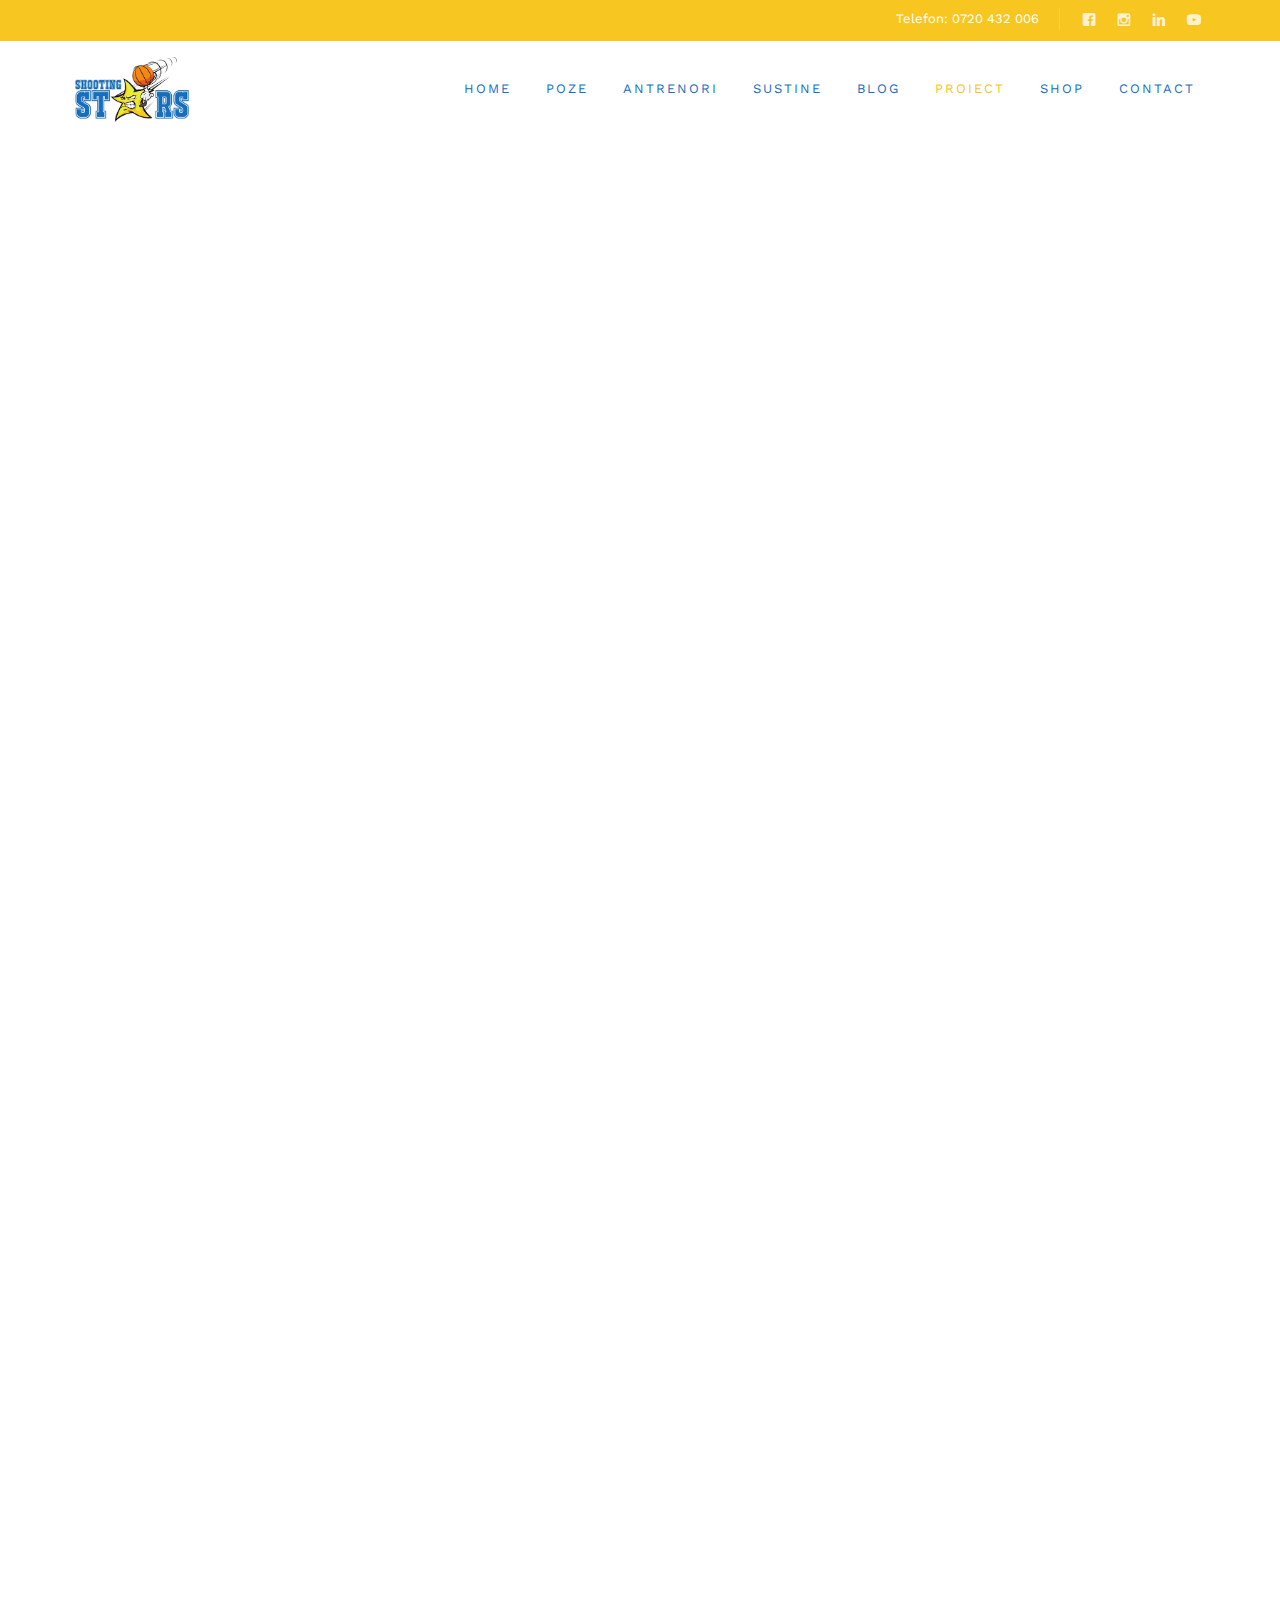
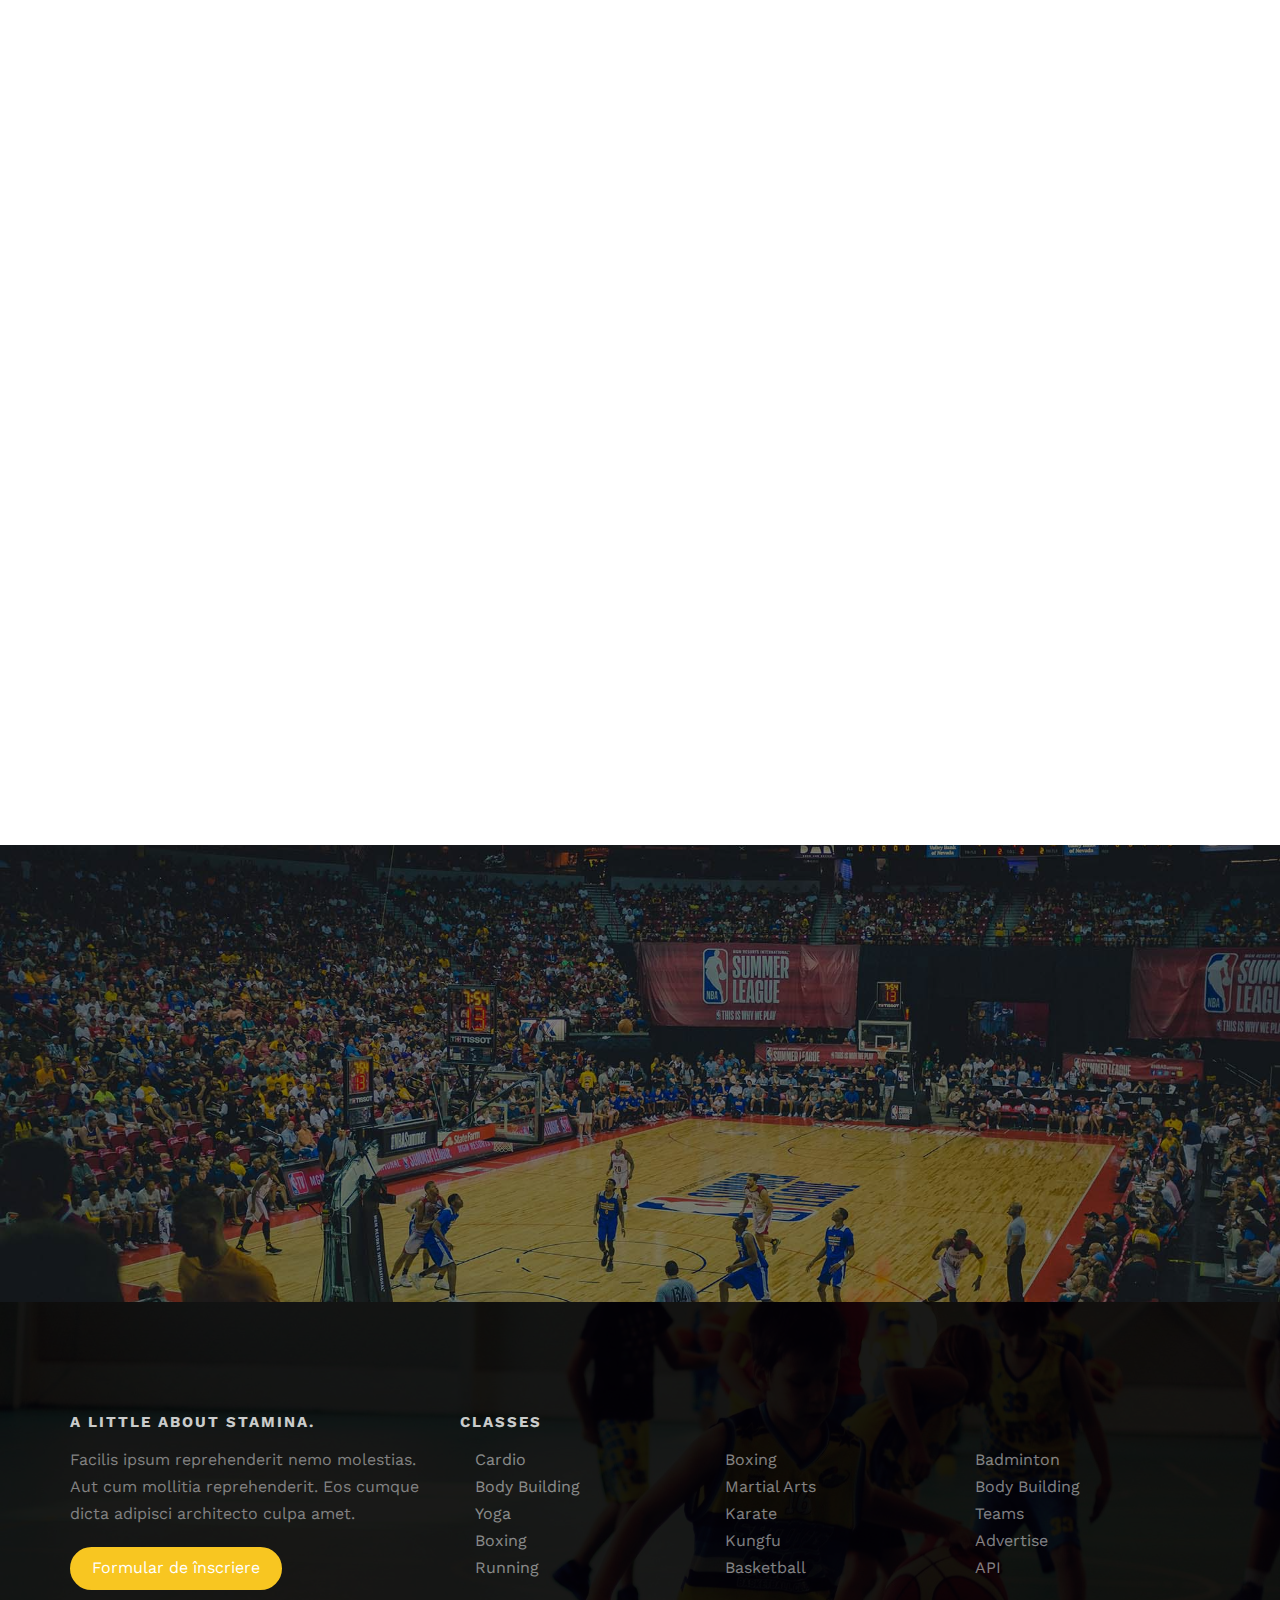
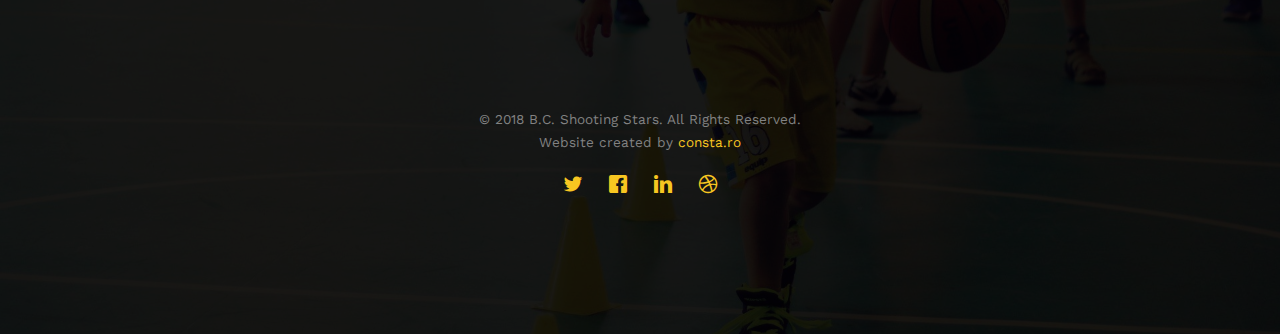
<file: proiect.html>
<!DOCTYPE HTML>
<html>

<head>
    <meta charset="utf-8">
	<meta http-equiv="X-UA-Compatible" content="IE=edge">
	<title>B.C. Shooting Stars - Proiect</title>
	<meta name="viewport" content="width=device-width, initial-scale=1">
	<meta name="description" content="Misiunea Clubului Baschet Club Shooting Stars este de a adauga valoare si de a dezvolta viitorii jucatori de baschet. Noi suntem alaturi de fiecare altlet, nu doar in dezvoltarea lor ca si jucatori de baschet, dar si in dezvoltarea unor importante deprinderi de viata." />
	<meta name="keywords" content="shooting stars, cursuri baschet, cursuri baschet, club baschet bucuresti, baschet pentru copii, scoala baschet, antrenor baschet, scoala baschet, baschet zona nord" />
	<meta name="author" content="consta.ro" />

  	<!-- Facebook and Twitter integration -->
	<meta property="og:title" content="Baschet Club Shooting Stars"/>
	<meta property="og:image" content=""/>
	<meta property="og:url" content="http://bcstars.ro"/>
	<meta property="og:site_name" content="Baschet Club Shooting Stars"/>
	<meta property="og:description" content=""/>
	<meta name="twitter:title" content="Baschet Club Shooting Stars" />
	<meta name="twitter:image" content="" />
	<meta name="twitter:url" content="http://bcstars.ro" />
	<meta name="twitter:card" content="" />

	<link href="https://fonts.googleapis.com/css?family=Work+Sans:300,400,500,700,800" rel="stylesheet">
	
	<!-- Animate.css -->
	<link rel="stylesheet" href="css/animate.css">
	<!-- Icomoon Icon Fonts-->
	<link rel="stylesheet" href="css/icomoon.css">
	<!-- Bootstrap  -->
	<link rel="stylesheet" href="css/bootstrap.css">

	<!-- Magnific Popup -->
	<link rel="stylesheet" href="css/magnific-popup.css">

	<!-- Owl Carousel  -->
	<link rel="stylesheet" href="css/owl.carousel.min.css">
	<link rel="stylesheet" href="css/owl.theme.default.min.css">

	<!-- Theme style  -->
	<link rel="stylesheet" href="css/style.css">

	<!-- Modernizr JS -->
	<script src="js/modernizr-2.6.2.min.js"></script>
	<!-- FOR IE9 below -->
	<!--[if lt IE 9]>
	<script src="js/respond.min.js"></script>
	<![endif]-->

	<link rel='canonical' href='poze.html' />
</head>

<body>
    <div class="consta-loader"></div>
	
	<div id="page">
	<nav class="consta-nav" role="navigation">
		<div class="top">
			<div class="container">
				<div class="row">
					<div class="col-xs-12 text-right">
						<p class="num">Telefon: 0720 432 006</p>
                        <ul class="consta-social">
							<li><a href="#"><i class="icon-facebook"></i></a></li>
							<li><a href="#"><i class="icon-instagram"></i></a></li>
							<li><a href="#"><i class="icon-linkedin"></i></a></li>
							<li><a href="#"><i class="icon-youtube"></i></a></li>
						</ul>
					</div>
				</div>
			</div>
		</div>
		<div class="top-menu">
			<div class="container">
				<div class="row top-menu-row">
					<div class="col-xs-2">
						<div id="consta-logo"><img src="images/logo-medium.png"></div>
					</div>
					<div class="col-xs-10 text-right menu-1">
						<ul>
							<li><a href="index.html">Home</a></li>
							<li><a href="poze.html">Poze</a></li>
							<li class="has-dropdown">
                                <a href="antrenori.html">Antrenori</a>
                                <ul class="dropdown">
									<li><a href="angel-santana.html">Angel Santana</a></li>
									<li><a href="catalin-naziru.html">Cătălin Nazîru</a></li>
									<li><a href="iulian-florea.html">Iulian Florea</a></li>
								</ul>
                            </li>
                            <li><a href="sustine.html">Sustine</a></li>
							<li><a href="blog.html">Blog</a></li>
                            <li class="active"><a href="proiect.html">Proiect</a></li>
                            <li><a href="shop.html">Shop</a></li>
							<li><a href="contact.html">Contact</a></li>
						</ul>
					</div>
				</div>
			</div>
		</div>
	</nav>

	<div id="consta-gallery">
		<div class="container">
			<div class="row">
				<div class="col-md-8 col-md-offset-2 text-center consta-heading animate-box">
					<h2>Proiecte în desfășurare</h2>
					<p>Poze de la evenimente, concursuri, antrenamente, impartite pe categorii.</p>
				</div>
			</div>
		</div>
		<div class="container-fluid">
			<div class="row row-bottom-padded-md">
				<div class="col-md-12">
					<ul id="consta-portfolio-list">

						<li class="one-third animate-box" data-animate-effect="fadeIn" style="background-image: url(images/gallery-1.jpg); ">
							<a href="#">
								<div class="case-studies-summary">
									<span>Illustration</span>
									<h2>Useful baskets</h2>
								</div>
							</a>
						</li>
						<li class="one-third animate-box" data-animate-effect="fadeIn" style="background-image: url(images/gallery-2.jpg); ">
							<a href="#">
								<div class="case-studies-summary">
									<span>Web Design</span>
									<h2>Skater man in the road</h2>
								</div>
							</a>
						</li>

						<li class="one-third animate-box" data-animate-effect="fadeIn" style="background-image: url(images/gallery-3.jpg); ">
							<a href="#">
								<div class="case-studies-summary">
									<span>Web Design</span>
									<h2>Two Glas of Juice</h2>
								</div>
							</a>
						</li>

						<li class="one-third animate-box" data-animate-effect="fadeIn" style="background-image: url(images/gallery-4.jpg); "> 
							<a href="#">
								<div class="case-studies-summary">
									<span>Web Design</span>
									<h2>Timer starts now!</h2>
								</div>
							</a>
						</li>
						<li class="one-third animate-box" data-animate-effect="fadeIn" style="background-image: url(images/gallery-3.jpg); ">
							<a href="#">
								<div class="case-studies-summary">
									<span>Web Design</span>
									<h2>Two Glas of Juice</h2>
								</div>
							</a>
						</li>
						<li class="two-third animate-box" data-animate-effect="fadeIn" style="background-image: url(images/gallery-5.jpg); ">
							<a href="#">
								<div class="case-studies-summary">
									<span>Illustration</span>
									<h2>Beautiful sunset</h2>
								</div>
							</a>
						</li>
						<li class="one-third animate-box" data-animate-effect="fadeIn" style="background-image: url(images/gallery-3.jpg); ">
							<a href="#">
								<div class="case-studies-summary">
									<span>Web Design</span>
									<h2>Two Glas of Juice</h2>
								</div>
							</a>
						</li>
					</ul>		
				</div>
			</div>
		</div>
	</div>
	
    <div id="consta-gallery">
		<div class="container">
			<div class="row">
				<div class="col-md-8 col-md-offset-2 text-center consta-heading animate-box">
					<h2>Proiecte finalizate</h2>
					<p>Poze de la evenimente, concursuri, antrenamente, impartite pe categorii.</p>
				</div>
			</div>
		</div>
		<div class="container-fluid">
			<div class="row row-bottom-padded-md">
				<div class="col-md-12">
					<ul id="consta-portfolio-list">

						<li class="one-third animate-box" data-animate-effect="fadeIn" style="background-image: url(images/gallery-1.jpg); ">
							<a href="#">
								<div class="case-studies-summary">
									<span>Illustration</span>
									<h2>Useful baskets</h2>
								</div>
							</a>
						</li>
						<li class="one-third animate-box" data-animate-effect="fadeIn" style="background-image: url(images/gallery-2.jpg); ">
							<a href="#">
								<div class="case-studies-summary">
									<span>Web Design</span>
									<h2>Skater man in the road</h2>
								</div>
							</a>
						</li>

						<li class="one-third animate-box" data-animate-effect="fadeIn" style="background-image: url(images/gallery-3.jpg); ">
							<a href="#">
								<div class="case-studies-summary">
									<span>Web Design</span>
									<h2>Two Glas of Juice</h2>
								</div>
							</a>
						</li>

						<li class="one-third animate-box" data-animate-effect="fadeIn" style="background-image: url(images/gallery-4.jpg); "> 
							<a href="#">
								<div class="case-studies-summary">
									<span>Web Design</span>
									<h2>Timer starts now!</h2>
								</div>
							</a>
						</li>
						<li class="one-third animate-box" data-animate-effect="fadeIn" style="background-image: url(images/gallery-3.jpg); ">
							<a href="#">
								<div class="case-studies-summary">
									<span>Web Design</span>
									<h2>Two Glas of Juice</h2>
								</div>
							</a>
						</li>
						<li class="two-third animate-box" data-animate-effect="fadeIn" style="background-image: url(images/gallery-5.jpg); ">
							<a href="#">
								<div class="case-studies-summary">
									<span>Illustration</span>
									<h2>Beautiful sunset</h2>
								</div>
							</a>
						</li>
						<li class="one-third animate-box" data-animate-effect="fadeIn" style="background-image: url(images/gallery-3.jpg); ">
							<a href="#">
								<div class="case-studies-summary">
									<span>Web Design</span>
									<h2>Two Glas of Juice</h2>
								</div>
							</a>
						</li>
					</ul>		
				</div>
			</div>
		</div>
	</div>
      
	<div id="consta-started" class="consta-bg" style="background-image: url(images/img_bg_3.jpg);">
		<div class="overlay"></div>
		<div class="container">
			<div class="row animate-box">
				<div class="col-md-8 col-md-offset-2 text-center">
					<h2>Cursuri de baschet <br> <span> înscrie-te acum și <br> ai <span class="percent">35%</span> Discount</span></h2>
				</div>
			</div>
			<div class="row animate-box">
				<div class="col-md-8 col-md-offset-2 text-center">
					<p><a href="contact.html" class="btn btn-default btn-lg">Formular de înscriere</a></p>
				</div>
			</div>
		</div>
	</div>


	<footer id="consta-footer" class="consta-bg" style="background-image: url(images/img_bg_1.jpg);" role="contentinfo">
		<div class="overlay"></div>
		<div class="container">
			<div class="row row-pb-md">
				<div class="col-md-4 consta-widget">
					<h3>A Little About Stamina.</h3>
					<p>Facilis ipsum reprehenderit nemo molestias. Aut cum mollitia reprehenderit. Eos cumque dicta adipisci architecto culpa amet.</p>
					<p><a class="btn btn-primary" href="contact.html">Formular de înscriere</a></p>
				</div>
				<div class="col-md-8">
					<h3>Classes</h3>
					<div class="col-md-4 col-sm-4 col-xs-6">
						<ul class="consta-footer-links">
							<li><a href="#">Cardio</a></li>
							<li><a href="#">Body Building</a></li>
							<li><a href="#">Yoga</a></li>
							<li><a href="#">Boxing</a></li>
							<li><a href="#">Running</a></li>
						</ul>
					</div>

					<div class="col-md-4 col-sm-4 col-xs-6">
						<ul class="consta-footer-links">
							<li><a href="#">Boxing</a></li>
							<li><a href="#">Martial Arts</a></li>
							<li><a href="#">Karate</a></li>
							<li><a href="#">Kungfu</a></li>
							<li><a href="#">Basketball</a></li>
						</ul>
					</div>

					<div class="col-md-4 col-sm-4 col-xs-6">
						<ul class="consta-footer-links">
							<li><a href="#">Badminton</a></li>
							<li><a href="#">Body Building</a></li>
							<li><a href="#">Teams</a></li>
							<li><a href="#">Advertise</a></li>
							<li><a href="#">API</a></li>
						</ul>
					</div>
				</div>
			</div>

			<div class="row copyright">
				<div class="col-md-12 text-center">
					<p>
						<small class="block">&copy; 2018 B.C. Shooting Stars. All Rights Reserved.</small> 
						<small class="block">Website created by <a href="http://consta.ro" target="_blank">consta.ro</a></small>
					</p>
					<p>
						<ul class="consta-social-icons">
							<li><a href="#"><i class="icon-twitter"></i></a></li>
							<li><a href="#"><i class="icon-facebook"></i></a></li>
							<li><a href="#"><i class="icon-linkedin"></i></a></li>
							<li><a href="#"><i class="icon-dribbble"></i></a></li>
						</ul>
					</p>
				</div>
			</div>

		</div>
	</footer>
	</div>

	<div class="gototop js-top">
		<a href="#" class="js-gotop"><i class="icon-arrow-up"></i></a>
	</div>
	
	<!-- jQuery -->
	<script src="js/jquery.min.js"></script>
	<!-- jQuery Easing -->
	<script src="js/jquery.easing.1.3.js"></script>
	<!-- Bootstrap -->
	<script src="js/bootstrap.min.js"></script>
	<!-- Waypoints -->
	<script src="js/jquery.waypoints.min.js"></script>
	<!-- Stellar Parallax -->
	<script src="js/jquery.stellar.min.js"></script>
	<!-- Carousel -->
	<script src="js/owl.carousel.min.js"></script>
	<!-- countTo -->
	<script src="js/jquery.countTo.js"></script>
	<!-- Magnific Popup -->
	<script src="js/jquery.magnific-popup.min.js"></script>
	<script src="js/magnific-popup-options.js"></script>
	<!-- Main -->
	<script src="js/main.js"></script>

</body>

</html>
</file>
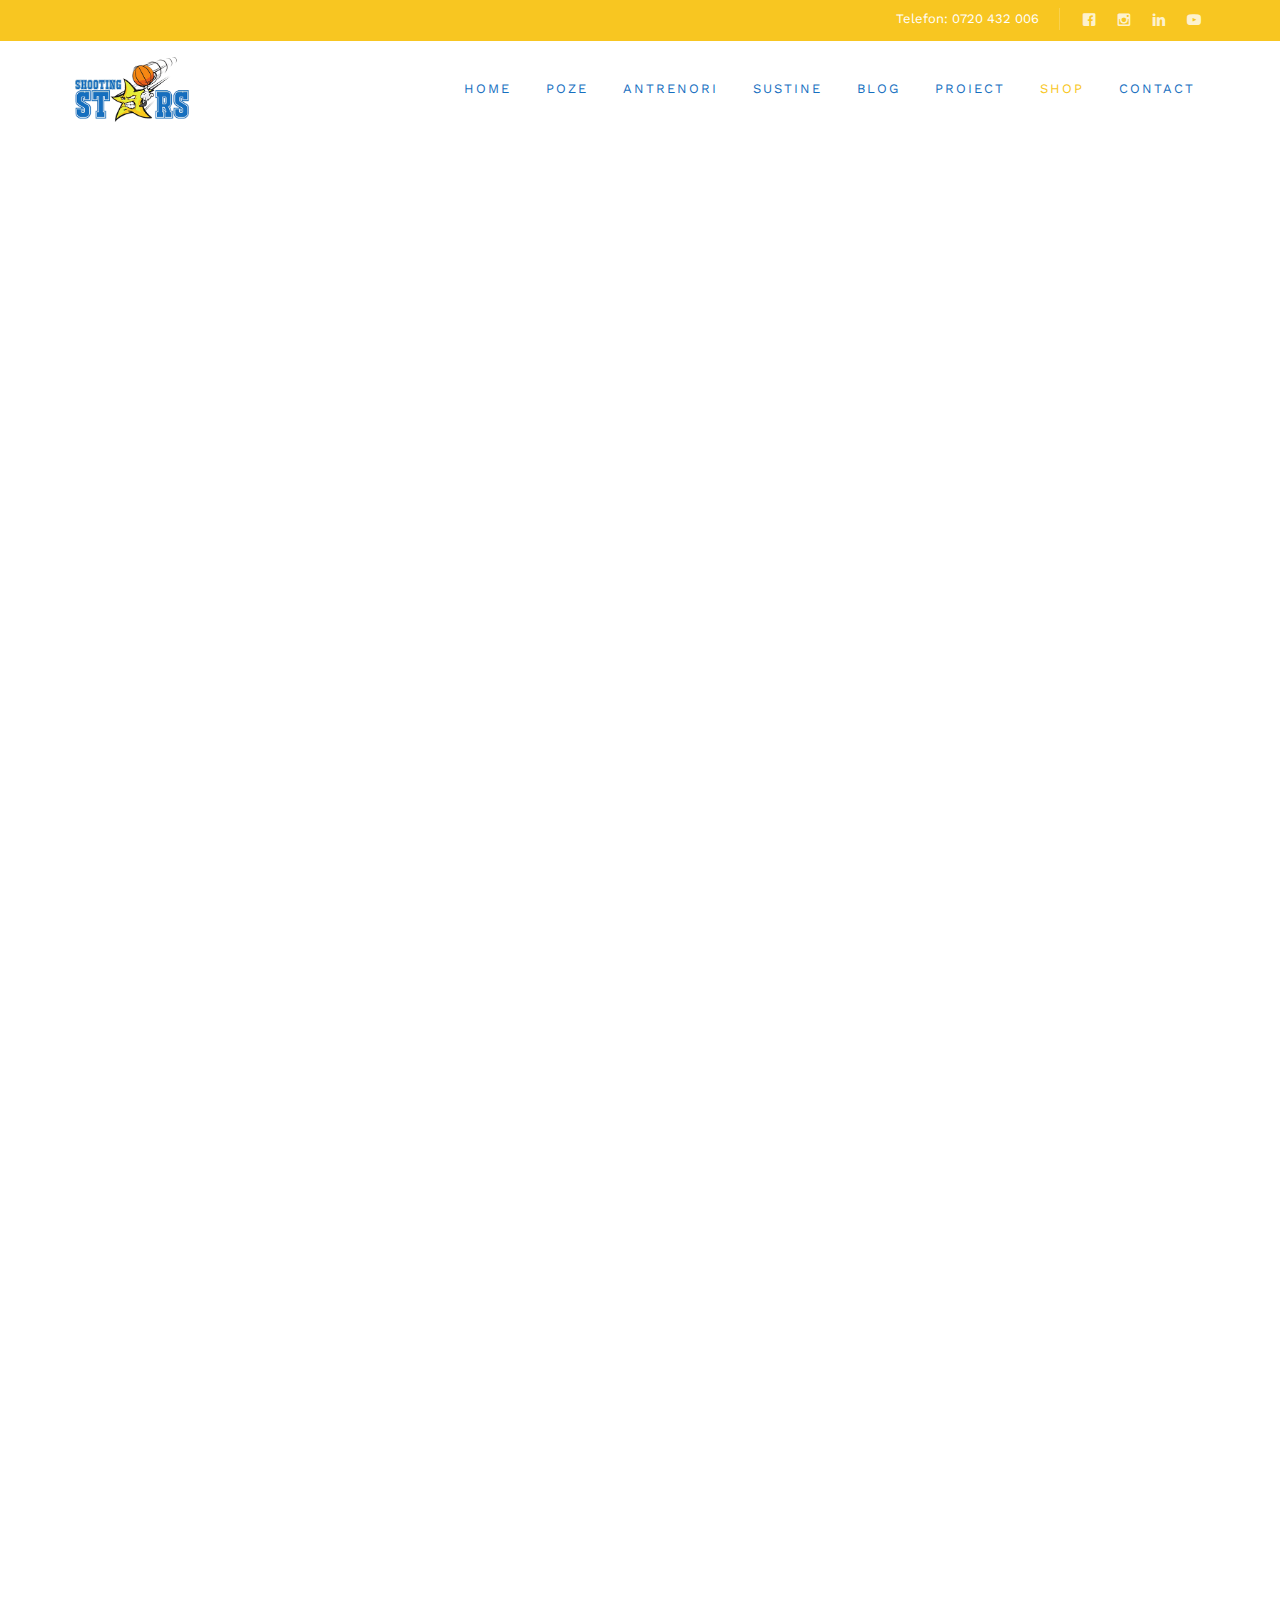
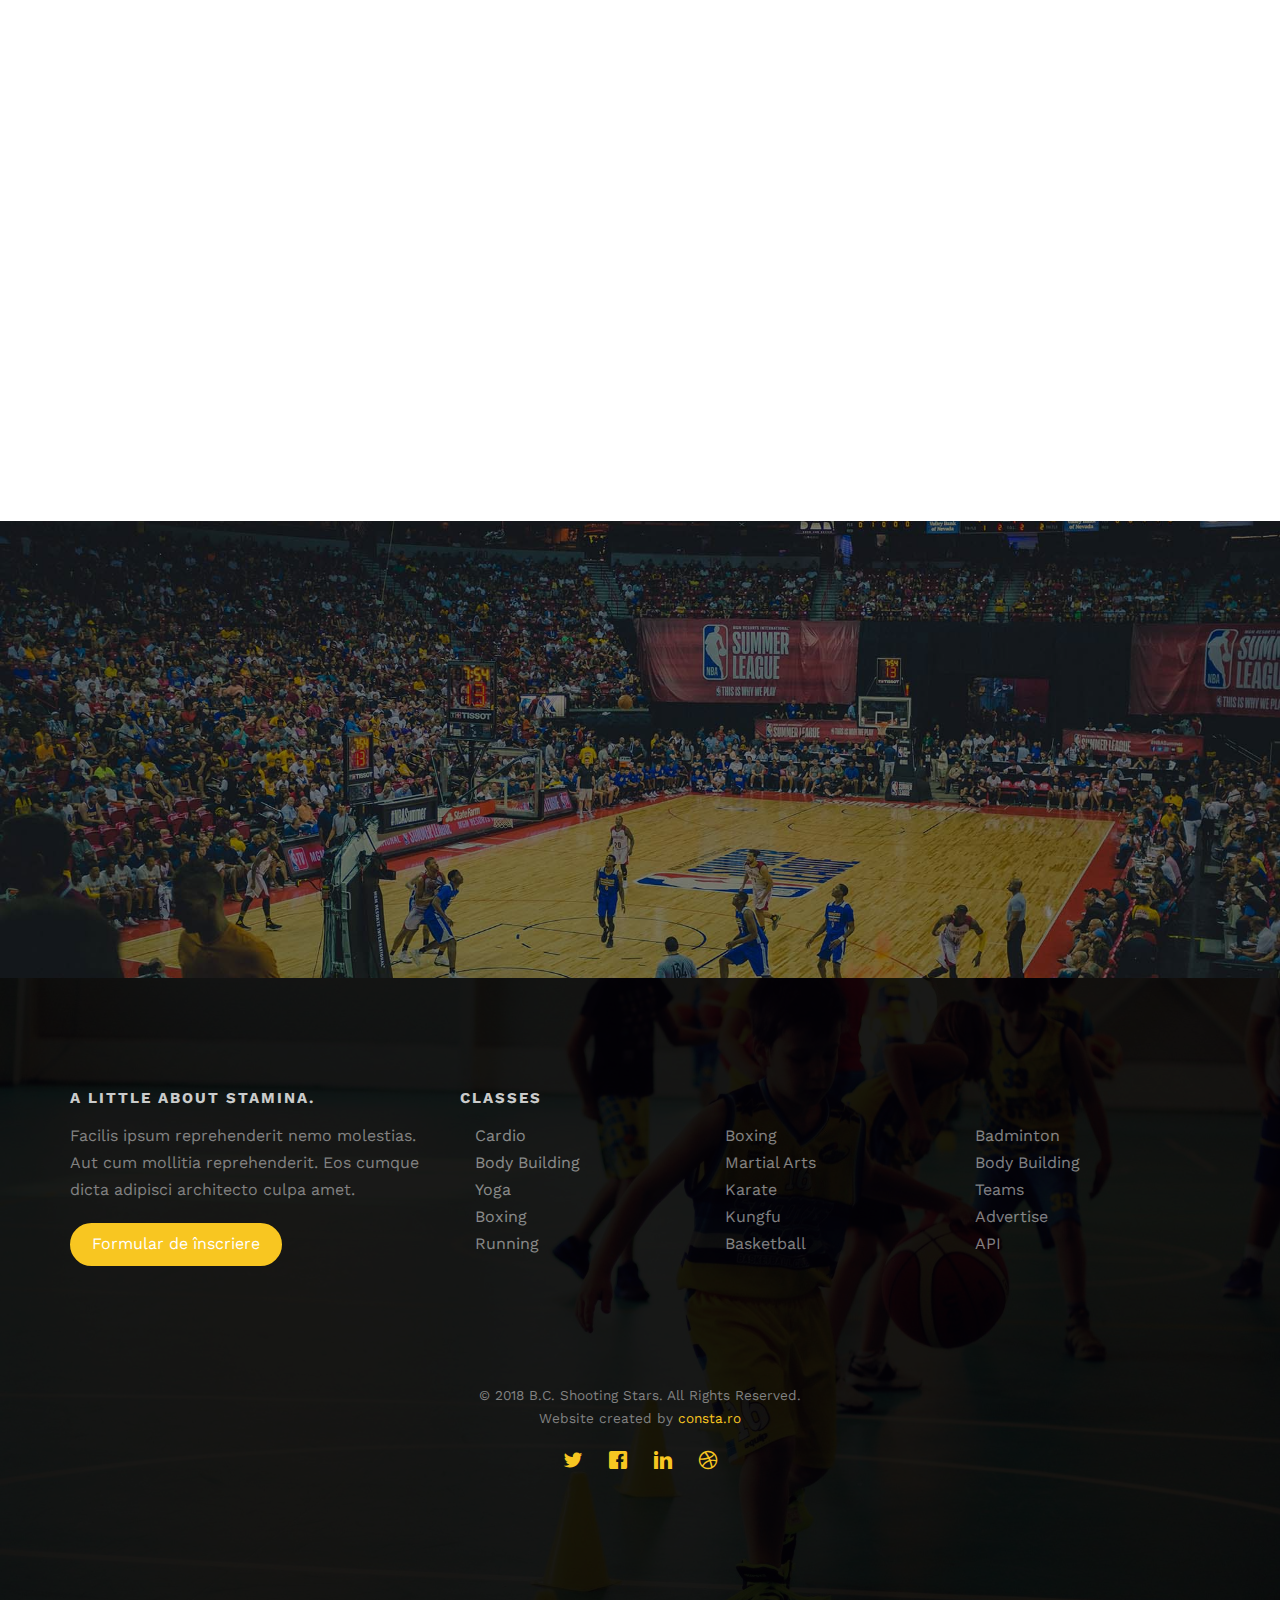
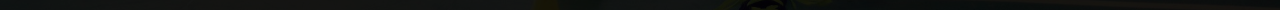
<file: shop.html>
<!DOCTYPE HTML>
<html>

<head>
    <meta charset="utf-8">
	<meta http-equiv="X-UA-Compatible" content="IE=edge">
	<title>B.C. Shooting Stars - Shop</title>
	<meta name="viewport" content="width=device-width, initial-scale=1">
	<meta name="description" content="Misiunea Clubului Baschet Club Shooting Stars este de a adauga valoare si de a dezvolta viitorii jucatori de baschet. Noi suntem alaturi de fiecare altlet, nu doar in dezvoltarea lor ca si jucatori de baschet, dar si in dezvoltarea unor importante deprinderi de viata." />
	<meta name="keywords" content="shooting stars, cursuri baschet, cursuri baschet, club baschet bucuresti, baschet pentru copii, scoala baschet, antrenor baschet, scoala baschet, baschet zona nord" />
	<meta name="author" content="consta.ro" />

  	<!-- Facebook and Twitter integration -->
	<meta property="og:title" content="Baschet Club Shooting Stars"/>
	<meta property="og:image" content=""/>
	<meta property="og:url" content="http://bcstars.ro"/>
	<meta property="og:site_name" content="Baschet Club Shooting Stars"/>
	<meta property="og:description" content=""/>
	<meta name="twitter:title" content="Baschet Club Shooting Stars" />
	<meta name="twitter:image" content="" />
	<meta name="twitter:url" content="http://bcstars.ro" />
	<meta name="twitter:card" content="" />

	<link href="https://fonts.googleapis.com/css?family=Work+Sans:300,400,500,700,800" rel="stylesheet">
	
	<!-- Animate.css -->
	<link rel="stylesheet" href="css/animate.css">
	<!-- Icomoon Icon Fonts-->
	<link rel="stylesheet" href="css/icomoon.css">
	<!-- Bootstrap  -->
	<link rel="stylesheet" href="css/bootstrap.css">

	<!-- Magnific Popup -->
	<link rel="stylesheet" href="css/magnific-popup.css">

	<!-- Owl Carousel  -->
	<link rel="stylesheet" href="css/owl.carousel.min.css">
	<link rel="stylesheet" href="css/owl.theme.default.min.css">

	<!-- Theme style  -->
	<link rel="stylesheet" href="css/style.css">

	<!-- Modernizr JS -->
	<script src="js/modernizr-2.6.2.min.js"></script>
	<!-- FOR IE9 below -->
	<!--[if lt IE 9]>
	<script src="js/respond.min.js"></script>
	<![endif]-->

	<link rel='canonical' href='poze.html' />
</head>

<body>
    <div class="consta-loader"></div>
	
	<div id="page">
	<nav class="consta-nav" role="navigation">
		<div class="top">
			<div class="container">
				<div class="row">
					<div class="col-xs-12 text-right">
						<p class="num">Telefon: 0720 432 006</p>
                        <ul class="consta-social">
							<li><a href="#"><i class="icon-facebook"></i></a></li>
							<li><a href="#"><i class="icon-instagram"></i></a></li>
							<li><a href="#"><i class="icon-linkedin"></i></a></li>
							<li><a href="#"><i class="icon-youtube"></i></a></li>
						</ul>
					</div>
				</div>
			</div>
		</div>
		<div class="top-menu">
			<div class="container">
				<div class="row top-menu-row">
					<div class="col-xs-2">
						<div id="consta-logo"><img src="images/logo-medium.png"></div>
					</div>
					<div class="col-xs-10 text-right menu-1">
						<ul>
							<li><a href="index.html">Home</a></li>
							<li><a href="poze.html">Poze</a></li>
							<li class="has-dropdown">
                                <a href="antrenori.html">Antrenori</a>
                                <ul class="dropdown">
									<li><a href="angel-santana.html">Angel Santana</a></li>
									<li><a href="catalin-naziru.html">Cătălin Nazîru</a></li>
									<li><a href="iulian-florea.html">Iulian Florea</a></li>
								</ul>
                            </li>
                            <li><a href="sustine.html">Sustine</a></li>
							<li><a href="blog.html">Blog</a></li>
                            <li><a href="proiect.html">Proiect</a></li>
                            <li class="active"><a href="shop.html">Shop</a></li>
							<li><a href="contact.html">Contact</a></li>
						</ul>
					</div>
				</div>
			</div>
		</div>
	</nav>

	<div id="consta-gallery">
		<div class="container">
			<div class="row">
				<div class="col-md-8 col-md-offset-2 text-center consta-heading animate-box">
					<h2>Shop</h2>
					<p>Bine ai venit pe catalogul de produse B.C. Shooting Stars!</p>
				</div>
			</div>
		</div>
		<div class="container-fluid">
			<div class="row row-bottom-padded-md">
				<div class="col-md-12">
					<ul id="consta-portfolio-list">

						<li class="one-third animate-box" data-animate-effect="fadeIn" style="background-image: url(images/gallery-1.jpg); ">
							<a href="#">
								<div class="case-studies-summary">
									<span>Illustration</span>
									<h2>Useful baskets</h2>
								</div>
							</a>
						</li>
						<li class="one-third animate-box" data-animate-effect="fadeIn" style="background-image: url(images/gallery-2.jpg); ">
							<a href="#">
								<div class="case-studies-summary">
									<span>Web Design</span>
									<h2>Skater man in the road</h2>
								</div>
							</a>
						</li>

						<li class="one-third animate-box" data-animate-effect="fadeIn" style="background-image: url(images/gallery-3.jpg); ">
							<a href="#">
								<div class="case-studies-summary">
									<span>Web Design</span>
									<h2>Two Glas of Juice</h2>
								</div>
							</a>
						</li>

						<li class="one-third animate-box" data-animate-effect="fadeIn" style="background-image: url(images/gallery-4.jpg); "> 
							<a href="#">
								<div class="case-studies-summary">
									<span>Web Design</span>
									<h2>Timer starts now!</h2>
								</div>
							</a>
						</li>
						<li class="one-third animate-box" data-animate-effect="fadeIn" style="background-image: url(images/gallery-3.jpg); ">
							<a href="#">
								<div class="case-studies-summary">
									<span>Web Design</span>
									<h2>Two Glas of Juice</h2>
								</div>
							</a>
						</li>
						<li class="two-third animate-box" data-animate-effect="fadeIn" style="background-image: url(images/gallery-5.jpg); ">
							<a href="#">
								<div class="case-studies-summary">
									<span>Illustration</span>
									<h2>Beautiful sunset</h2>
								</div>
							</a>
						</li>
						<li class="one-third animate-box" data-animate-effect="fadeIn" style="background-image: url(images/gallery-3.jpg); ">
							<a href="#">
								<div class="case-studies-summary">
									<span>Web Design</span>
									<h2>Two Glas of Juice</h2>
								</div>
							</a>
						</li>
                        
                        <li class="one-third animate-box" data-animate-effect="fadeIn" style="background-image: url(images/gallery-1.jpg); ">
							<a href="#">
								<div class="case-studies-summary">
									<span>Illustration</span>
									<h2>Useful baskets</h2>
								</div>
							</a>
						</li>
						<li class="one-third animate-box" data-animate-effect="fadeIn" style="background-image: url(images/gallery-2.jpg); ">
							<a href="#">
								<div class="case-studies-summary">
									<span>Web Design</span>
									<h2>Skater man in the road</h2>
								</div>
							</a>
						</li>

						<li class="one-third animate-box" data-animate-effect="fadeIn" style="background-image: url(images/gallery-3.jpg); ">
							<a href="#">
								<div class="case-studies-summary">
									<span>Web Design</span>
									<h2>Two Glas of Juice</h2>
								</div>
							</a>
						</li>

						<li class="one-third animate-box" data-animate-effect="fadeIn" style="background-image: url(images/gallery-4.jpg); "> 
							<a href="#">
								<div class="case-studies-summary">
									<span>Web Design</span>
									<h2>Timer starts now!</h2>
								</div>
							</a>
						</li>
						<li class="one-third animate-box" data-animate-effect="fadeIn" style="background-image: url(images/gallery-3.jpg); ">
							<a href="#">
								<div class="case-studies-summary">
									<span>Web Design</span>
									<h2>Two Glas of Juice</h2>
								</div>
							</a>
						</li>
						<li class="two-third animate-box" data-animate-effect="fadeIn" style="background-image: url(images/gallery-5.jpg); ">
							<a href="#">
								<div class="case-studies-summary">
									<span>Illustration</span>
									<h2>Beautiful sunset</h2>
								</div>
							</a>
						</li>
						<li class="one-third animate-box" data-animate-effect="fadeIn" style="background-image: url(images/gallery-3.jpg); ">
							<a href="#">
								<div class="case-studies-summary">
									<span>Web Design</span>
									<h2>Two Glas of Juice</h2>
								</div>
							</a>
						</li>
					</ul>		
				</div>
			</div>
		</div>
	</div>
      
	<div id="consta-started" class="consta-bg" style="background-image: url(images/img_bg_3.jpg);">
		<div class="overlay"></div>
		<div class="container">
			<div class="row animate-box">
				<div class="col-md-8 col-md-offset-2 text-center">
					<h2>Cursuri de baschet <br> <span> înscrie-te acum și <br> ai <span class="percent">35%</span> Discount</span></h2>
				</div>
			</div>
			<div class="row animate-box">
				<div class="col-md-8 col-md-offset-2 text-center">
					<p><a href="contact.html" class="btn btn-default btn-lg">Formular de înscriere</a></p>
				</div>
			</div>
		</div>
	</div>


	<footer id="consta-footer" class="consta-bg" style="background-image: url(images/img_bg_1.jpg);" role="contentinfo">
		<div class="overlay"></div>
		<div class="container">
			<div class="row row-pb-md">
				<div class="col-md-4 consta-widget">
					<h3>A Little About Stamina.</h3>
					<p>Facilis ipsum reprehenderit nemo molestias. Aut cum mollitia reprehenderit. Eos cumque dicta adipisci architecto culpa amet.</p>
					<p><a class="btn btn-primary" href="contact.html">Formular de înscriere</a></p>
				</div>
				<div class="col-md-8">
					<h3>Classes</h3>
					<div class="col-md-4 col-sm-4 col-xs-6">
						<ul class="consta-footer-links">
							<li><a href="#">Cardio</a></li>
							<li><a href="#">Body Building</a></li>
							<li><a href="#">Yoga</a></li>
							<li><a href="#">Boxing</a></li>
							<li><a href="#">Running</a></li>
						</ul>
					</div>

					<div class="col-md-4 col-sm-4 col-xs-6">
						<ul class="consta-footer-links">
							<li><a href="#">Boxing</a></li>
							<li><a href="#">Martial Arts</a></li>
							<li><a href="#">Karate</a></li>
							<li><a href="#">Kungfu</a></li>
							<li><a href="#">Basketball</a></li>
						</ul>
					</div>

					<div class="col-md-4 col-sm-4 col-xs-6">
						<ul class="consta-footer-links">
							<li><a href="#">Badminton</a></li>
							<li><a href="#">Body Building</a></li>
							<li><a href="#">Teams</a></li>
							<li><a href="#">Advertise</a></li>
							<li><a href="#">API</a></li>
						</ul>
					</div>
				</div>
			</div>

			<div class="row copyright">
				<div class="col-md-12 text-center">
					<p>
						<small class="block">&copy; 2018 B.C. Shooting Stars. All Rights Reserved.</small> 
						<small class="block">Website created by <a href="http://consta.ro" target="_blank">consta.ro</a></small>
					</p>
					<p>
						<ul class="consta-social-icons">
							<li><a href="#"><i class="icon-twitter"></i></a></li>
							<li><a href="#"><i class="icon-facebook"></i></a></li>
							<li><a href="#"><i class="icon-linkedin"></i></a></li>
							<li><a href="#"><i class="icon-dribbble"></i></a></li>
						</ul>
					</p>
				</div>
			</div>

		</div>
	</footer>
	</div>

	<div class="gototop js-top">
		<a href="#" class="js-gotop"><i class="icon-arrow-up"></i></a>
	</div>
	
	<!-- jQuery -->
	<script src="js/jquery.min.js"></script>
	<!-- jQuery Easing -->
	<script src="js/jquery.easing.1.3.js"></script>
	<!-- Bootstrap -->
	<script src="js/bootstrap.min.js"></script>
	<!-- Waypoints -->
	<script src="js/jquery.waypoints.min.js"></script>
	<!-- Stellar Parallax -->
	<script src="js/jquery.stellar.min.js"></script>
	<!-- Carousel -->
	<script src="js/owl.carousel.min.js"></script>
	<!-- countTo -->
	<script src="js/jquery.countTo.js"></script>
	<!-- Magnific Popup -->
	<script src="js/jquery.magnific-popup.min.js"></script>
	<script src="js/magnific-popup-options.js"></script>
	<!-- Main -->
	<script src="js/main.js"></script>

</body>

</html>
</file>
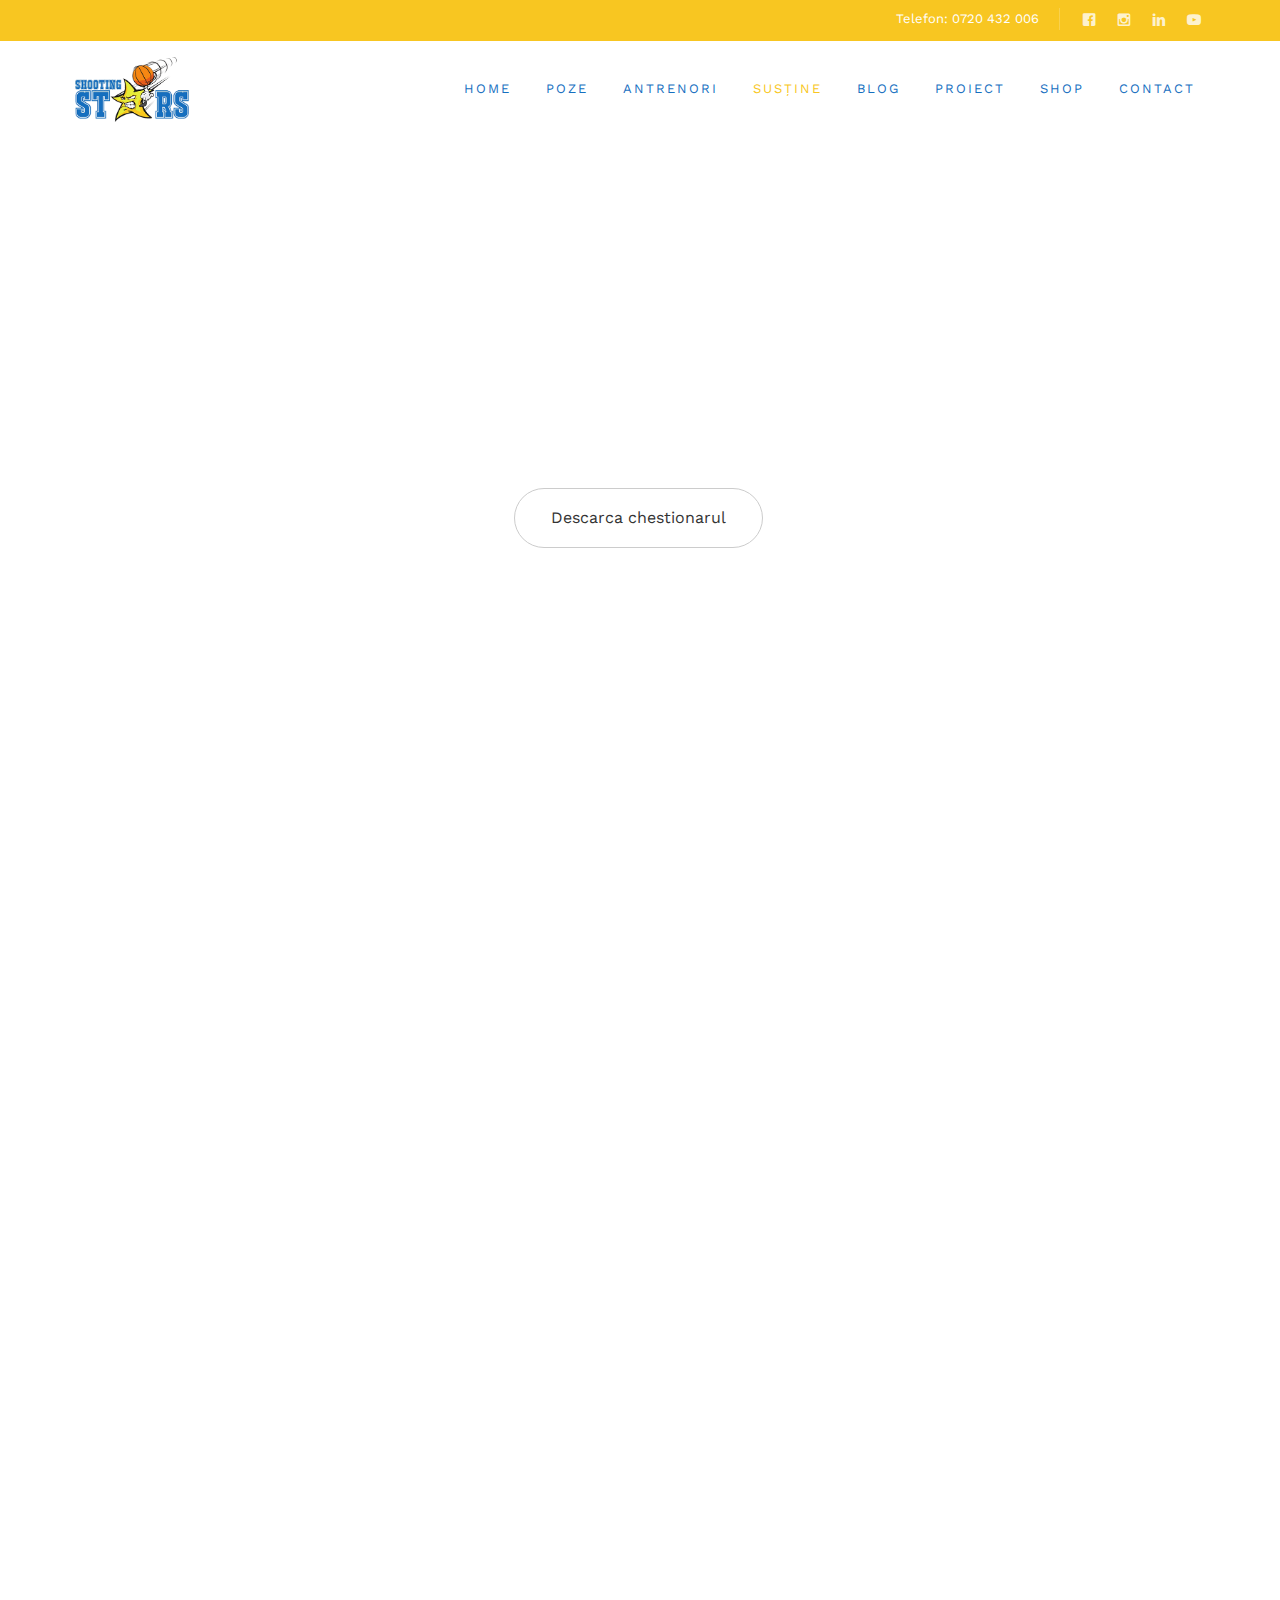
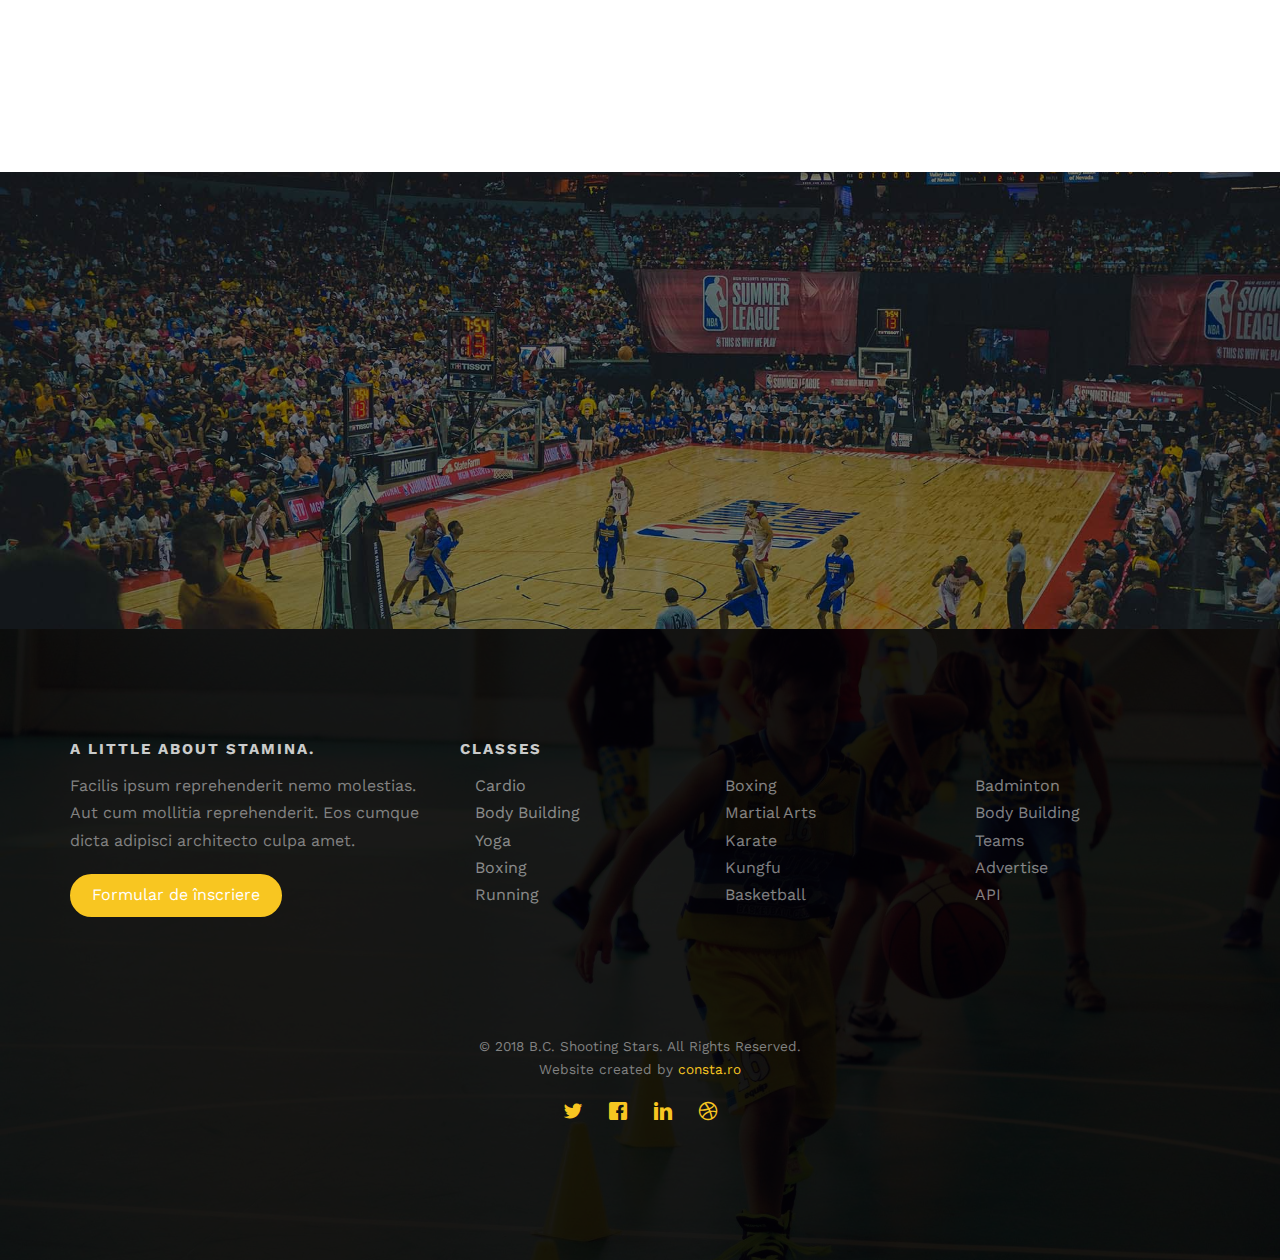
<file: sustine.html>
<!DOCTYPE HTML>
<html>

<head>
    <meta charset="utf-8">
	<meta http-equiv="X-UA-Compatible" content="IE=edge">
	<title>B.C. Shooting Stars - Susține</title>
	<meta name="viewport" content="width=device-width, initial-scale=1">
	<meta name="description" content="Misiunea Clubului Baschet Club Shooting Stars este de a adauga valoare si de a dezvolta viitorii jucatori de baschet. Noi suntem alaturi de fiecare altlet, nu doar in dezvoltarea lor ca si jucatori de baschet, dar si in dezvoltarea unor importante deprinderi de viata." />
	<meta name="keywords" content="shooting stars, cursuri baschet, cursuri baschet, club baschet bucuresti, baschet pentru copii, scoala baschet, antrenor baschet, scoala baschet, baschet zona nord" />
	<meta name="author" content="consta.ro" />

  	<!-- Facebook and Twitter integration -->
	<meta property="og:title" content="Baschet Club Shooting Stars"/>
	<meta property="og:image" content=""/>
	<meta property="og:url" content="http://bcstars.ro"/>
	<meta property="og:site_name" content="Baschet Club Shooting Stars"/>
	<meta property="og:description" content=""/>
	<meta name="twitter:title" content="Baschet Club Shooting Stars" />
	<meta name="twitter:image" content="" />
	<meta name="twitter:url" content="http://bcstars.ro" />
	<meta name="twitter:card" content="" />

	<link href="https://fonts.googleapis.com/css?family=Work+Sans:300,400,500,700,800" rel="stylesheet">
	
	<!-- Animate.css -->
	<link rel="stylesheet" href="css/animate.css">
	<!-- Icomoon Icon Fonts-->
	<link rel="stylesheet" href="css/icomoon.css">
	<!-- Bootstrap  -->
	<link rel="stylesheet" href="css/bootstrap.css">

	<!-- Magnific Popup -->
	<link rel="stylesheet" href="css/magnific-popup.css">

	<!-- Owl Carousel  -->
	<link rel="stylesheet" href="css/owl.carousel.min.css">
	<link rel="stylesheet" href="css/owl.theme.default.min.css">

	<!-- Theme style  -->
	<link rel="stylesheet" href="css/style.css">

	<!-- Modernizr JS -->
	<script src="js/modernizr-2.6.2.min.js"></script>
	<!-- FOR IE9 below -->
	<!--[if lt IE 9]>
	<script src="js/respond.min.js"></script>
	<![endif]-->

	<link rel='canonical' href='antrenori.html' />
</head>
    
<body>	
	<div class="consta-loader"></div>
	
	<div id="page">
	<nav class="consta-nav" role="navigation">
		<div class="top">
			<div class="container">
				<div class="row">
					<div class="col-xs-12 text-right">
						<p class="num">Telefon: 0720 432 006</p>
                        <ul class="consta-social">
							<li><a href="#"><i class="icon-facebook"></i></a></li>
							<li><a href="#"><i class="icon-instagram"></i></a></li>
							<li><a href="#"><i class="icon-linkedin"></i></a></li>
							<li><a href="#"><i class="icon-youtube"></i></a></li>
						</ul>
					</div>
				</div>
			</div>
		</div>
		<div class="top-menu">
			<div class="container">
				<div class="row top-menu-row">
					<div class="col-xs-2">
						<div id="consta-logo"><img src="images/logo-medium.png"></div>
					</div>
					<div class="col-xs-10 text-right menu-1">
						<ul>
							<li><a href="index.html">Home</a></li>
							<li><a href="poze.html">Poze</a></li>
							<li class="has-dropdown">
                                <a href="antrenori.html">Antrenori</a>
                                <ul class="dropdown">
									<li><a href="angel-santana.html">Angel Santana</a></li>
									<li><a href="catalin-naziru.html">Cătălin Nazîru</a></li>
									<li><a href="iulian-florea.html">Iulian Florea</a></li>
								</ul>
                            </li>
                            <li class="active"><a href="sustine.html">Susține</a></li>
							<li><a href="blog.html">Blog</a></li>
                            <li><a href="proiect.html">Proiect</a></li>
                            <li><a href="shop.html">Shop</a></li>
							<li><a href="contact.html">Contact</a></li>
						</ul>
					</div>
				</div>
			</div>
		</div>
	</nav>

    <div id="consta-support"> 
      <div class="container">
          <div class="row animate-box">
              <div class="col-md-8 col-md-offset-2 text-center consta-heading">
                  <h2>Donează 2%</h2>
                  <p>Micuții de azi, campionii de mâine. Ajută-i să își vadă visul cu ochii, nu să îl admire din fața televizorului!</p>
              </div>
          </div>
          <div class="row">
              <div class="col-md-8 col-md-offset-2 text-center">
                  <p><a href="https://static.anaf.ro/static/10/Anaf/formulare/cerere_230_2014.pdf" class="btn btn-default btn-lg" target="_blank">Descarca chestionarul</a></p>
              </div>
          </div>
          <div class="row animate-box">
              <div class="col-md-8 col-md-offset-2 text-center consta-heading">
                  <iframe src="https://static.anaf.ro/static/10/Anaf/formulare/cerere_230_2014.pdf" class="formular-impozit"></iframe>
              </div>
          </div>
      </div>
    </div>

	<div id="consta-started" class="consta-bg" style="background-image: url(images/img_bg_3.jpg);">
		<div class="overlay"></div>
		<div class="container">
			<div class="row animate-box">
				<div class="col-md-8 col-md-offset-2 text-center">
					<h2>Cursuri de baschet <br> <span> înscrie-te acum și <br> ai <span class="percent">35%</span> Discount</span></h2>
				</div>
			</div>
			<div class="row animate-box">
				<div class="col-md-8 col-md-offset-2 text-center">
					<p><a href="contact.html" class="btn btn-default btn-lg">Formular de înscriere</a></p>
				</div>
			</div>
		</div>
	</div>


	<footer id="consta-footer" class="consta-bg" style="background-image: url(images/img_bg_1.jpg);" role="contentinfo">
		<div class="overlay"></div>
		<div class="container">
			<div class="row row-pb-md">
				<div class="col-md-4 consta-widget">
					<h3>A Little About Stamina.</h3>
					<p>Facilis ipsum reprehenderit nemo molestias. Aut cum mollitia reprehenderit. Eos cumque dicta adipisci architecto culpa amet.</p>
					<p><a class="btn btn-primary" href="contact.html">Formular de înscriere</a></p>
				</div>
				<div class="col-md-8">
					<h3>Classes</h3>
					<div class="col-md-4 col-sm-4 col-xs-6">
						<ul class="consta-footer-links">
							<li><a href="#">Cardio</a></li>
							<li><a href="#">Body Building</a></li>
							<li><a href="#">Yoga</a></li>
							<li><a href="#">Boxing</a></li>
							<li><a href="#">Running</a></li>
						</ul>
					</div>

					<div class="col-md-4 col-sm-4 col-xs-6">
						<ul class="consta-footer-links">
							<li><a href="#">Boxing</a></li>
							<li><a href="#">Martial Arts</a></li>
							<li><a href="#">Karate</a></li>
							<li><a href="#">Kungfu</a></li>
							<li><a href="#">Basketball</a></li>
						</ul>
					</div>

					<div class="col-md-4 col-sm-4 col-xs-6">
						<ul class="consta-footer-links">
							<li><a href="#">Badminton</a></li>
							<li><a href="#">Body Building</a></li>
							<li><a href="#">Teams</a></li>
							<li><a href="#">Advertise</a></li>
							<li><a href="#">API</a></li>
						</ul>
					</div>
				</div>
			</div>

			<div class="row copyright">
				<div class="col-md-12 text-center">
					<p>
						<small class="block">&copy; 2018 B.C. Shooting Stars. All Rights Reserved.</small> 
						<small class="block">Website created by <a href="http://consta.ro" target="_blank">consta.ro</a></small>
					</p>
					<p>
						<ul class="consta-social-icons">
							<li><a href="#"><i class="icon-twitter"></i></a></li>
							<li><a href="#"><i class="icon-facebook"></i></a></li>
							<li><a href="#"><i class="icon-linkedin"></i></a></li>
							<li><a href="#"><i class="icon-dribbble"></i></a></li>
						</ul>
					</p>
				</div>
			</div>

		</div>
	</footer>
	</div>

	<div class="gototop js-top">
		<a href="#" class="js-gotop"><i class="icon-arrow-up"></i></a>
	</div>
	
	<!-- jQuery -->
	<script src="js/jquery.min.js"></script>
	<!-- jQuery Easing -->
	<script src="js/jquery.easing.1.3.js"></script>
	<!-- Bootstrap -->
	<script src="js/bootstrap.min.js"></script>
	<!-- Waypoints -->
	<script src="js/jquery.waypoints.min.js"></script>
	<!-- Stellar Parallax -->
	<script src="js/jquery.stellar.min.js"></script>
	<!-- Carousel -->
	<script src="js/owl.carousel.min.js"></script>
	<!-- countTo -->
	<script src="js/jquery.countTo.js"></script>
	<!-- Magnific Popup -->
	<script src="js/jquery.magnific-popup.min.js"></script>
	<script src="js/magnific-popup-options.js"></script>
	<!-- Main -->
	<script src="js/main.js"></script>

</body>

</html>
</file>
<file: css/icomoon.css>
@font-face {
  font-family: 'icomoon';
  src:  url('../fonts/icomoon/icomoonb103.eot?6iuir');
  src:  url('../fonts/icomoon/icomoonb103.eot?6iuir#iefix') format('embedded-opentype'),
    url('../fonts/icomoon/icomoonb103.ttf?6iuir') format('truetype'),
    url('../fonts/icomoon/icomoonb103.woff?6iuir') format('woff'),
    url('../fonts/icomoon/icomoonb103.svg?6iuir#icomoon') format('svg');
  font-weight: normal;
  font-style: normal;
}

[class^="icon-"], [class*=" icon-"] {
  /* use !important to prevent issues with browser extensions that change fonts */
  font-family: 'icomoon' !important;
  speak: none;
  font-style: normal;
  font-weight: normal;
  font-variant: normal;
  text-transform: none;
  line-height: 1;

  /* Better Font Rendering =========== */
  -webkit-font-smoothing: antialiased;
  -moz-osx-font-smoothing: grayscale;
}

.icon-eye:before {
  content: "\e000";
}
.icon-paper-clip:before {
  content: "\e001";
}
.icon-mail:before {
  content: "\e002";
}
.icon-toggle:before {
  content: "\e003";
}
.icon-layout:before {
  content: "\e004";
}
.icon-link:before {
  content: "\e005";
}
.icon-bell:before {
  content: "\e006";
}
.icon-lock:before {
  content: "\e007";
}
.icon-unlock:before {
  content: "\e008";
}
.icon-ribbon:before {
  content: "\e009";
}
.icon-image:before {
  content: "\e010";
}
.icon-signal:before {
  content: "\e011";
}
.icon-target:before {
  content: "\e012";
}
.icon-clipboard:before {
  content: "\e013";
}
.icon-clock:before {
  content: "\e014";
}
.icon-watch:before {
  content: "\e015";
}
.icon-air-play:before {
  content: "\e016";
}
.icon-camera:before {
  content: "\e017";
}
.icon-video:before {
  content: "\e018";
}
.icon-disc:before {
  content: "\e019";
}
.icon-printer:before {
  content: "\e020";
}
.icon-monitor:before {
  content: "\e021";
}
.icon-server:before {
  content: "\e022";
}
.icon-cog:before {
  content: "\e023";
}
.icon-heart:before {
  content: "\e024";
}
.icon-paragraph:before {
  content: "\e025";
}
.icon-align-justify:before {
  content: "\e026";
}
.icon-align-left:before {
  content: "\e027";
}
.icon-align-center:before {
  content: "\e028";
}
.icon-align-right:before {
  content: "\e029";
}
.icon-book:before {
  content: "\e030";
}
.icon-layers:before {
  content: "\e031";
}
.icon-stack:before {
  content: "\e032";
}
.icon-stack-2:before {
  content: "\e033";
}
.icon-paper:before {
  content: "\e034";
}
.icon-paper-stack:before {
  content: "\e035";
}
.icon-search:before {
  content: "\e036";
}
.icon-zoom-in:before {
  content: "\e037";
}
.icon-zoom-out:before {
  content: "\e038";
}
.icon-reply:before {
  content: "\e039";
}
.icon-circle-plus:before {
  content: "\e040";
}
.icon-circle-minus:before {
  content: "\e041";
}
.icon-circle-check:before {
  content: "\e042";
}
.icon-circle-cross:before {
  content: "\e043";
}
.icon-square-plus:before {
  content: "\e044";
}
.icon-square-minus:before {
  content: "\e045";
}
.icon-square-check:before {
  content: "\e046";
}
.icon-square-cross:before {
  content: "\e047";
}
.icon-microphone:before {
  content: "\e048";
}
.icon-record:before {
  content: "\e049";
}
.icon-skip-back:before {
  content: "\e050";
}
.icon-rewind:before {
  content: "\e051";
}
.icon-play:before {
  content: "\e052";
}
.icon-pause:before {
  content: "\e053";
}
.icon-stop:before {
  content: "\e054";
}
.icon-fast-forward:before {
  content: "\e055";
}
.icon-skip-forward:before {
  content: "\e056";
}
.icon-shuffle:before {
  content: "\e057";
}
.icon-repeat:before {
  content: "\e058";
}
.icon-folder:before {
  content: "\e059";
}
.icon-umbrella:before {
  content: "\e060";
}
.icon-moon:before {
  content: "\e061";
}
.icon-thermometer:before {
  content: "\e062";
}
.icon-drop:before {
  content: "\e063";
}
.icon-sun:before {
  content: "\e064";
}
.icon-cloud:before {
  content: "\e065";
}
.icon-cloud-upload:before {
  content: "\e066";
}
.icon-cloud-download:before {
  content: "\e067";
}
.icon-upload:before {
  content: "\e068";
}
.icon-download:before {
  content: "\e069";
}
.icon-location:before {
  content: "\e070";
}
.icon-location-2:before {
  content: "\e071";
}
.icon-map:before {
  content: "\e072";
}
.icon-battery:before {
  content: "\e073";
}
.icon-head:before {
  content: "\e074";
}
.icon-briefcase:before {
  content: "\e075";
}
.icon-speech-bubble:before {
  content: "\e076";
}
.icon-anchor:before {
  content: "\e077";
}
.icon-globe:before {
  content: "\e078";
}
.icon-box:before {
  content: "\e079";
}
.icon-reload:before {
  content: "\e080";
}
.icon-share:before {
  content: "\e081";
}
.icon-marquee:before {
  content: "\e082";
}
.icon-marquee-plus:before {
  content: "\e083";
}
.icon-marquee-minus:before {
  content: "\e084";
}
.icon-tag:before {
  content: "\e085";
}
.icon-power:before {
  content: "\e086";
}
.icon-command:before {
  content: "\e087";
}
.icon-alt:before {
  content: "\e088";
}
.icon-esc:before {
  content: "\e089";
}
.icon-bar-graph:before {
  content: "\e090";
}
.icon-bar-graph-2:before {
  content: "\e091";
}
.icon-pie-graph:before {
  content: "\e092";
}
.icon-star:before {
  content: "\e093";
}
.icon-arrow-left:before {
  content: "\e094";
}
.icon-arrow-right:before {
  content: "\e095";
}
.icon-arrow-up:before {
  content: "\e096";
}
.icon-arrow-down:before {
  content: "\e097";
}
.icon-volume:before {
  content: "\e098";
}
.icon-mute:before {
  content: "\e099";
}
.icon-content-right:before {
  content: "\e100";
}
.icon-content-left:before {
  content: "\e101";
}
.icon-grid:before {
  content: "\e102";
}
.icon-grid-2:before {
  content: "\e103";
}
.icon-columns:before {
  content: "\e104";
}
.icon-loader:before {
  content: "\e105";
}
.icon-bag:before {
  content: "\e106";
}
.icon-ban:before {
  content: "\e107";
}
.icon-flag:before {
  content: "\e108";
}
.icon-trash:before {
  content: "\e109";
}
.icon-expand:before {
  content: "\e110";
}
.icon-contract:before {
  content: "\e111";
}
.icon-maximize:before {
  content: "\e112";
}
.icon-minimize:before {
  content: "\e113";
}
.icon-plus:before {
  content: "\e114";
}
.icon-minus:before {
  content: "\e115";
}
.icon-check:before {
  content: "\e116";
}
.icon-cross:before {
  content: "\e117";
}
.icon-move:before {
  content: "\e118";
}
.icon-delete:before {
  content: "\e119";
}
.icon-menu:before {
  content: "\e120";
}
.icon-archive:before {
  content: "\e121";
}
.icon-inbox:before {
  content: "\e122";
}
.icon-outbox:before {
  content: "\e123";
}
.icon-file:before {
  content: "\e124";
}
.icon-file-add:before {
  content: "\e125";
}
.icon-file-subtract:before {
  content: "\e126";
}
.icon-help:before {
  content: "\e127";
}
.icon-open:before {
  content: "\e128";
}
.icon-ellipsis:before {
  content: "\e129";
}
.icon-add-to-list:before {
  content: "\e900";
}
.icon-classic-computer:before {
  content: "\e901";
}
.icon-controller-fast-backward:before {
  content: "\e902";
}
.icon-creative-commons-attribution:before {
  content: "\e903";
}
.icon-creative-commons-noderivs:before {
  content: "\e904";
}
.icon-creative-commons-noncommercial-eu:before {
  content: "\e905";
}
.icon-creative-commons-noncommercial-us:before {
  content: "\e906";
}
.icon-creative-commons-public-domain:before {
  content: "\e907";
}
.icon-creative-commons-remix:before {
  content: "\e908";
}
.icon-creative-commons-share:before {
  content: "\e909";
}
.icon-creative-commons-sharealike:before {
  content: "\e90a";
}
.icon-creative-commons:before {
  content: "\e90b";
}
.icon-document-landscape:before {
  content: "\e90c";
}
.icon-remove-user:before {
  content: "\e90d";
}
.icon-warning:before {
  content: "\e90e";
}
.icon-arrow-bold-down:before {
  content: "\e90f";
}
.icon-arrow-bold-left:before {
  content: "\e910";
}
.icon-arrow-bold-right:before {
  content: "\e911";
}
.icon-arrow-bold-up:before {
  content: "\e912";
}
.icon-arrow-down2:before {
  content: "\e913";
}
.icon-arrow-left2:before {
  content: "\e914";
}
.icon-arrow-long-down:before {
  content: "\e915";
}
.icon-arrow-long-left:before {
  content: "\e916";
}
.icon-arrow-long-right:before {
  content: "\e917";
}
.icon-arrow-long-up:before {
  content: "\e918";
}
.icon-arrow-right2:before {
  content: "\e919";
}
.icon-arrow-up2:before {
  content: "\e91a";
}
.icon-arrow-with-circle-down:before {
  content: "\e91b";
}
.icon-arrow-with-circle-left:before {
  content: "\e91c";
}
.icon-arrow-with-circle-right:before {
  content: "\e91d";
}
.icon-arrow-with-circle-up:before {
  content: "\e91e";
}
.icon-bookmark:before {
  content: "\e91f";
}
.icon-bookmarks:before {
  content: "\e920";
}
.icon-chevron-down:before {
  content: "\e921";
}
.icon-chevron-left:before {
  content: "\e922";
}
.icon-chevron-right:before {
  content: "\e923";
}
.icon-chevron-small-down:before {
  content: "\e924";
}
.icon-chevron-small-left:before {
  content: "\e925";
}
.icon-chevron-small-right:before {
  content: "\e926";
}
.icon-chevron-small-up:before {
  content: "\e927";
}
.icon-chevron-thin-down:before {
  content: "\e928";
}
.icon-chevron-thin-left:before {
  content: "\e929";
}
.icon-chevron-thin-right:before {
  content: "\e92a";
}
.icon-chevron-thin-up:before {
  content: "\e92b";
}
.icon-chevron-up:before {
  content: "\e92c";
}
.icon-chevron-with-circle-down:before {
  content: "\e92d";
}
.icon-chevron-with-circle-left:before {
  content: "\e92e";
}
.icon-chevron-with-circle-right:before {
  content: "\e92f";
}
.icon-chevron-with-circle-up:before {
  content: "\e930";
}
.icon-cloud2:before {
  content: "\e931";
}
.icon-controller-fast-forward:before {
  content: "\e932";
}
.icon-controller-jump-to-start:before {
  content: "\e933";
}
.icon-controller-next:before {
  content: "\e934";
}
.icon-controller-paus:before {
  content: "\e935";
}
.icon-controller-play:before {
  content: "\e936";
}
.icon-controller-record:before {
  content: "\e937";
}
.icon-controller-stop:before {
  content: "\e938";
}
.icon-controller-volume:before {
  content: "\e939";
}
.icon-dot-single:before {
  content: "\e93a";
}
.icon-dots-three-horizontal:before {
  content: "\e93b";
}
.icon-dots-three-vertical:before {
  content: "\e93c";
}
.icon-dots-two-horizontal:before {
  content: "\e93d";
}
.icon-dots-two-vertical:before {
  content: "\e93e";
}
.icon-download2:before {
  content: "\e93f";
}
.icon-emoji-flirt:before {
  content: "\e940";
}
.icon-flow-branch:before {
  content: "\e941";
}
.icon-flow-cascade:before {
  content: "\e942";
}
.icon-flow-line:before {
  content: "\e943";
}
.icon-flow-parallel:before {
  content: "\e944";
}
.icon-flow-tree:before {
  content: "\e945";
}
.icon-install:before {
  content: "\e946";
}
.icon-layers2:before {
  content: "\e947";
}
.icon-open-book:before {
  content: "\e948";
}
.icon-resize-100:before {
  content: "\e949";
}
.icon-resize-full-screen:before {
  content: "\e94a";
}
.icon-save:before {
  content: "\e94b";
}
.icon-select-arrows:before {
  content: "\e94c";
}
.icon-sound-mute:before {
  content: "\e94d";
}
.icon-sound:before {
  content: "\e94e";
}
.icon-trash2:before {
  content: "\e94f";
}
.icon-triangle-down:before {
  content: "\e950";
}
.icon-triangle-left:before {
  content: "\e951";
}
.icon-triangle-right:before {
  content: "\e952";
}
.icon-triangle-up:before {
  content: "\e953";
}
.icon-uninstall:before {
  content: "\e954";
}
.icon-upload-to-cloud:before {
  content: "\e955";
}
.icon-upload2:before {
  content: "\e956";
}
.icon-add-user:before {
  content: "\e957";
}
.icon-address:before {
  content: "\e958";
}
.icon-adjust:before {
  content: "\e959";
}
.icon-air:before {
  content: "\e95a";
}
.icon-aircraft-landing:before {
  content: "\e95b";
}
.icon-aircraft-take-off:before {
  content: "\e95c";
}
.icon-aircraft:before {
  content: "\e95d";
}
.icon-align-bottom:before {
  content: "\e95e";
}
.icon-align-horizontal-middle:before {
  content: "\e95f";
}
.icon-align-left2:before {
  content: "\e960";
}
.icon-align-right2:before {
  content: "\e961";
}
.icon-align-top:before {
  content: "\e962";
}
.icon-align-vertical-middle:before {
  content: "\e963";
}
.icon-archive2:before {
  content: "\e964";
}
.icon-area-graph:before {
  content: "\e965";
}
.icon-attachment:before {
  content: "\e966";
}
.icon-awareness-ribbon:before {
  content: "\e967";
}
.icon-back-in-time:before {
  content: "\e968";
}
.icon-back:before {
  content: "\e969";
}
.icon-bar-graph2:before {
  content: "\e96a";
}
.icon-battery2:before {
  content: "\e96b";
}
.icon-beamed-note:before {
  content: "\e96c";
}
.icon-bell2:before {
  content: "\e96d";
}
.icon-blackboard:before {
  content: "\e96e";
}
.icon-block:before {
  content: "\e96f";
}
.icon-book2:before {
  content: "\e970";
}
.icon-bowl:before {
  content: "\e971";
}
.icon-box2:before {
  content: "\e972";
}
.icon-briefcase2:before {
  content: "\e973";
}
.icon-browser:before {
  content: "\e974";
}
.icon-brush:before {
  content: "\e975";
}
.icon-bucket:before {
  content: "\e976";
}
.icon-cake:before {
  content: "\e977";
}
.icon-calculator:before {
  content: "\e978";
}
.icon-calendar:before {
  content: "\e979";
}
.icon-camera2:before {
  content: "\e97a";
}
.icon-ccw:before {
  content: "\e97b";
}
.icon-chat:before {
  content: "\e97c";
}
.icon-check2:before {
  content: "\e97d";
}
.icon-circle-with-cross:before {
  content: "\e97e";
}
.icon-circle-with-minus:before {
  content: "\e97f";
}
.icon-circle-with-plus:before {
  content: "\e980";
}
.icon-circle:before {
  content: "\e981";
}
.icon-circular-graph:before {
  content: "\e982";
}
.icon-clapperboard:before {
  content: "\e983";
}
.icon-clipboard2:before {
  content: "\e984";
}
.icon-clock2:before {
  content: "\e985";
}
.icon-code:before {
  content: "\e986";
}
.icon-cog2:before {
  content: "\e987";
}
.icon-colours:before {
  content: "\e988";
}
.icon-compass:before {
  content: "\e989";
}
.icon-copy:before {
  content: "\e98a";
}
.icon-credit-card:before {
  content: "\e98b";
}
.icon-credit:before {
  content: "\e98c";
}
.icon-cross2:before {
  content: "\e98d";
}
.icon-cup:before {
  content: "\e98e";
}
.icon-cw:before {
  content: "\e98f";
}
.icon-cycle:before {
  content: "\e990";
}
.icon-database:before {
  content: "\e991";
}
.icon-dial-pad:before {
  content: "\e992";
}
.icon-direction:before {
  content: "\e993";
}
.icon-document:before {
  content: "\e994";
}
.icon-documents:before {
  content: "\e995";
}
.icon-drink:before {
  content: "\e996";
}
.icon-drive:before {
  content: "\e997";
}
.icon-drop2:before {
  content: "\e998";
}
.icon-edit:before {
  content: "\e999";
}
.icon-email:before {
  content: "\e99a";
}
.icon-emoji-happy:before {
  content: "\e99b";
}
.icon-emoji-neutral:before {
  content: "\e99c";
}
.icon-emoji-sad:before {
  content: "\e99d";
}
.icon-erase:before {
  content: "\e99e";
}
.icon-eraser:before {
  content: "\e99f";
}
.icon-export:before {
  content: "\e9a0";
}
.icon-eye2:before {
  content: "\e9a1";
}
.icon-feather:before {
  content: "\e9a2";
}
.icon-flag2:before {
  content: "\e9a3";
}
.icon-flash:before {
  content: "\e9a4";
}
.icon-flashlight:before {
  content: "\e9a5";
}
.icon-flat-brush:before {
  content: "\e9a6";
}
.icon-folder-images:before {
  content: "\e9a7";
}
.icon-folder-music:before {
  content: "\e9a8";
}
.icon-folder-video:before {
  content: "\e9a9";
}
.icon-folder2:before {
  content: "\e9aa";
}
.icon-forward:before {
  content: "\e9ab";
}
.icon-funnel:before {
  content: "\e9ac";
}
.icon-game-controller:before {
  content: "\e9ad";
}
.icon-gauge:before {
  content: "\e9ae";
}
.icon-globe2:before {
  content: "\e9af";
}
.icon-graduation-cap:before {
  content: "\e9b0";
}
.icon-grid2:before {
  content: "\e9b1";
}
.icon-hair-cross:before {
  content: "\e9b2";
}
.icon-hand:before {
  content: "\e9b3";
}
.icon-heart-outlined:before {
  content: "\e9b4";
}
.icon-heart2:before {
  content: "\e9b5";
}
.icon-help-with-circle:before {
  content: "\e9b6";
}
.icon-help2:before {
  content: "\e9b7";
}
.icon-home:before {
  content: "\e9b8";
}
.icon-hour-glass:before {
  content: "\e9b9";
}
.icon-image-inverted:before {
  content: "\e9ba";
}
.icon-image2:before {
  content: "\e9bb";
}
.icon-images:before {
  content: "\e9bc";
}
.icon-inbox2:before {
  content: "\e9bd";
}
.icon-infinity:before {
  content: "\e9be";
}
.icon-info-with-circle:before {
  content: "\e9bf";
}
.icon-info:before {
  content: "\e9c0";
}
.icon-key:before {
  content: "\e9c1";
}
.icon-keyboard:before {
  content: "\e9c2";
}
.icon-lab-flask:before {
  content: "\e9c3";
}
.icon-landline:before {
  content: "\e9c4";
}
.icon-language:before {
  content: "\e9c5";
}
.icon-laptop:before {
  content: "\e9c6";
}
.icon-leaf:before {
  content: "\e9c7";
}
.icon-level-down:before {
  content: "\e9c8";
}
.icon-level-up:before {
  content: "\e9c9";
}
.icon-lifebuoy:before {
  content: "\e9ca";
}
.icon-light-bulb:before {
  content: "\e9cb";
}
.icon-light-down:before {
  content: "\e9cc";
}
.icon-light-up:before {
  content: "\e9cd";
}
.icon-line-graph:before {
  content: "\e9ce";
}
.icon-link2:before {
  content: "\e9cf";
}
.icon-list:before {
  content: "\e9d0";
}
.icon-location-pin:before {
  content: "\e9d1";
}
.icon-location2:before {
  content: "\e9d2";
}
.icon-lock-open:before {
  content: "\e9d3";
}
.icon-lock2:before {
  content: "\e9d4";
}
.icon-log-out:before {
  content: "\e9d5";
}
.icon-login:before {
  content: "\e9d6";
}
.icon-loop:before {
  content: "\e9d7";
}
.icon-magnet:before {
  content: "\e9d8";
}
.icon-magnifying-glass:before {
  content: "\e9d9";
}
.icon-mail2:before {
  content: "\e9da";
}
.icon-man:before {
  content: "\e9db";
}
.icon-map2:before {
  content: "\e9dc";
}
.icon-mask:before {
  content: "\e9dd";
}
.icon-medal:before {
  content: "\e9de";
}
.icon-megaphone:before {
  content: "\e9df";
}
.icon-menu2:before {
  content: "\e9e0";
}
.icon-message:before {
  content: "\e9e1";
}
.icon-mic:before {
  content: "\e9e2";
}
.icon-minus2:before {
  content: "\e9e3";
}
.icon-mobile:before {
  content: "\e9e4";
}
.icon-modern-mic:before {
  content: "\e9e5";
}
.icon-moon2:before {
  content: "\e9e6";
}
.icon-mouse:before {
  content: "\e9e7";
}
.icon-music:before {
  content: "\e9e8";
}
.icon-network:before {
  content: "\e9e9";
}
.icon-new-message:before {
  content: "\e9ea";
}
.icon-new:before {
  content: "\e9eb";
}
.icon-news:before {
  content: "\e9ec";
}
.icon-note:before {
  content: "\e9ed";
}
.icon-notification:before {
  content: "\e9ee";
}
.icon-old-mobile:before {
  content: "\e9ef";
}
.icon-old-phone:before {
  content: "\e9f0";
}
.icon-palette:before {
  content: "\e9f1";
}
.icon-paper-plane:before {
  content: "\e9f2";
}
.icon-pencil:before {
  content: "\e9f3";
}
.icon-phone:before {
  content: "\e9f4";
}
.icon-pie-chart:before {
  content: "\e9f5";
}
.icon-pin:before {
  content: "\e9f6";
}
.icon-plus2:before {
  content: "\e9f7";
}
.icon-popup:before {
  content: "\e9f8";
}
.icon-power-plug:before {
  content: "\e9f9";
}
.icon-price-ribbon:before {
  content: "\e9fa";
}
.icon-price-tag:before {
  content: "\e9fb";
}
.icon-print:before {
  content: "\e9fc";
}
.icon-progress-empty:before {
  content: "\e9fd";
}
.icon-progress-full:before {
  content: "\e9fe";
}
.icon-progress-one:before {
  content: "\e9ff";
}
.icon-progress-two:before {
  content: "\ea00";
}
.icon-publish:before {
  content: "\ea01";
}
.icon-quote:before {
  content: "\ea02";
}
.icon-radio:before {
  content: "\ea03";
}
.icon-reply-all:before {
  content: "\ea04";
}
.icon-reply2:before {
  content: "\ea05";
}
.icon-retweet:before {
  content: "\ea06";
}
.icon-rocket:before {
  content: "\ea07";
}
.icon-round-brush:before {
  content: "\ea08";
}
.icon-rss:before {
  content: "\ea09";
}
.icon-ruler:before {
  content: "\ea0a";
}
.icon-scissors:before {
  content: "\ea0b";
}
.icon-share-alternitive:before {
  content: "\ea0c";
}
.icon-share2:before {
  content: "\ea0d";
}
.icon-shareable:before {
  content: "\ea0e";
}
.icon-shield:before {
  content: "\ea0f";
}
.icon-shop:before {
  content: "\ea10";
}
.icon-shopping-bag:before {
  content: "\ea11";
}
.icon-shopping-basket:before {
  content: "\ea12";
}
.icon-shopping-cart:before {
  content: "\ea13";
}
.icon-shuffle2:before {
  content: "\ea14";
}
.icon-signal2:before {
  content: "\ea15";
}
.icon-sound-mix:before {
  content: "\ea16";
}
.icon-sports-club:before {
  content: "\ea17";
}
.icon-spreadsheet:before {
  content: "\ea18";
}
.icon-squared-cross:before {
  content: "\ea19";
}
.icon-squared-minus:before {
  content: "\ea1a";
}
.icon-squared-plus:before {
  content: "\ea1b";
}
.icon-star-outlined:before {
  content: "\ea1c";
}
.icon-star2:before {
  content: "\ea1d";
}
.icon-stopwatch:before {
  content: "\ea1e";
}
.icon-suitcase:before {
  content: "\ea1f";
}
.icon-swap:before {
  content: "\ea20";
}
.icon-sweden:before {
  content: "\ea21";
}
.icon-switch:before {
  content: "\ea22";
}
.icon-tablet:before {
  content: "\ea23";
}
.icon-tag2:before {
  content: "\ea24";
}
.icon-text-document-inverted:before {
  content: "\ea25";
}
.icon-text-document:before {
  content: "\ea26";
}
.icon-text:before {
  content: "\ea27";
}
.icon-thermometer2:before {
  content: "\ea28";
}
.icon-thumbs-down:before {
  content: "\ea29";
}
.icon-thumbs-up:before {
  content: "\ea2a";
}
.icon-thunder-cloud:before {
  content: "\ea2b";
}
.icon-ticket:before {
  content: "\ea2c";
}
.icon-time-slot:before {
  content: "\ea2d";
}
.icon-tools:before {
  content: "\ea2e";
}
.icon-traffic-cone:before {
  content: "\ea2f";
}
.icon-tree:before {
  content: "\ea30";
}
.icon-trophy:before {
  content: "\ea31";
}
.icon-tv:before {
  content: "\ea32";
}
.icon-typing:before {
  content: "\ea33";
}
.icon-unread:before {
  content: "\ea34";
}
.icon-untag:before {
  content: "\ea35";
}
.icon-user:before {
  content: "\ea36";
}
.icon-users:before {
  content: "\ea37";
}
.icon-v-card:before {
  content: "\ea38";
}
.icon-video2:before {
  content: "\ea39";
}
.icon-vinyl:before {
  content: "\ea3a";
}
.icon-voicemail:before {
  content: "\ea3b";
}
.icon-wallet:before {
  content: "\ea3c";
}
.icon-water:before {
  content: "\ea3d";
}
.icon-px-with-circle:before {
  content: "\ea3e";
}
.icon-px:before {
  content: "\ea3f";
}
.icon-basecamp:before {
  content: "\ea40";
}
.icon-behance:before {
  content: "\ea41";
}
.icon-creative-cloud:before {
  content: "\ea42";
}
.icon-dropbox:before {
  content: "\ea43";
}
.icon-evernote:before {
  content: "\ea44";
}
.icon-flattr:before {
  content: "\ea45";
}
.icon-foursquare:before {
  content: "\ea46";
}
.icon-google-drive:before {
  content: "\ea47";
}
.icon-google-hangouts:before {
  content: "\ea48";
}
.icon-grooveshark:before {
  content: "\ea49";
}
.icon-icloud:before {
  content: "\ea4a";
}
.icon-mixi:before {
  content: "\ea4b";
}
.icon-onedrive:before {
  content: "\ea4c";
}
.icon-paypal:before {
  content: "\ea4d";
}
.icon-picasa:before {
  content: "\ea4e";
}
.icon-qq:before {
  content: "\ea4f";
}
.icon-rdio-with-circle:before {
  content: "\ea50";
}
.icon-renren:before {
  content: "\ea51";
}
.icon-scribd:before {
  content: "\ea52";
}
.icon-sina-weibo:before {
  content: "\ea53";
}
.icon-skype-with-circle:before {
  content: "\ea54";
}
.icon-skype:before {
  content: "\ea55";
}
.icon-slideshare:before {
  content: "\ea56";
}
.icon-smashing:before {
  content: "\ea57";
}
.icon-soundcloud:before {
  content: "\ea58";
}
.icon-spotify-with-circle:before {
  content: "\ea59";
}
.icon-spotify:before {
  content: "\ea5a";
}
.icon-swarm:before {
  content: "\ea5b";
}
.icon-vine-with-circle:before {
  content: "\ea5c";
}
.icon-vine:before {
  content: "\ea5d";
}
.icon-vk-alternitive:before {
  content: "\ea5e";
}
.icon-vk-with-circle:before {
  content: "\ea5f";
}
.icon-vk:before {
  content: "\ea60";
}
.icon-xing-with-circle:before {
  content: "\ea61";
}
.icon-xing:before {
  content: "\ea62";
}
.icon-yelp:before {
  content: "\ea63";
}
.icon-dribbble-with-circle:before {
  content: "\ea64";
}
.icon-dribbble:before {
  content: "\ea65";
}
.icon-facebook-with-circle:before {
  content: "\ea66";
}
.icon-facebook:before {
  content: "\ea67";
}
.icon-flickr-with-circle:before {
  content: "\ea68";
}
.icon-flickr:before {
  content: "\ea69";
}
.icon-github-with-circle:before {
  content: "\ea6a";
}
.icon-github:before {
  content: "\ea6b";
}
.icon-google-with-circle:before {
  content: "\ea6c";
}
.icon-google:before {
  content: "\ea6d";
}
.icon-instagram-with-circle:before {
  content: "\ea6e";
}
.icon-instagram:before {
  content: "\ea6f";
}
.icon-lastfm-with-circle:before {
  content: "\ea70";
}
.icon-lastfm:before {
  content: "\ea71";
}
.icon-linkedin-with-circle:before {
  content: "\ea72";
}
.icon-linkedin:before {
  content: "\ea73";
}
.icon-pinterest-with-circle:before {
  content: "\ea74";
}
.icon-pinterest:before {
  content: "\ea75";
}
.icon-rdio:before {
  content: "\ea76";
}
.icon-stumbleupon-with-circle:before {
  content: "\ea77";
}
.icon-stumbleupon:before {
  content: "\ea78";
}
.icon-tumblr-with-circle:before {
  content: "\ea79";
}
.icon-tumblr:before {
  content: "\ea7a";
}
.icon-twitter-with-circle:before {
  content: "\ea7b";
}
.icon-twitter:before {
  content: "\ea7c";
}
.icon-vimeo-with-circle:before {
  content: "\ea7d";
}
.icon-vimeo:before {
  content: "\ea7e";
}
.icon-youtube-with-circle:before {
  content: "\ea7f";
}
.icon-youtube:before {
  content: "\ea80";
}
</file>
<file: css/style.css>
@font-face {
  font-family: 'icomoon';
  src: url("../fonts/icomoon/icomoona57c.eot?srf3rx");
  src: url("../fonts/icomoon/icomoona57c.eot?srf3rx#iefix") format("embedded-opentype"), url("../fonts/icomoon/icomoona57c.ttf?srf3rx") format("truetype"), url("../fonts/icomoon/icomoona57c.woff?srf3rx") format("woff"), url("../fonts/icomoon/icomoona57c.svg?srf3rx#icomoon") format("svg");
  font-weight: normal;
  font-style: normal;
}
/* =======================================================
*
* 	Template Style 
*
* ======================================================= */
body {
  font-family: "Work Sans", Arial, sans-serif;
  font-weight: 400;
  font-size: 16px;
  line-height: 1.7;
  color: #828282;
  background: #fff;
}

#page {
  position: relative;
  overflow-x: hidden;
  width: 100%;
  height: 100%;
  -webkit-transition: 0.5s;
  -o-transition: 0.5s;
  transition: 0.5s;
}
.offcanvas #page {
  overflow: hidden;
  position: absolute;
}
.offcanvas #page:after {
  -webkit-transition: 2s;
  -o-transition: 2s;
  transition: 2s;
  position: absolute;
  top: 0;
  right: 0;
  bottom: 0;
  left: 0;
  z-index: 101;
  background: rgba(0, 0, 0, 0.7);
  content: "";
}

a {
  color: #f8c621;
  -webkit-transition: 0.5s;
  -o-transition: 0.5s;
  transition: 0.5s;
}
a:hover, a:active, a:focus {
  color: #f8c621;
  outline: none;
  text-decoration: none;
}

p {
  margin-bottom: 20px;
}

h1, h2, h3, h4, h5, h6, figure {
  color: #000;
  font-family: "Work Sans", Arial, sans-serif;
  font-weight: 400;
  margin: 0 0 20px 0;
}

::-webkit-selection {
  color: #fff;
  background: #f8c621;
}

::-moz-selection {
  color: #fff;
  background: #f8c621;
}

::selection {
  color: #fff;
  background: #f8c621;
}

.consta-nav {
  margin: 0;
  padding: 0;
  width: 100%;
  padding: 0;
  z-index: 1001;
}
.consta-nav .top-menu {
  padding: 28px 0;
}
.consta-nav .top-menu-row {
  min-height: 40px;
}
.consta-nav .top {
  background: #f8c621;
  padding: 7px 0;
  margin-bottom: 0;
}
.consta-nav .top .num, .consta-nav .top .consta-social {
  display: inline-block;
  margin: 0;
}
.consta-nav .top .num {
  font-size: 13px;
  padding-right: 20px;
  margin-right: 10px;
  vertical-align: text-bottom;
  display: -moz-inline-stack;
  display: inline-block;
  zoom: 1;
  *display: inline;
  border-right: 1px solid rgba(255, 255, 255, 0.2);
  letter-spacing: 0px;
  color: rgba(255, 255, 255, 1);
}
.consta-nav .top .consta-social li {
  font-size: 14px;
}
.consta-nav .top .consta-social li a {
  padding: 0 7px;
  font-size: 14px;
  color: rgba(255, 255, 255, 0.8);
}
.consta-nav #consta-logo {
  margin: 0;
  padding: 0;
  text-transform: uppercase;
  font-size: 24px;
  font-weight: bold;
  font-weight: 700;
  font-family: "Work Sans", Arial, sans-serif;
}
.consta-nav #consta-logo img {
  height: 65px;
  position: absolute;
  top: -12px;
  left: 20px;
}
.consta-nav #consta-logo a span {
  color: #f8c621;
}
.consta-nav a {
  padding: 5px 10px;
  color: #166fbf;
}
@media screen and (max-width: 768px) {
  .consta-nav .menu-1 {
    display: none;
  }
  .consta-nav .top .consta-social li a {
    padding: 0 3px;
  }
  .consta-nav #consta-logo img{
    height: 55px;
    top: -10px;
  }
}
.consta-nav ul {
  padding: 0;
  margin: 5px 0 0 0;
}
.consta-nav ul li {
  padding: 0;
  margin: 0;
  list-style: none;
  display: inline;
}
.consta-nav ul li a {
  font-size: 13px;
  padding: 30px 15px;
  text-transform: uppercase;
  letter-spacing: 2px;
  -webkit-transition: 0.5s;
  -o-transition: 0.5s;
  transition: 0.5s;
}
.consta-nav ul li a:hover, .consta-nav ul li a:focus, .consta-nav ul li a:active {
  color: #e85e1d !important;
}
.consta-nav ul li.has-dropdown {
  position: relative;
}
.consta-nav ul li.has-dropdown .dropdown {
  width: 140px;
  -webkit-box-shadow: 0px 14px 33px -9px rgba(0, 0, 0, 0.75);
  -moz-box-shadow: 0px 14px 33px -9px rgba(0, 0, 0, 0.75);
  box-shadow: 0px 14px 33px -9px rgba(0, 0, 0, 0.75);
  z-index: 1002;
  visibility: hidden;
  opacity: 0;
  position: absolute;
  top: 40px;
  left: 0;
  text-align: left;
  background: #f8c621;
  padding: 20px;
  -webkit-border-radius: 4px;
  -moz-border-radius: 4px;
  -ms-border-radius: 4px;
  border-radius: 4px;
  -webkit-transition: 0s;
  -o-transition: 0s;
  transition: 0s;
}
.consta-nav ul li.has-dropdown .dropdown:before {
  bottom: 100%;
  left: 40px;
  border: solid transparent;
  content: " ";
  height: 0;
  width: 0;
  position: absolute;
  pointer-events: none;
  border-bottom-color: #f8c621;
  border-width: 8px;
  margin-left: -8px;
}
.consta-nav ul li.has-dropdown .dropdown li {
  display: block;
  margin-bottom: 7px;
}
.consta-nav ul li.has-dropdown .dropdown li:last-child {
  margin-bottom: 0;
}
.consta-nav ul li.has-dropdown .dropdown li a {
  padding: 2px 0;
  display: block;
  color: #f2f2f2;
  line-height: 1.2;
  text-transform: none;
  font-size: 13px;
  letter-spacing: 0;
}
.consta-nav ul li.has-dropdown .dropdown li a:hover {
  color: #fff;
}
.consta-nav ul li.has-dropdown:hover a, .consta-nav ul li.has-dropdown:focus a {
  color: #fff;
}
.consta-nav ul li.btn-cta a {
  color: #fff;
}
.consta-nav ul li.btn-cta a span {
  background: #f8c621;
  padding: 4px 20px;
  display: -moz-inline-stack;
  display: inline-block;
  zoom: 1;
  *display: inline;
  -webkit-transition: 0.3s;
  -o-transition: 0.3s;
  transition: 0.3s;
  -webkit-border-radius: 100px;
  -moz-border-radius: 100px;
  -ms-border-radius: 100px;
  border-radius: 100px;
}
.consta-nav ul li.btn-cta a:hover span {
  -webkit-box-shadow: 0px 14px 20px -9px rgba(0, 0, 0, 0.75);
  -moz-box-shadow: 0px 14px 20px -9px rgba(0, 0, 0, 0.75);
  box-shadow: 0px 14px 20px -9px rgba(0, 0, 0, 0.75);
}
.consta-nav ul li.active > a {
  color: #f8c621 !important;
}

#consta-header,
#consta-counter,
.consta-bg {
  background-size: cover;
  background-position: center center;
  background-repeat: no-repeat;
  position: relative;
}

.consta-bg {
  background-size: cover;
  background-position: center center;
  position: relative;
  width: 100%;
  float: left;
}
.consta-bg .overlay {
  position: absolute;
  top: 0;
  left: 0;
  right: 0;
  bottom: 0;
  background: rgba(0, 0, 0, 0.5);
  -webkit-transition: 0.5s;
  -o-transition: 0.5s;
  transition: 0.5s;
}

.consta-video {
  overflow: hidden;
}
@media screen and (max-width: 992px) {
  .consta-video {
    height: 450px;
  }
}
.consta-video a {
  z-index: 1001;
  position: absolute;
  top: 50%;
  left: 50%;
  margin-top: -45px;
  margin-left: -45px;
  width: 90px;
  height: 90px;
  display: table;
  text-align: center;
  background: #fff;
  -webkit-box-shadow: 0px 14px 30px -15px rgba(0, 0, 0, 0.75);
  -moz-box-shadow: 0px 14px 30px -15px rgba(0, 0, 0, 0.75);
  box-shadow: 0px 14px 30px -15px rgba(0, 0, 0, 0.75);
  -webkit-border-radius: 50%;
  -moz-border-radius: 50%;
  -ms-border-radius: 50%;
  border-radius: 50%;
}
.consta-video a i {
  text-align: center;
  display: table-cell;
  vertical-align: middle;
  font-size: 40px;
}
.consta-video .overlay {
  position: absolute;
  top: 0;
  left: 0;
  right: 0;
  bottom: 0;
  background: rgba(0, 0, 0, 0.5);
  -webkit-transition: 0.5s;
  -o-transition: 0.5s;
  transition: 0.5s;
}
.consta-video:hover .overlay {
  background: rgba(0, 0, 0, 0.7);
}
.consta-video:hover a {
  -webkit-transform: scale(1.2);
  -moz-transform: scale(1.2);
  -ms-transform: scale(1.2);
  -o-transform: scale(1.2);
  transform: scale(1.2);
}

.consta-cover {
  height: 800px;
  background-size: cover;
  background-position: center center;
  background-repeat: no-repeat;
  position: relative;
  float: left;
  width: 100%;
}
.consta-cover .overlay {
  z-index: 0;
  position: absolute;
  bottom: 0;
  top: 0;
  left: 0;
  right: 0;
  background: rgba(0, 0, 0, 0.3);
}
.consta-cover > .consta-container {
  position: relative;
  z-index: 10;
}
@media screen and (max-width: 768px) {
  .consta-cover {
    height: 600px;
  }
}
.consta-cover .display-t,
.consta-cover .display-tc {
  z-index: 9;
  height: 700px;
  display: table;
  width: 100%;
  margin-top: 100px;
}
@media screen and (max-width: 768px) {
  .consta-cover .display-t,
  .consta-cover .display-tc {
    height: 400px;
  }
}
.consta-cover.consta-cover-sm {
  height: 600px;
}
@media screen and (max-width: 768px) {
  .consta-cover.consta-cover-sm {
    height: 400px;
  }
}
.consta-cover.consta-cover-sm .display-t,
.consta-cover.consta-cover-sm .display-tc {
  height: 400px;
  display: table;
  width: 100%;
}
@media screen and (max-width: 768px) {
  .consta-cover.consta-cover-sm .display-t,
  .consta-cover.consta-cover-sm .display-tc {
    height: 400px;
  }
}

.consta-social-icons {
  margin: 0;
  padding: 0;
}
.consta-social-icons li {
  margin: 0;
  padding: 0;
  list-style: none;
  display: -moz-inline-stack;
  display: inline-block;
  zoom: 1;
  *display: inline;
}
.consta-social-icons li a {
  display: -moz-inline-stack;
  display: inline-block;
  zoom: 1;
  *display: inline;
  color: #f8c621;
  padding-left: 10px;
  padding-right: 10px;
}
.consta-social-icons li a i {
  font-size: 20px;
}

.consta-contact-info ul {
  padding: 0;
  margin: 0;
}
.consta-contact-info ul li {
  padding: 0 0 0 40px;
  margin: 0 0 30px 0;
  list-style: none;
  position: relative;
}
.consta-contact-info ul li:before {
  color: #f8c621;
  position: absolute;
  left: 0;
  top: .05em;
  font-family: 'icomoon';
  speak: none;
  font-style: normal;
  font-weight: normal;
  font-variant: normal;
  text-transform: none;
  line-height: 1;
  /* Better Font Rendering =========== */
  -webkit-font-smoothing: antialiased;
  -moz-osx-font-smoothing: grayscale;
}
.consta-contact-info ul li.address:before {
  font-size: 30px;
  content: "\e9d1";
}
.consta-contact-info ul li.phone:before {
  font-size: 23px;
  content: "\e9f4";
}
.consta-contact-info ul li.email:before {
  font-size: 23px;
  content: "\e9da";
}
.consta-contact-info ul li.url:before {
  font-size: 23px;
  content: "\e9af";
}

#consta-header .display-tc,
#consta-counter .display-tc,
.consta-cover .display-tc {
  display: table-cell !important;
  vertical-align: middle;
  padding: 0 40px;
}
#consta-header .display-tc h1, #consta-header .display-tc h2,
#consta-counter .display-tc h1,
#consta-counter .display-tc h2,
.consta-cover .display-tc h1,
.consta-cover .display-tc h2 {
  margin: 0;
  padding: 0;
  color: white;
}
#consta-header .display-tc h1,
#consta-counter .display-tc h1,
.consta-cover .display-tc h1 {
  margin-bottom: 20px;
  font-size: 54px;
  line-height: 1.3;
  text-transform: uppercase;
  font-weight: 400;
}
@media screen and (max-width: 768px) {
  #consta-header .display-tc h1,
  #consta-counter .display-tc h1,
  .consta-cover .display-tc h1 {
    font-size: 30px;
  }
}
#consta-header .display-tc h2,
#consta-counter .display-tc h2,
.consta-cover .display-tc h2 {
  font-size: 20px;
  line-height: 1.5;
  margin-bottom: 30px;
}
#consta-header .display-tc .btn,
#consta-counter .display-tc .btn,
.consta-cover .display-tc .btn {
  padding: 15px 30px;
  background: #f8c621 !important;
  color: #fff;
  border: none !important;
  font-size: 18px;
}
#consta-header .display-tc .btn:hover,
#consta-counter .display-tc .btn:hover,
.consta-cover .display-tc .btn:hover {
  background: #f8c621 !important;
  -webkit-box-shadow: 0px 14px 30px -15px rgba(0, 0, 0, 0.75) !important;
  -moz-box-shadow: 0px 14px 30px -15px rgba(0, 0, 0, 0.75) !important;
  box-shadow: 0px 14px 30px -15px rgba(0, 0, 0, 0.75) !important;
}
#consta-header .display-tc .form-inline .form-group,
#consta-counter .display-tc .form-inline .form-group,
.consta-cover .display-tc .form-inline .form-group {
  width: 100% !important;
  margin-bottom: 10px;
}
#consta-header .display-tc .form-inline .form-group .form-control,
#consta-counter .display-tc .form-inline .form-group .form-control,
.consta-cover .display-tc .form-inline .form-group .form-control {
  width: 100%;
  background: #fff;
  border: none;
}

.consta-bg-section {
  background: rgba(0, 0, 0, 0.05);
}

#consta-services,
#consta-started,
#consta-testimonial,
#consta-trainer,
#consta-gallery,
#consta-schedule,
#consta-blog,
#consta-contact,
#consta-footer,
#consta-support {
  padding: 7em 0;
  clear: both;
}
#consta-pricing {
  padding: 7em 0 3em 0;
  clear: both;
}
@media screen and (max-width: 768px) {
  #consta-services,
  #consta-started,
  #consta-testimonial,
  #consta-trainer,
  #consta-gallery,
  #consta-schedule,
  #consta-pricing,
  #consta-blog,
  #consta-contact,
  #consta-footer,
  #consta-support {
    padding: 3em 0;
  }
  #consta-pricing {
    padding: 3em 0 1em 0;
    clear: both;
  }
}

#consta-gallery {
  padding-bottom: 0;
}

.services {
  padding: 25px;
  margin-top: -10em;
  background: #fff;
  -webkit-box-shadow: 0px 10px 23px -10px rgba(0, 0, 0, 0.43);
  -moz-box-shadow: 0px 10px 23px -10px rgba(0, 0, 0, 0.43);
  -ms-box-shadow: 0px 10px 23px -10px rgba(0, 0, 0, 0.43);
  -o-box-shadow: 0px 10px 23px -10px rgba(0, 0, 0, 0.43);
  box-shadow: 0px 10px 23px -10px rgba(0, 0, 0, 0.43);
}
@media screen and (max-width: 992px) {
  .services {
    margin-top: 0;
    margin-bottom: 10px;
  }
}
@media screen and (max-width: 768px) {
  .services {
    margin-top: 0;
    margin-bottom: 20px;
  }
}
.services span {
  width: 100%;
  display: block;
  margin-bottom: 30px;
}
.services span img {
  width: 60px;
  margin: 0 auto;
}
.services h3 {
  text-transform: uppercase;
  font-size: 16px;
  letter-spacing: 2px;
  font-weight: 500;
  position: relative;
}
.services h3:after {
  position: absolute;
  bottom: -10px;
  left: 0;
  right: 0;
  width: 40px;
  height: 2px;
  margin: 0 auto;
  background: #f8c621;
  content: '';
}

.trainer {
  position: relative;
  background: rgba(0, 0, 0, 0.05);
}
@media screen and (max-width: 768px) {
  .trainer {
    margin-bottom: 30px;
  }
}
.trainer img {
  width: 84%;
}
.trainer .title {
  width: 100%;
  position: absolute;
  bottom: 60%;
  left: 42%;
  -webkit-transform: rotate(270deg);
  -moz-transform: rotate(270deg);
  -ms-transform: rotate(270deg);
  -o-transform: rotate(270deg);
  transform: rotate(270deg);
}
.trainer .title h3 {
  font-size: 18px;
  text-transform: uppercase;
  letter-spacing: 3px;
  margin: 0;
  padding: 0;
}
.trainer .title h3 a {
  color: #000;
}
.trainer .title h3 a:hover, .trainer .title h3 a:focus {
  color: #f8c621;
}
.trainer .title span {
  text-transform: uppercase;
  letter-spacing: 3px;
  font-size: 13px;
  color: rgba(0, 0, 0, 0.4);
}
.trainer .desc {
  width: 70%;
  position: absolute;
  bottom: 0;
  left: 0;
  right: 0;
  background: white;
  padding: 7px;
}
.trainer .desc .consta-social-icons li a {
  color: #000;
}
.trainer .desc .consta-social-icons li a i {
  font-size: 16px;
}

#consta-schedule .consta-heading h2 {
  color: #fff;
}
#consta-schedule .consta-heading p {
  color: rgba(255, 255, 255, 0.5);
}
#consta-schedule .consta-heading span {
  color: rgba(255, 255, 255, 0.5);
}

.consta-tabs {
  width: 90%;
  margin: 0 auto;
}
.consta-tabs .consta-tab-nav {
  clear: both;
  margin: 0;
  padding: 0;
  float: left;
  width: 100%;
  background: rgba(0, 0, 0, 0.3);
  -webkit-border-radius: 4px;
  -moz-border-radius: 4px;
  -ms-border-radius: 4px;
  border-radius: 4px;
}
.consta-tabs .consta-tab-nav li {
  float: left;
  margin: 0;
  padding: 0;
  width: 14.285%;
  text-align: center;
  list-style: none;
  display: -moz-inline-stack;
  display: inline-block;
  zoom: 1;
  *display: inline;
}
.consta-tabs .consta-tab-nav li a {
  padding: 10px;
  width: 100%;
  float: left;
  -webkit-border-radius: 4px;
  -moz-border-radius: 4px;
  -ms-border-radius: 4px;
  border-radius: 4px;
  color: #e6e6e6;
}
.consta-tabs .consta-tab-nav li a:hover {
  color: white;
}
.consta-tabs .consta-tab-nav li.active a {
  background: #f8c621;
  color: #fff;
}
.consta-tabs .consta-tab-content-wrap {
  clear: both;
  position: relative;
}
.consta-tabs .consta-tab-content-wrap .tab-content {
  position: absolute;
  top: 0;
  left: 0;
  width: 100%;
  opacity: 0;
  visibility: hidden;
}
.consta-tabs .consta-tab-content-wrap .tab-content.active {
  opacity: 1;
  visibility: visible;
}
.consta-tabs .class-schedule {
  width: 100%;
  float: left;
  margin: 0;
  padding: 0;
}
.consta-tabs .class-schedule li {
  width: 25%;
  float: left;
  border-right: 1px solid rgba(255, 255, 255, 0.02);
  border-bottom: 1px solid rgba(255, 255, 255, 0.02);
  list-style: none;
  padding: 20px;
  padding-top: 40px;
  padding-bottom: 40px;
}
@media screen and (max-width: 768px) {
  .consta-tabs .class-schedule li {
    width: 50%;
  }
}
@media screen and (max-width: 480px) {
  .consta-tabs .class-schedule li {
    width: 100%;
  }
}
.consta-tabs .class-schedule li:first-child {
  border-left: 1px solid rgba(255, 255, 255, 0.02);
}
.consta-tabs .class-schedule li:nth-child(5) {
  border-left: 1px solid rgba(255, 255, 255, 0.02);
}
.consta-tabs .class-schedule li span {
  display: block;
  margin-bottom: 20px;
}
.consta-tabs .class-schedule li span img {
  width: 60px;
  height: 60px;
  margin: 0 auto;
}
.consta-tabs .class-schedule li h4 {
  color: rgba(255, 255, 255, 0.8);
  font-size: 14px;
  text-transform: uppercase;
  letter-spacing: 1px;
}
.consta-tabs .class-schedule li .time {
  display: inline-block;
  padding: 5px 12px;
  background: #f8c621;
  color: #fff;
  font-size: 13px;
}

.pricing {
  display: block;
  float: left;
  width: 100%;
}

.price-box {
  width: 100%;
  text-align: center;
  padding: 30px;
  background: rgba(0, 0, 0, 0.05);
  -webkit-border-radius: 5px;
  -moz-border-radius: 5px;
  -ms-border-radius: 5px;
  border-radius: 5px;
  margin-bottom: 40px;
  position: relative;
}
.price-box.popular .btn-select-plan {
  background: #f8c621;
}
.price-box.popular .price {
  color: #f8c621;
}
.price-box .img-responsive {
    width: 100px;
    margin: 0 auto 10px auto;
}
.price-box .btn-select-plan {
  padding: 10px 20px;
  background: #5bc0de;
  color: #fff;
}
.price-box .classes {
  padding: 0;
}
.price-box .classes li {
  display: block;
  width: 100%;
  list-style: none;
  margin: 0;
  font-size: 16px;
  padding: 8px 10px;
}
.price-box .classes li.color {
  background: rgba(0, 0, 0, 0.04);
}

.pricing-plan {
  margin: 0 0 50px 0;
  padding: 0;
  font-size: 13px;
  letter-spacing: 2px;
  text-transform: uppercase;
  font-weight: 700;
  color: #888f94;
}
.pricing-plan.pricing-plan-offer {
  margin-bottom: 24px;
}
.pricing-plan span {
  display: block;
  margin-top: 10px;
  margin-bottom: 0;
  color: #d5d8db;
}

.price {
  font-size: 72px;
  color: #000;
  line-height: 50px;
}
.price .currency {
  font-size: 30px;
  top: -0.9em;
  padding-right: 10px;
}
.price small {
  font-size: 13px;
  display: block;
  text-transform: uppercase;
  color: #888f94;
}

#consta-portfolio-list {
  flex-wrap: wrap;
  -webkit-flex-wrap: wrap;
  -moz-flex-wrap: wrap;
  display: -webkit-box;
  display: -moz-box;
  display: -ms-flexbox;
  display: -webkit-flex;
  display: flex;
  position: relative;
  float: left;
  padding: 0;
  margin: 0;
  width: 100%;
}
#consta-portfolio-list li {
  display: block;
  padding: 0;
  margin: 0 0 15px 1%;
  list-style: none;
  min-height: 400px;
  background-position: center center;
  background-size: cover;
  background-repeat: no-repeat;
  float: left;
  clear: left;
  position: relative;
}
@media screen and (max-width: 480px) {
  #consta-portfolio-list li {
    margin-left: 0;
  }
}
#consta-portfolio-list li a {
  min-height: 400px;
  padding: 2em;
  position: relative;
  width: 100%;
  display: block;
}
#consta-portfolio-list li a:before {
  position: absolute;
  top: 0;
  left: 0;
  right: 0;
  bottom: 0;
  content: "";
  z-index: 80;
  -webkit-transition: 0.5s;
  -o-transition: 0.5s;
  transition: 0.5s;
  background: transparent;
}
#consta-portfolio-list li a:hover:before {
  background: rgba(0, 0, 0, 0.5);
}
#consta-portfolio-list li a .case-studies-summary {
  width: auto;
  bottom: 2em;
  left: 2em;
  right: 2em;
  position: absolute;
  z-index: 100;
}
@media screen and (max-width: 768px) {
  #consta-portfolio-list li a .case-studies-summary {
    bottom: 1em;
    left: 1em;
    right: 1em;
  }
}
#consta-portfolio-list li a .case-studies-summary span {
  text-transform: uppercase;
  letter-spacing: 2px;
  font-size: 13px;
  color: rgba(255, 255, 255, 0.7);
}
#consta-portfolio-list li a .case-studies-summary h2 {
  color: #fff;
  margin-bottom: 0;
}
@media screen and (max-width: 768px) {
  #consta-portfolio-list li a .case-studies-summary h2 {
    font-size: 20px;
  }
}
#consta-portfolio-list li.two-third {
  width: 48.6%;
}
@media screen and (max-width: 768px) {
  #consta-portfolio-list li.two-third {
    width: 49%;
  }
}
@media screen and (max-width: 480px) {
  #consta-portfolio-list li.two-third {
    width: 100%;
  }
}
#consta-portfolio-list li.one-third {
  width: 23.8%;
}
@media screen and (max-width: 768px) {
  #consta-portfolio-list li.one-third {
    width: 49%;
  }
}
@media screen and (max-width: 480px) {
  #consta-portfolio-list li.one-third {
    width: 100%;
  }
}
#consta-portfolio-list li.one-half {
  width: 49%;
}
@media screen and (max-width: 480px) {
  #consta-portfolio-list li.one-half {
    width: 100%;
  }
}

.consta-heading {
  margin-bottom: 5em;
}
.consta-heading h2 {
  font-size: 30px;
  margin-bottom: 40px;
  line-height: 1.5;
  color: #000;
  text-transform: uppercase;
  position: relative;
}
.consta-heading h2:after {
  position: absolute;
  bottom: -10px;
  left: 0;
  right: 0;
  width: 60px;
  height: 2px;
  margin: 0 auto;
  background: #f8c621;
  content: '';
}
.consta-heading p {
  font-size: 18px;
  line-height: 1.5;
  color: #828282;
}
.consta-heading span {
  display: block;
  margin-bottom: 10px;
  text-transform: uppercase;
  font-size: 12px;
  letter-spacing: 2px;
}

#consta-testimonial {
  background: #efefef;
}
#consta-testimonial .testimony-slide {
  text-align: center;
}
#consta-testimonial .testimony-slide span {
  font-size: 12px;
  text-transform: uppercase;
  letter-spacing: 2px;
  font-weight: 700;
  display: block;
}
#consta-testimonial .testimony-slide figure {
  margin-bottom: 10px;
  display: -moz-inline-stack;
  display: inline-block;
  zoom: 1;
  *display: inline;
}
#consta-testimonial .testimony-slide figure img {
  width: 100px;
  -webkit-border-radius: 50%;
  -moz-border-radius: 50%;
  -ms-border-radius: 50%;
  border-radius: 50%;
}
#consta-testimonial .testimony-slide blockquote {
  border: none;
  margin: 30px auto;
  width: 70%;
  position: relative;
  padding: 0;
}
@media screen and (max-width: 992px) {
  #consta-testimonial .testimony-slide blockquote {
    width: 100%;
  }
}
#consta-testimonial .arrow-thumb {
  position: absolute;
  top: 40%;
  display: block;
  width: 100%;
}
#consta-testimonial .arrow-thumb a {
  font-size: 32px;
  color: #dadada;
}
#consta-testimonial .arrow-thumb a:hover, #consta-testimonial .arrow-thumb a:focus, #consta-testimonial .arrow-thumb a:active {
  text-decoration: none;
}

#consta-started {
  position: relative;
}
#consta-started .overlay {
  position: absolute;
  top: 0;
  left: 0;
  right: 0;
  bottom: 0;
  background: rgba(0, 0, 0, 0.5);
  -webkit-transition: 0.5s;
  -o-transition: 0.5s;
  transition: 0.5s;
}
#consta-started h2 {
  text-transform: uppercase;
  color: #fff;
  margin-bottom: 20px !important;
  line-height: 1.5em;
}
#consta-started h2 span {
  font-weight: 100;
  color: rgba(255, 255, 255, 0.7);
}
#consta-started h2 .percent {
  color: #f8c621;
  font-weight: 700;
}
#consta-started p {
  color: rgba(255, 255, 255, 0.5);
}
#consta-started .form-control {
  background: rgba(255, 255, 255, 0.2);
  border: none !important;
  color: #fff;
  font-size: 16px !important;
  width: 100%;
  -webkit-transition: 0.5s;
  -o-transition: 0.5s;
  transition: 0.5s;
}
#consta-started .form-control::-webkit-input-placeholder {
  color: #fff;
}
#consta-started .form-control:-moz-placeholder {
  /* Firefox 18- */
  color: #fff;
}
#consta-started .form-control::-moz-placeholder {
  /* Firefox 19+ */
  color: #fff;
}
#consta-started .form-control:-ms-input-placeholder {
  color: #fff;
}
#consta-started .form-control:focus {
  background: rgba(255, 255, 255, 0.3);
}
#consta-started .btn {
  height: 54px;
  border: none !important;
  background: #f8c621;
  color: #fff;
  font-size: 16px;
  text-transform: uppercase;
  font-weight: 400;
  padding-left: 50px;
  padding-right: 50px;
}
#consta-started .form-inline .form-group {
  width: 100% !important;
  margin-bottom: 10px;
}
#consta-started .form-inline .form-group .form-control {
  width: 100%;
}

#consta-support .btn:hover {
  background: #f8c621;
  color: #fff;
  border: solid #f8c621 1px;
}

#consta-join .btn {
  height: 54px;
  border: none !important;
  background: #166fbf;
  color: #fff;
  font-size: 16px;
  text-transform: uppercase;
  font-weight: 400;
  width: 100%;
}
#consta-join .btn:hover {
  background: #f8c621;
}

#consta-support .formular-impozit {
  width: 100%;
  height: 1000px;
}
@media screen and (max-width: 768px) {
  #consta-support .formular-impozit {
    display: none;
  }
}

.consta-blog {
  margin-bottom: 60px;
}
.consta-blog a img {
  width: 100%;
}
@media screen and (max-width: 768px) {
  .consta-blog {
    width: 100%;
  }
}
.consta-blog .blog-text {
  margin-bottom: 30px;
  position: relative;
  background: #fff;
  width: 90%;
  padding: 30px;
  float: right;
  margin-top: -5em;
  -webkit-box-shadow: 0px 10px 20px -12px rgba(0, 0, 0, 0.18);
  -moz-box-shadow: 0px 10px 20px -12px rgba(0, 0, 0, 0.18);
  box-shadow: 0px 10px 20px -12px rgba(0, 0, 0, 0.18);
}
.consta-blog .blog-text span {
  display: inline-block;
  margin-bottom: 20px;
}
.consta-blog .blog-text span.posted_on {
  color: white;
  font-size: 18px;
  padding: 2px 10px;
  padding-left: 40px;
  margin-left: -40px;
  background: #f8c621;
  position: relative;
}
.consta-blog .blog-text span.posted_on:before {
  position: absolute;
  top: -9px;
  left: 0;
  content: '';
  width: 0;
  height: 0;
  border-style: solid;
  border-width: 0 0 9px 9px;
  border-color: transparent transparent #f8c621 transparent;
}
.consta-blog .blog-text span.comment {
  float: right;
}
.consta-blog .blog-text span.comment a {
  color: rgba(0, 0, 0, 0.3);
}
.consta-blog .blog-text span.comment a i {
  color: #f8c621;
  padding-left: 7px;
}
.consta-blog .blog-text h3 {
  font-size: 20px;
  margin-bottom: 20px;
  line-height: 1.5;
}
.consta-blog .blog-text h3 a {
  color: black;
}

#consta-footer {
  position: relative;
}
#consta-footer .overlay {
  position: absolute;
  top: 0;
  left: 0;
  right: 0;
  bottom: 0;
  background: rgba(0, 0, 0, 0.9);
  -webkit-transition: 0.5s;
  -o-transition: 0.5s;
  transition: 0.5s;
}
#consta-footer h3 {
  margin-bottom: 15px;
  font-weight: bold;
  font-size: 15px;
  letter-spacing: 2px;
  text-transform: uppercase;
  color: rgba(255, 255, 255, 0.8);
}
#consta-footer .consta-footer-links {
  padding: 0;
  margin: 0;
}
#consta-footer .consta-footer-links li {
  padding: 0;
  margin: 0;
  list-style: none;
}
#consta-footer .consta-footer-links li a {
  color: rgba(255, 255, 255, 0.5);
  text-decoration: none;
}
#consta-footer .consta-footer-links li a:hover {
  text-decoration: underline;
}
#consta-footer .consta-widget {
  margin-bottom: 30px;
}
@media screen and (max-width: 768px) {
  #consta-footer .consta-widget {
    text-align: left;
  }
}
#consta-footer .consta-widget h3 {
  margin-bottom: 15px;
  font-weight: bold;
  font-size: 15px;
  letter-spacing: 2px;
  text-transform: uppercase;
}
#consta-footer .copyright .block {
  display: block;
}

#map {
  width: 100%;
  height: 500px;
  position: relative;
}
@media screen and (max-width: 768px) {
  #map {
    height: 200px;
  }
}

#consta-offcanvas {
  position: absolute;
  z-index: 1901;
  width: 270px;
  background: black;
  top: 0;
  right: 0;
  top: 0;
  bottom: 0;
  padding: 75px 40px 40px 40px;
  overflow-y: auto;
  display: none;
  -moz-transform: translateX(270px);
  -webkit-transform: translateX(270px);
  -ms-transform: translateX(270px);
  -o-transform: translateX(270px);
  transform: translateX(270px);
  -webkit-transition: 0.5s;
  -o-transition: 0.5s;
  transition: 0.5s;
}
@media screen and (max-width: 768px) {
  #consta-offcanvas {
    display: block;
  }
}
.offcanvas #consta-offcanvas {
  -moz-transform: translateX(0px);
  -webkit-transform: translateX(0px);
  -ms-transform: translateX(0px);
  -o-transform: translateX(0px);
  transform: translateX(0px);
}
#consta-offcanvas a {
  color: rgba(255, 255, 255, 0.5);
}
#consta-offcanvas a:hover {
  color: rgba(255, 255, 255, 0.8);
}
#consta-offcanvas ul {
  padding: 0;
  margin: 0;
}
#consta-offcanvas ul li {
  padding: 0;
  margin: 0;
  list-style: none;
}
#consta-offcanvas ul li > ul {
  padding-left: 20px;
  display: none;
}
#consta-offcanvas ul li.offcanvas-has-dropdown > a {
  display: block;
  position: relative;
}
#consta-offcanvas ul li.offcanvas-has-dropdown > a:after {
  position: absolute;
  right: 0px;
  font-family: 'icomoon';
  speak: none;
  font-style: normal;
  font-weight: normal;
  font-variant: normal;
  text-transform: none;
  line-height: 1;
  /* Better Font Rendering =========== */
  -webkit-font-smoothing: antialiased;
  -moz-osx-font-smoothing: grayscale;
  content: "\e921";
  font-size: 20px;
  color: rgba(255, 255, 255, 0.2);
  -webkit-transition: 0.5s;
  -o-transition: 0.5s;
  transition: 0.5s;
}
#consta-offcanvas ul li.offcanvas-has-dropdown.active a:after {
  -webkit-transform: rotate(-180deg);
  -moz-transform: rotate(-180deg);
  -ms-transform: rotate(-180deg);
  -o-transform: rotate(-180deg);
  transform: rotate(-180deg);
}

.uppercase {
  font-size: 14px;
  color: #000;
  margin-bottom: 10px;
  font-weight: 700;
  text-transform: uppercase;
}

.gototop {
  position: fixed;
  bottom: 20px;
  right: 20px;
  z-index: 999;
  opacity: 0;
  visibility: hidden;
  -webkit-transition: 0.5s;
  -o-transition: 0.5s;
  transition: 0.5s;
}
.gototop.active {
  opacity: 1;
  visibility: visible;
}
.gototop a {
  width: 50px;
  height: 50px;
  display: table;
  background: rgba(0, 0, 0, 0.5);
  color: #fff;
  text-align: center;
  -webkit-border-radius: 4px;
  -moz-border-radius: 4px;
  -ms-border-radius: 4px;
  border-radius: 4px;
}
.gototop a i {
  height: 50px;
  display: table-cell;
  vertical-align: middle;
}
.gototop a:hover, .gototop a:active, .gototop a:focus {
  text-decoration: none;
  outline: none;
}

.consta-nav-toggle {
  width: 25px;
  height: 25px;
  cursor: pointer;
  text-decoration: none;
}
.consta-nav-toggle.active i::before, .consta-nav-toggle.active i::after {
  background: #fff !important;
}
.consta-nav-toggle:hover, .consta-nav-toggle:focus, .consta-nav-toggle:active {
  outline: none;
  border-bottom: none !important;
}
.consta-nav-toggle i {
  position: relative;
  display: inline-block;
  width: 25px;
  height: 2px;
  color: #252525;
  font: bold 14px/.4 Helvetica;
  text-transform: uppercase;
  text-indent: -55px;
  background: #252525;
  transition: all .2s ease-out;
}
.consta-nav-toggle i::before, .consta-nav-toggle i::after {
  content: '';
  width: 25px;
  height: 2px;
  background: #252525;
  position: absolute;
  left: 0;
  transition: all .2s ease-out;
}
.consta-nav-toggle.consta-nav-white > i {
  color: #000;
  background: #000;
}
.consta-nav-toggle.consta-nav-white > i::before, .consta-nav-toggle.consta-nav-white > i::after {
  background: #000;
}

.consta-nav-toggle i::before {
  top: -7px;
}

.consta-nav-toggle i::after {
  bottom: -7px;
}

.consta-nav-toggle:hover i::before {
  top: -10px;
}

.consta-nav-toggle:hover i::after {
  bottom: -10px;
}

.consta-nav-toggle.active i {
  background: transparent;
}

.consta-nav-toggle.active i::before {
  top: 0;
  -webkit-transform: rotateZ(45deg);
  -moz-transform: rotateZ(45deg);
  -ms-transform: rotateZ(45deg);
  -o-transform: rotateZ(45deg);
  transform: rotateZ(45deg);
}

.consta-nav-toggle.active i::after {
  bottom: 0;
  -webkit-transform: rotateZ(-45deg);
  -moz-transform: rotateZ(-45deg);
  -ms-transform: rotateZ(-45deg);
  -o-transform: rotateZ(-45deg);
  transform: rotateZ(-45deg);
}

.consta-nav-toggle {
  position: absolute;
  right: 0px;
  top: 65px;
  z-index: 21;
  padding: 6px 0 0 0;
  display: block;
  margin: 0 auto;
  display: none;
  height: 44px;
  width: 44px;
  z-index: 2001;
  border-bottom: none !important;
}
@media screen and (max-width: 768px) {
  .consta-nav-toggle {
    display: block;
  }
}

.btn {
  margin-right: 4px;
  margin-bottom: 4px;
  font-family: "Work Sans", Arial, sans-serif;
  font-size: 16px;
  font-weight: 400;
  -webkit-border-radius: 30px;
  -moz-border-radius: 30px;
  -ms-border-radius: 30px;
  border-radius: 30px;
  -webkit-transition: 0.5s;
  -o-transition: 0.5s;
  transition: 0.5s;
  padding: 8px 20px;
}
.btn.btn-md {
  padding: 8px 20px !important;
}
.btn.btn-lg {
  padding: 18px 36px !important;
}
.btn:hover, .btn:active, .btn:focus {
  box-shadow: none !important;
  outline: none !important;
}

.btn-primary {
  background: #f8c621;
  color: #fff;
  border: 2px solid #f8c621;
}
.btn-primary:hover, .btn-primary:focus, .btn-primary:active {
  background: #f96c2f !important;
  border-color: #f96c2f !important;
}
.btn-primary.btn-outline {
  background: transparent;
  color: #f8c621;
  border: 1px solid #f8c621;
}
.btn-primary.btn-outline:hover, .btn-primary.btn-outline:focus, .btn-primary.btn-outline:active {
  background: #f8c621;
  color: #fff;
}

.btn-success {
  background: #5cb85c;
  color: #fff;
  border: 2px solid #5cb85c;
}
.btn-success:hover, .btn-success:focus, .btn-success:active {
  background: #4cae4c !important;
  border-color: #4cae4c !important;
}
.btn-success.btn-outline {
  background: transparent;
  color: #5cb85c;
  border: 1px solid #5cb85c;
}
.btn-success.btn-outline:hover, .btn-success.btn-outline:focus, .btn-success.btn-outline:active {
  background: #5cb85c;
  color: #fff;
}

.btn-info {
  background: #5bc0de;
  color: #fff;
  border: 2px solid #5bc0de;
}
.btn-info:hover, .btn-info:focus, .btn-info:active {
  background: #46b8da !important;
  border-color: #46b8da !important;
}
.btn-info.btn-outline {
  background: transparent;
  color: #5bc0de;
  border: 1px solid #5bc0de;
}
.btn-info.btn-outline:hover, .btn-info.btn-outline:focus, .btn-info.btn-outline:active {
  background: #5bc0de;
  color: #fff;
}

.btn-warning {
  background: #f0ad4e;
  color: #fff;
  border: 2px solid #f0ad4e;
}
.btn-warning:hover, .btn-warning:focus, .btn-warning:active {
  background: #eea236 !important;
  border-color: #eea236 !important;
}
.btn-warning.btn-outline {
  background: transparent;
  color: #f0ad4e;
  border: 1px solid #f0ad4e;
}
.btn-warning.btn-outline:hover, .btn-warning.btn-outline:focus, .btn-warning.btn-outline:active {
  background: #f0ad4e;
  color: #fff;
}

.btn-danger {
  background: #d9534f;
  color: #fff;
  border: 2px solid #d9534f;
}
.btn-danger:hover, .btn-danger:focus, .btn-danger:active {
  background: #d43f3a !important;
  border-color: #d43f3a !important;
}
.btn-danger.btn-outline {
  background: transparent;
  color: #d9534f;
  border: 1px solid #d9534f;
}
.btn-danger.btn-outline:hover, .btn-danger.btn-outline:focus, .btn-danger.btn-outline:active {
  background: #d9534f;
  color: #fff;
}

.btn-outline {
  background: none;
  border: 1px solid gray;
  font-size: 16px;
  -webkit-transition: 0.3s;
  -o-transition: 0.3s;
  transition: 0.3s;
}
.btn-outline:hover, .btn-outline:focus, .btn-outline:active {
  box-shadow: none;
}

.btn.with-arrow {
  position: relative;
  -webkit-transition: 0.3s;
  -o-transition: 0.3s;
  transition: 0.3s;
}
.btn.with-arrow i {
  visibility: hidden;
  opacity: 0;
  position: absolute;
  right: 0px;
  top: 50%;
  margin-top: -8px;
  -webkit-transition: 0.2s;
  -o-transition: 0.2s;
  transition: 0.2s;
}
.btn.with-arrow:hover {
  padding-right: 50px;
}
.btn.with-arrow:hover i {
  color: #fff;
  right: 18px;
  visibility: visible;
  opacity: 1;
}

.form-control {
  box-shadow: none;
  background: transparent;
  border: 2px solid rgba(0, 0, 0, 0.1);
  height: 54px;
  font-size: 18px;
  font-weight: 300;
}
.form-control:active, .form-control:focus {
  outline: none;
  box-shadow: none;
  border-color: #f8c621;
}

.row-pb-md {
  padding-bottom: 4em !important;
}

.row-pb-sm {
  padding-bottom: 2em !important;
}

.consta-loader {
  position: fixed;
  left: 0px;
  top: 0px;
  width: 100%;
  height: 100%;
  z-index: 9999;
  background: url(../images/loader.gif) center no-repeat #fff;
}

.js .animate-box {
  opacity: 0;
}

/*# sourceMappingURL=style.css.map */
</file>
